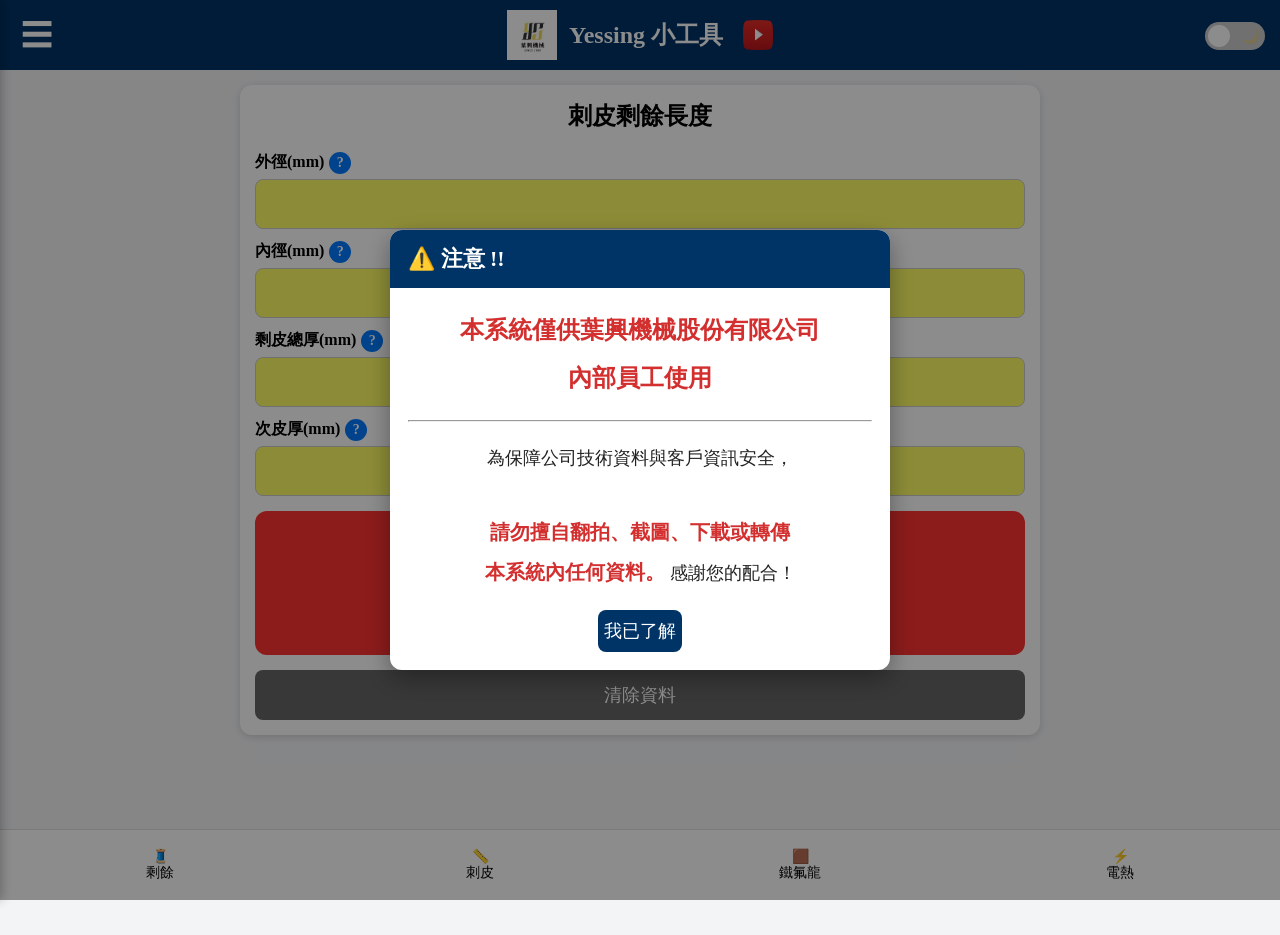
<file: index.html>
<!DOCTYPE html>
<html lang="zh-TW">
<head>
<meta charset="UTF-8">
<meta name="viewport" content="width=device-width,initial-scale=1.0">
<title>Yessing 小工具</title>
<link rel="icon" type="image/png" href="./images/calculator_icon.png">
<link rel="apple-touch-icon" href="./images/calculator_icon.png">

<style>
html,body{
    margin:0;
    width:100%;
    max-width:100%;
    overflow-x:hidden;
    background:#f3f4f6;
    font-family:"Microsoft JhengHei";
}
.header{
    background:#003366;
    color:white;
    padding:10px 15px;
    display:flex;
    align-items:center;
    justify-content:center;
    gap:12px;
    font-size:24px;
    font-weight:bold;
    position:relative;
}
.logo{
    height:50px;
    width:auto;
    display:block;
}
.menu-btn{
    position:absolute;
    left:15px;
    top:13px;
    background:none;
    border:none;
    color:white;
    font-size:32px;
    cursor:pointer;
}
.page{
    max-width:800px;
    margin:auto;
    padding:15px;
    padding-bottom:90px;
    min-height:calc(100vh - 140px);
}
.card{
    background:white;
    border-radius:12px;
    padding:15px;
    margin-bottom:15px;
    box-shadow:0 2px 8px rgba(0,0,0,.15);
}
.card h2{
    text-align:center;
    margin-top:0;
}
input,select{
    width:100%;
    height:50px;
    font-size:22px;
    text-align:center;
    background:#ffff66;
    border:1px solid #ccc;
    border-radius:8px;
    box-sizing:border-box;
}
label{
    display:block;
    margin-bottom:5px;
    margin-top:12px;
    font-weight:bold;
}
.total{
    background:#ff3333;
    color:white;
    text-align:center;
    padding:20px;
    border-radius:12px;
    margin-top:15px;
}
.total-value{
    font-size:42px;
    font-weight:bold;
}
.meter-value{
    font-size:24px;
    font-weight:bold;
    margin-top:8px;
}
.result{
    background:#fafafa;
    border-radius:8px;
    padding:12px;
    margin-top:10px;
    text-align:center;
    font-size:20px;
}
.btn{
    width:100%;
    height:50px;
    margin-top:15px;
    border:none;
    border-radius:8px;
    background:#666;
    color:white;
    font-size:18px;
}
.help-btn{
    display:inline-block;
    width:22px;
    height:22px;
    line-height:22px;
    text-align:center;
    background:#007bff;
    color:white;
    border-radius:50%;
    cursor:pointer;
    font-size:14px;
    margin-left:5px;
}
.note{
    background:#fff3cd;
    color:red;
    padding:10px;
    border-radius:8px;
    text-align:center;
    font-weight:bold;
    margin-bottom:10px;
}
.error-msg{
    color:red;
    font-size:22px;
    font-weight:bold;
    text-align:center;
    margin-top:10px;
}
.hidden{
    display:none !important;
}

/* 底部導航 */
.nav{
    position:fixed;
    bottom:0;
    left:0;
    right:0;
    height:70px;
    background:white;
    display:flex;
    border-top:1px solid #ddd;
    z-index:9000;
}
.nav button{
    flex:1;
    border:none;
    background:white;
    font-size:14px;
}

/* Sidebar */
.sidebar{
    position:fixed;
    top:0;
    left:-280px;
    width:280px;
    height:100%;
    background:white;
    z-index:10001;
    box-shadow:2px 0 10px rgba(0,0,0,.25);
    transition:.3s;
    overflow-y:auto;
}
.sidebar.open{
    left:0;
}
.sidebar-header{
    background:#003366;
    color:white;
    padding:18px;
    font-size:22px;
    font-weight:bold;
    display:flex;
    justify-content:space-between;
    align-items:center;
}
.sidebar-close{
    cursor:pointer;
    font-size:30px;
}
.sidebar-item{
    width:100%;
    padding:18px;
    border:none;
    background:white;
    text-align:left;
    font-size:20px;
    cursor:pointer;
    border-bottom:1px solid #eee;
}
.sidebar-item:hover{
    background:#f3f4f6;
}
.sidebar-mask{
    display:none;
    position:fixed;
    top:0;
    left:0;
    width:100%;
    height:100%;
    background:rgba(0,0,0,.45);
    z-index:10000;
}
.sidebar-mask.show{
    display:block;
}

/* 說明書選單 */
.submenu{
    background:#f7f7f7;
}
.submenu-category{
    width:100%;
    padding:14px 18px 14px 28px;
    border:none;
    background:#ededed;
    text-align:left;
    font-size:18px;
    font-weight:bold;
    cursor:pointer;
    border-bottom:1px solid #ddd;
}
.submenu-category:hover{
    background:#e2e2e2;
}
.submenu-group{
    background:#fafafa;
}
.submenu-item{
    width:100%;
    padding:14px 18px 14px 45px;
    border:none;
    background:#fafafa;
    text-align:left;
    font-size:17px;
    cursor:pointer;
    border-bottom:1px solid #e5e5e5;
}
.submenu-item:hover{
    background:#eeeeee;
}

/* 深色切換 */
.switch {
    position:absolute;
    right:15px;
    top:10px;
    width:60px;
    height:28px;
}
.switch input{
    display:none;
}
.slider {
    position:absolute;
    cursor:pointer;
    top:0; left:0; right:0; bottom:0;
    background-color:#ccc;
    border-radius:34px;
    transition:.3s;
}
.slider:before {
    position:absolute;
    content:"";
    height:22px;
    width:22px;
    left:3px;
    bottom:3px;
    background-color:white;
    border-radius:50%;
    transition:.3s;
    z-index:2;
}
.icon {
    position:absolute;
    top:50%;
    transform:translateY(-50%);
    font-size:14px;
    transition:.3s;
    z-index:1;
}
.sun{left:6px;opacity:1;}
.moon{right:6px;opacity:.3;}
.switch input:checked + .slider{background-color:#4CAF50;}
.switch input:checked + .slider:before{transform:translateX(32px);}
.switch input:checked + .slider .sun{opacity:.3;}
.switch input:checked + .slider .moon{opacity:1;}

/* 圖片彈窗 */
.modal{
    display:none;
    position:fixed;
    z-index:21000;
    left:0;
    top:0;
    width:100%;
    height:100%;
    background:rgba(0,0,0,.7);
}
.modal-content{
    background:white;
    margin:3% auto;
    padding:15px;
    width:92%;
    max-width:1000px;
    border-radius:12px;
    text-align:center;
}
.modal-content img{
    width:100%;
    max-width:100%;
    max-height:85vh;
    object-fit:contain;
}
.close{
    float:right;
    font-size:30px;
    cursor:pointer;
    font-weight:bold;
}

/* 轉速換算 */
.formula-line{
    font-size:20px;
    text-align:center;
    line-height:1.8;
    margin-bottom:15px;
}
.formula-row{
    display:grid;
    grid-template-columns:1fr 40px 1fr;
    gap:10px;
    align-items:center;
}
.formula-equal{
    font-size:28px;
    font-weight:bold;
    text-align:center;
}
.excel-card{
    overflow-x:auto;
}
.sub-title{
    text-align:center;
    font-size:20px;
    font-weight:bold;
    margin:5px 0 10px;
}
.excel-formula{
    min-width:720px;
    border:2px solid #000;
    margin-top:12px;
    background:white;
}
.excel-title{
    text-align:center;
    font-size:20px;
    font-weight:bold;
    padding:6px;
    border-bottom:1px solid #000;
}
.formula-line-excel{
    display:flex;
    align-items:center;
    justify-content:center;
    gap:12px;
    padding:14px 8px;
    flex-wrap:wrap;
}
.frac-box{
    width:360px;
}
.frac-top{
    display:grid;
    grid-template-columns:1fr 26px 1fr 26px 1fr;
    align-items:center;
}
.frac-bottom{
    display:grid;
    grid-template-columns:1fr;
}
.frac-top input,
.frac-bottom input,
.single-input input{
    background:#ffff00;
    border-radius:0;
    border:1px solid #ddd;
    height:44px;
    font-size:22px;
}
.frac-op,
.excel-equal{
    text-align:center;
    font-size:22px;
    font-weight:bold;
}
.frac-line{
    border-top:2px solid #000;
}
.excel-answer{
    min-width:160px;
    font-size:22px;
    font-weight:bold;
    text-align:center;
}
.readonly-cell{
    min-width:150px;
    background:#f5f5f5;
    border:1px solid #ddd;
    height:44px;
    line-height:44px;
    text-align:center;
    font-size:22px;
    font-weight:bold;
}
.red-answer{
    color:red;
    min-width:190px;
}
.excel-note{
    display:block;
    font-size:16px;
    color:#000;
}
.excel-labels{
    min-width:720px;
    display:flex;
    align-items:center;
    justify-content:center;
    gap:10px;
    font-weight:bold;
    margin-top:8px;
}
.excel-label-frac{
    display:flex;
    flex-direction:column;
    align-items:center;
    min-width:420px;
}
.frac-top-label,
.frac-bottom-label{
    font-size:18px;
    font-weight:bold;
    text-align:center;
}
.frac-line-label{
    width:100%;
    border-top:2px solid #000;
    margin:4px 0;
}
.excel-label-answer{
    min-width:160px;
    text-align:center;
}
.excel-label-single{
    width:130px;
    text-align:center;
}
#page6 .single-input{
    width:150px;
    min-width:150px;
}
#page6 #turnSteelDia{
    width:100%;
    min-width:150px;
    height:55px;
    font-size:28px;
    text-align:center;
    box-sizing:border-box;
}

/* 電線小抄 */
.wire-table{
    width:100%;
    max-width:360px;
    margin:20px auto;
    border-collapse:collapse;
    background:white;
    font-size:22px;
    text-align:center;
}
.wire-table th,
.wire-table td{
    border:1px solid #999;
    padding:8px 12px;
}
.wire-table th{
    font-weight:bold;
    background:#f5f5f5;
}
.wire-note{
    text-align:center;
    font-size:20px;
    font-weight:bold;
    margin-top:15px;
}

/* PDF 檢視 */
#page8{
    max-width:none;
    width:100%;
    padding:0;
    margin:0;
    overflow:hidden;
}
.pdf-wrap{
    width:100%;
    height:calc(100dvh - 70px);
    overflow:hidden;
}
.pdf-viewer{
    width:100%;
    height:100%;
    border:none;
    display:block;
}

/* 深色模式 */
body.dark{
    background:#1e1e1e;
    color:white;
}

body.dark .page{
    background:#1e1e1e;
}
body.dark .header,
body.dark .sidebar-header{
    background:#111;
}
body.dark .card,
body.dark .sidebar,
body.dark .nav{
    background:#2a2a2a;
    color:white;
}
body.dark .nav button,
body.dark .sidebar-item{
    background:#2a2a2a;
    color:white;
    border-bottom:1px solid #444;
}
body.dark .sidebar-item:hover{
    background:#333;
}
body.dark input,
body.dark select{
    background:#ffff66 !important;
    color:#000 !important;
    border:1px solid #999 !important;
}
body.dark .result,
body.dark .readonly-cell{
    background:#333;
    color:white;
}
body.dark .excel-formula{
    background:#2a2a2a;
    border-color:#777;
}
body.dark .excel-title{
    border-bottom-color:#777;
}
body.dark .frac-line,
body.dark .frac-line-label{
    border-top:2px solid #fff !important;
}
body.dark .excel-note{
    color:white;
}
body.dark .wire-table{
    background:#2a2a2a;
    color:white;
}
body.dark .wire-table th{
    background:#333;
}
body.dark .wire-table th,
body.dark .wire-table td{
    border-color:#777;
}
body.dark .submenu{
    background:#222;
}
body.dark .submenu-category{
    background:#333;
    color:white;
    border-bottom:1px solid #444;
}
body.dark .submenu-category:hover{
    background:#3a3a3a;
}
body.dark .submenu-group,
body.dark .submenu-item{
    background:#222;
    color:white;
}
body.dark .submenu-item{
    border-bottom:1px solid #444;
}
body.dark .submenu-item:hover{
    background:#333;
}

@media (max-width:768px){
    .header{
        font-size:20px;
        gap:8px;
    }
    .logo{
        height:48px;
    }
    input,select{
        font-size:20px;
        height:55px;
    }
    .total-value{
        font-size:34px;
    }
    .meter-value{
        font-size:22px;
    }
    #page6 .excel-card{
        overflow-x:hidden;
    }
    #page6 .excel-formula,
    #page6 .excel-labels{
        min-width:0;
        width:100%;
    }
    #page6 .formula-line-excel{
        flex-wrap:wrap;
        gap:8px;
        padding:10px 4px;
    }
    #page6 .frac-box{
        width:100%;
        max-width:360px;
    }
    #page6 .frac-top{
        grid-template-columns:1fr 22px 1fr 22px 1fr;
    }
    #page6 .frac-top input,
    #page6 .frac-bottom input{
        height:42px;
        font-size:16px;
    }
    #page6 .frac-op,
    #page6 .excel-equal{
        font-size:18px;
    }
    #page6 .excel-answer,
    #page6 .readonly-cell{
        min-width:120px;
        font-size:18px;
    }
    #page6 .excel-labels{
        flex-wrap:wrap;
        gap:6px;
        font-size:15px;
    }
    #page6 .excel-label-frac{
        min-width:0;
        width:100%;
        max-width:360px;
    }
    #page6 .frac-top-label,
    #page6 .frac-bottom-label{
        font-size:15px;
    }
    #page6 .excel-label-answer{
        min-width:100px;
    }
    #page6 .excel-label-single{
        width:100px;
    }
    #page6 #turnSteelDia{
        min-width:120px;
        font-size:20px;
    }
    #page6 .red-answer{
        min-width:150px;
    }
}

.submenu-category{
    display:flex;
    justify-content:space-between;
    align-items:center;
}

.arrow{
    font-size:18px;
    font-weight:bold;
    transition:.2s;
}

.submenu-category.active{
    background:#dbeafe;
    color:#003366;
    font-weight:bold;
}

body.dark .submenu-category.active{
    background:#1e3a5f;
    color:#ffffff;
}

#videoTitle{
    margin:10px 0;
    text-align:center;
    font-size:28px;
    font-weight:bold;
}

body.dark #videoTitle{
    color:white;
}

#videoPlayer{
    height:calc(100% - 60px);
}

/* 獨立圖片頁面 */
.image-page{
    width:100%;
    height:100%;
    box-sizing:border-box;
    padding:15px;
    overflow:auto;
    text-align:center;
}
.image-page h2{
    margin:0 0 15px;
}
.image-page img{
    display:block;
    width:auto;
    max-width:100%;
    height:auto;
    max-height:calc(100dvh - 150px);
    margin:0 auto;
    object-fit:contain;
}
body.dark .image-page{
    background:#1e1e1e;
    color:white;
}


.youtube-link{
    display:flex;
    align-items:center;
    margin-left:8px;
}

.youtube-icon{
    width:30px;
    height:30px;
    transition:.2s;
}

.youtube-icon:hover{
    transform:scale(1.15);
}

/* 自訂密碼視窗 */
.password-modal{
    display:none;
    position:fixed;
    z-index:20000;
    left:0;
    top:0;
    width:100%;
    height:100%;
    background:rgba(0,0,0,.45);
    align-items:center;
    justify-content:center;
}
.password-modal.show{
    display:flex;
}
.password-box{
    width:90%;
    max-width:500px;

    max-height:85vh;      /* 最大高度 */
    display:flex;
    flex-direction:column;

    background:white;
    color:#222;
    border-radius:12px;
    box-shadow:0 8px 25px rgba(0,0,0,.35);
    overflow:hidden;
}
.password-title{
    background:#003366;
    color:white;
    padding:14px 18px;
    font-size:22px;
    font-weight:bold;
}
.password-body{
    padding:18px;
    overflow-y:auto;
    flex:1;
}
.password-body label{
    margin-top:0;
    font-size:18px;
}
.password-body input{
    margin-top:8px;
}
.password-error{
    color:red;
    font-weight:bold;
    min-height:24px;
    margin-top:8px;
    text-align:center;
}
.password-actions{
    display:flex;
    gap:10px;
    justify-content:flex-end;
    padding:0 18px 18px;
}
.password-actions button{
    min-width:80px;
    height:42px;
    border:none;
    border-radius:8px;
    font-size:18px;
    cursor:pointer;
}
.password-ok{
    background:#003366;
    color:white;
}
.password-cancel{
    background:#e5e7eb;
    color:#222;
}
body.dark .password-box{
    background:#2a2a2a;
    color:white;
}
body.dark .password-title{
    background:#111;
}
body.dark .password-cancel{
    background:#444;
    color:white;
}


/* 膠水覆蓋率 */
.coverage-grid{
    display:grid;
    grid-template-columns:1fr 1fr;
    gap:15px;
}
.coverage-card{
    border:1px solid #ddd;
    border-radius:12px;
    padding:15px;
    background:#fafafa;
}
.coverage-card h3{
    margin:0 0 12px;
    text-align:center;
    font-size:22px;
}
.coverage-formula{
    background:#fff3cd;
    color:#222;
    padding:12px;
    border-radius:8px;
    margin-top:12px;
    text-align:center;
    line-height:1.7;
    font-weight:bold;
}
.coverage-result{
    margin-top:12px;
    display:grid;
    grid-template-columns:1fr 1fr;
    gap:10px;
}
.coverage-result-box{
    background:#ff3333;
    color:white;
    border-radius:10px;
    padding:14px 8px;
    text-align:center;
}
.coverage-result-label{
    font-size:17px;
    font-weight:bold;
}
.coverage-result-value{
    margin-top:6px;
    font-size:28px;
    font-weight:bold;
    word-break:break-word;
}
.lock-icon{
    margin-left:6px;
    font-size:17px;
}
body.dark .coverage-card{
    background:#222;
    border-color:#555;
}
body.dark .coverage-formula{
    background:#fff3cd;
    color:#222 !important;
}
@media (max-width:768px){
    .coverage-grid{
        grid-template-columns:1fr;
    }
    .coverage-result-value{
        font-size:24px;
    }
}

@media (max-width:768px){

    .password-box{
        width:95%;
        max-height:80vh;
    }

    .password-title{
        font-size:22px;
    }

    .password-body{
        font-size:16px !important;
        line-height:1.8 !important;
    }

    .password-actions button{
        width:100%;
    }

}

</style>
</head>

<body>

<!-- sidebar -->
<div id="sidebarMask" class="sidebar-mask" onclick="closeSidebar()"></div>
<div id="sidebar" class="sidebar">
    <div class="sidebar-header">
        功能選單
        <span class="sidebar-close" onclick="closeSidebar()">×</span>
    </div>

    <button class="sidebar-item" onclick="goSidebarPage(5)">功率換算</button>
    <button class="sidebar-item" onclick="goSidebarPage(6)">轉速換算</button>
    <button class="sidebar-item" onclick="goSidebarPage(7)">電線負載</button>
    <button class="sidebar-item" onclick="requestCoverageAccess()">膠水覆蓋率 <span class="lock-icon">🔒</span></button>
	<button class="sidebar-item" onclick="toggleGlueMenu(this)">膠水曲線表 <span class="lock-icon">🔒</span><span class="arrow">▸</span>
</button>

<div id="glueMenu" class="submenu hidden">

    <button class="submenu-item" onclick="openPdf('PUR/PUR2701.pdf')">
        PUR2701 溫度曲線表
    </button>
	
	<button class="submenu-item" onclick="openPdf('PUR/PUR2702.pdf')">
        PUR2702 溫度曲線表
    </button>
	
	<button class="submenu-item" onclick="openPdf('PUR/PUR2703.pdf')">
        PUR2703 溫度曲線表
    </button>
	
	<button class="submenu-item" onclick="openPdf('PUR/PUR215.pdf')">
        PUR215 溫度曲線表
    </button>
	
	<button class="submenu-item" onclick="openPdf('PUR/PUR251.pdf')">
        PUR251 溫度曲線表
    </button>
	
	<button class="submenu-item" onclick="openPdf('PUR/PUR2301F.pdf')">
        PUR2301F 溫度曲線表
    </button>
	
	<button class="submenu-item" onclick="openPdf('PUR/PUR2502U.pdf')">
        PUR2502U 溫度曲線表
    </button>
	
	<button class="submenu-item" onclick="openPdf('PUR/PUR2505.pdf')">
        PUR2505 溫度曲線表
    </button>
	
	
	
</div>
    <button class="sidebar-item" onclick="toggleManualMenu(this)">說明書 <span class="arrow">▸</span></button>
	
<!-- 說明書選單 -->
<div id="manualMenu" class="submenu hidden">

    <button class="submenu-category" onclick="toggleSubMenu(this,'manualCommon')">共用 <span class="arrow">▸</span></button>
    <div id="manualCommon" class="submenu-group hidden">
        
        <button class="submenu-item" onclick="openImagePage('pdf/Shared/Drill_Diameter.jpg','攻牙搭配孔徑')">攻牙搭配孔徑</button>
		
		<button class="submenu-item" onclick="openPdf('Shared/PT_PH.pdf')">PT PH 對照表</button>
		
		<button class="submenu-item" onclick="openPdf('Shared/Automatic_Cutter.pdf')">百世興裁刀</button>
		
		<button class="submenu-item" onclick="openPdf('Shared/International_list.pdf')">各國電壓參考</button>
    </div>
	
	<button class="submenu-category" onclick="toggleSubMenu(this,'manualEton')">一彤(展開輪) <span class="arrow">▸</span></button>
	 
    <div id="manualEton" class="submenu-group hidden">
        <button class="submenu-item" onclick="openPdf('Eton/PN_Manual.pdf')">展開輪說明書</button>
    </div>
	
	<button class="submenu-category" onclick="toggleSubMenu(this,'manualTougu')">東電研(EPC) <span class="arrow">▸</span></button>
	
	 <div id="manualTougu" class="submenu-group hidden">
	 
	    <button class="submenu-item" onclick="openImagePage('pdf/Tougu/DP3_SensorSetting.jpg','DP3電眼設定')">DP3 電眼設定</button>
	 
        <button class="submenu-item" onclick="openPdf('Tougu/UPC_88.pdf')">UPC-88 操作手冊</button>
		
		<button class="submenu-item" onclick="openPdf('Tougu/UPC_93.pdf')">UPC-93 操作手冊</button>
				
    </div>
	
	 <button class="submenu-category" onclick="toggleSubMenu(this,'manualChiangly')">強力(電動缸) <span class="arrow">▸</span></button>
	 
    <div id="manualChiangly" class="submenu-group hidden">
        <button class="submenu-item" onclick="openPdf('Chiangly/PC100.pdf')">電動缸手冊</button>
				
		<button class="submenu-item" onclick="openVideo('Sensor calibration.mp4','Sensor 校正步驟')">校正Sensor步驟(物料)</button>
		
		<button class="submenu-item" onclick="openVideo('Sensor fix.mp4','Sensor 校正步驟')">校正Sensor</button>
		
    </div>
	
	<button class="submenu-category" onclick="toggleSubMenu(this,'manualHes')">皇尚(補膠機) <span class="arrow">▸</span></button>
	 
    <div id="manualHes" class="submenu-group hidden">
        <button class="submenu-item" onclick="openPdf('Hes/HD118AL_Manual.pdf')">HD118AL說明書</button>
		
		<button class="submenu-item" onclick="openPdf('Hes/HS5206B_Manual.pdf')">HS5206B說明書</button>
		
		<button class="submenu-item" onclick="openPdf('Hes/LYS02A-1_Manual.pdf')">LYS02A-1說明書</button>
    </div>
	
	 <button class="submenu-category" onclick="toggleSubMenu(this,'manualGuanPiin')">冠品(泵浦) <span class="arrow">▸</span></button>
	 
    <div id="manualGuanPiin" class="submenu-group hidden">
        <button class="submenu-item" onclick="openPdf('GuanPiin/PSS-311VB.pdf')">氣動泵浦(常用)</button>
		
		<button class="submenu-item" onclick="openPdf('GuanPiin/PSL-130045.pdf')">氣動泵浦</button>
    </div>

    <button class="submenu-category" onclick="toggleSubMenu(this,'manualTAIE')">台儀(溫控) TAIE <span class="arrow">▸</span></button>
    <div id="manualTAIE" class="submenu-group hidden">
        <button class="submenu-item" onclick="openPdf('TAIE/TAIE_PID.pdf')">溫控錶手冊</button>
		
		<button class="submenu-item" onclick="openPdf('TAIE/TAIE_Communication.pdf')">溫控通訊手冊</button>
    </div>
	
	    <button class="submenu-category" onclick="toggleSubMenu(this,'manualKeyence')">吉恩斯Keyence <span class="arrow">▸</span></button>
    <div id="manualKeyence" class="submenu-group hidden">
        <button class="submenu-item" onclick="openPdf('Keyence/FT_Series_Sensor.pdf')">FT系列 溫度感測器</button>
		
		<button class="submenu-item" onclick="openPdf('Keyence/GL-R_Sensor.pdf')">GL-R 安全光閘手冊</button>
		
		<button class="submenu-item" onclick="openPdf('Keyence/GL-V_Sensor.pdf')">GL-V 安全光閘手冊</button>
		
		<button class="submenu-item" onclick="openPdf('Keyence/FSN40_Sensor.pdf')">FSN40 光纖感測器</button>
		
		<button class="submenu-item" onclick="openPdf('Keyence/CMOS_Sensor.pdf')">CMOS 雷射感測器(距離)</button>
    </div>

    <button class="submenu-category" onclick="toggleSubMenu(this,'manualEUNTAY')">運泰 EUNTAY(張力控制器) <span class="arrow">▸</span></button>
    <div id="manualEUNTAY" class="submenu-group hidden">
        <button class="submenu-item" onclick="openPdf('EUNTAY/TC-2050_P_Manual.pdf')">TC-2050 標準</button>
		
        <button class="submenu-item" onclick="openPdf('EUNTAY/TC-2050_Communication_Guide.pdf')">TC-2050 通訊</button>
		
        <button class="submenu-item" onclick="openPdf('EUNTAY/TC-3050_P_Manual.pdf')">TC-3050 標準</button>
		
        <button class="submenu-item" onclick="openPdf('EUNTAY/TC-3050_Communication_Guide.pdf')">TC-3050 通訊</button>
		
		<button class="submenu-item" onclick="openPdf('EUNTAY/PDSManual.pdf')">PDS 說明書</button>
    </div>

    <button class="submenu-category" onclick="toggleSubMenu(this,'manualYASKAWA')">安川 YASKAWA(變頻器) <span class="arrow">▸</span></button>
    <div id="manualYASKAWA" class="submenu-group hidden">
        <button class="submenu-item" onclick="openPdf('YASKAWA/GA500.pdf')">GA500 說明書</button>
		
        <button class="submenu-item" onclick="openPdf('YASKAWA/GA700.pdf')">GA700 說明書</button>
		
        <button class="submenu-item" onclick="openPdf('YASKAWA/V1000.pdf')">V1000 說明書</button>
    </div>
	
	<button class="submenu-category" onclick="toggleSubMenu(this,'manualWATT')">華特 WATT(SCR) <span class="arrow">▸</span></button>
    <div id="manualWATT" class="submenu-group hidden">
	<button class="submenu-item" onclick="openPdf('WATT/W7T.pdf')">W7T 說明書</button>
	</div>
	
	<button class="submenu-category" onclick="toggleSubMenu(this,'manualTOHO')">久德 TOHO(溫控器) <span class="arrow">▸</span></button>
    <div id="manualTOHO" class="submenu-group hidden">
	<button class="submenu-item" onclick="openPdf('TOHO/TTM000_data.pdf')">TTM000 說明書</button>
	</div>
	
	<button class="submenu-category" onclick="toggleSubMenu(this,'manualSiemens')">西門子 Siemens <span class="arrow">▸</span></button>
    <div id="manualSiemens" class="submenu-group hidden">
	<button class="submenu-item" onclick="openPdf('Siemens/PAC1020.pdf')">PAC1020 說明書</button>
	</div>
	
		<button class="submenu-category" onclick="toggleSubMenu(this,'manualOMRON')">歐姆龍 OMRON <span class="arrow">▸</span></button>
    <div id="manualOMRON" class="submenu-group hidden">
	<button class="submenu-item" onclick="openPdf('OMRON/E5EC.pdf')">E5EC 說明書</button>
	<button class="submenu-item" onclick="openPdf('OMRON/E5CC_Communication.pdf')">E5EC 通訊手冊</button>
	</div>
	
	<button class="submenu-category" onclick="toggleSubMenu(this,'manualMitsubishi')">三菱 Mitsubishi <span class="arrow">▸</span></button>
    <div id="manualMitsubishi" class="submenu-group hidden">
	<button class="submenu-item" onclick="openPdf('Mitsubishi/MR-J4_B_TYPE.pdf')">MR-J4_B 伺服驅動資料</button>
	<button class="submenu-item" onclick="openPdf('Mitsubishi/MR-JE_A.pdf')">MR-JE_A 伺服放大資料</button>
	</div>
	
	<button class="submenu-category" onclick="toggleSubMenu(this,'manualMinply')">正綱 Minply(張力控制器) <span class="arrow">▸</span></button>
    <div id="manualMinply" class="submenu-group hidden">
	<button class="submenu-item" onclick="openPdf('Minply/TBA240B.pdf')">TBA2408B 手冊</button>
	<button class="submenu-item" onclick="openPdf('Minply/TCD030T.pdf')">TCD030T 手冊</button>
	</div>

</div>
</div>
<!-- header -->
<div class="header">
    <button class="menu-btn" onclick="openSidebar()">☰</button>

    <img src="./images/logo.jpg"
         class="logo"
         onclick="goHome()"
         style="cursor:pointer;">

    <span>Yessing 小工具</span>

    <a href="https://www.youtube.com/channel/UCAS_UvN6h6G_9gbT3vYNuoQ"
       target="_blank"
       class="youtube-link">
        <img src="./images/YouTube.png" class="youtube-icon" alt="YouTube">
    </a>

    <label class="switch">
        <input type="checkbox" id="themeToggle">
        <span class="slider">
            <span class="icon sun">☀️</span>
            <span class="icon moon">🌙</span>
        </span>
    </label>
</div>

<!-- PAGE 1 -->
<div id="page1" class="page">
    <div class="card">
        <h2>刺皮剩餘長度</h2>

        <label>外徑(mm)<span class="help-btn" onclick="showImage('outer_diameter')">?</span></label>
        <input id="outerDia" type="text" inputmode="decimal" pattern="[0-9]*">

        <label>內徑(mm)<span class="help-btn" onclick="showImage('inner_diameter')">?</span></label>
        <input id="innerDia" type="text" inputmode="decimal" pattern="[0-9]*">

        <label>剩皮總厚(mm)<span class="help-btn" onclick="showImage('total_thickness')">?</span></label>
        <input id="totalThickness" type="text" inputmode="decimal" pattern="[0-9]*">

        <label>次皮厚(mm)<span class="help-btn" onclick="showImage('layer_thickness')">?</span></label>
        <input id="layerThickness" type="text" inputmode="decimal" pattern="[0-9]*">

        <div class="total">
            <div>總長度</div>
            <div id="remainResult" class="total-value">0 mm</div>
            <div id="remainResultM" class="meter-value">0.00 M</div>
        </div>

        <button class="btn" onclick="clearRemain()">清除資料</button>
    </div>
</div>

<!-- PAGE 2 -->
<div id="page2" class="page hidden">
    <div class="card">
        <h2>輪子所需刺皮長度</h2>

        <label>輪面長度(mm)<span class="help-btn" onclick="showImage('surface_length')">?</span></label>
        <input id="faceLength" type="text" inputmode="decimal" pattern="[0-9]*">

        <label>刺皮寬度(mm)<span class="help-btn" onclick="showImage('skin_width')">?</span></label>
        <input id="skinWidth" type="text" inputmode="decimal" pattern="[0-9]*">

        <label>輪子直徑(mm)<span class="help-btn" onclick="showImage('surface_length')">?</span></label>
        <input id="skinDiameter" type="text" inputmode="decimal" pattern="[0-9]*">

        <div class="total">
            <div>刺皮總長度</div>
            <div id="skinResult" class="total-value">0 mm</div>
            <div id="skinResultM" class="meter-value">0.00 M</div>
        </div>

        <button class="btn" onclick="clearSkin()">清除資料</button>
    </div>
</div>

<!-- PAGE 3 -->
<div id="page3" class="page hidden">
    <div class="card">
        <h2>鐵氟龍長度計算</h2>

        <label>輪子直徑(mm)<span class="help-btn" onclick="showImage('surface_length')">?</span></label>
        <input id="teflonDiameter" type="text" inputmode="decimal" pattern="[0-9]*">

        <label>鐵氟龍寬度(mm)</label>
        <input id="teflonWidth" type="text" inputmode="decimal" pattern="[0-9]*">

        <label>輪面長度(mm)<span class="help-btn" onclick="showImage('surface_length')">?</span></label>
        <input id="teflonFace" type="text" inputmode="decimal" pattern="[0-9]*">

        <label>支數</label>
        <input id="qty" type="text" inputmode="decimal" pattern="[0-9]*">

        <div class="total">
            <div>鐵氟龍總長度</div>
            <div id="teflonResult" class="total-value">0 mm</div>
            <div id="teflonResultM" class="meter-value">0.00 M</div>
        </div>

        <button class="btn" onclick="clearTeflon()">清除資料</button>
    </div>
</div>

<!-- PAGE 4 -->
<div id="page4" class="page hidden">
    <div class="card">
        <h2>電熱管電流計算</h2>

        <div class="note">注意是機台電壓，不是電熱管電壓</div>

        <label>瓦特數(W)</label>
        <input id="heaterWatt" type="text" inputmode="decimal" pattern="[0-9]*">

        <label>支數</label>
        <input id="heaterQty" type="text" inputmode="decimal" pattern="[0-9]*">

        <label>機台電壓(V)</label>
        <input id="machineVoltage" type="text" inputmode="decimal" pattern="[0-9]*">

        <label>相數</label>
        <select id="phaseType">
            <option value="3">三相</option>
            <option value="1">單相</option>
        </select>

        <div class="total">
            <div>安培數</div>
            <div id="heaterAmpResult" class="total-value">0.00 A</div>
        </div>

        <div class="result">
            總瓦數：<span id="heaterTotalWatt">0</span> W
        </div>

        <div id="heaterError" class="error-msg"></div>

        <button class="btn" onclick="clearHeater()">清除資料</button>
    </div>
</div>

<!-- PAGE 5 -->
<div id="page5" class="page hidden">
    <div class="card">
        <h2>功率換算</h2>

        <div class="formula-line">電壓(V) × 安培(A) = 瓦特(W)</div>
        <div class="formula-row">
            <div>
                <label>電壓(V)</label>
                <input id="pikachuV1" type="text" inputmode="decimal" pattern="[0-9]*">
            </div>
            <div class="formula-equal">×</div>
            <div>
                <label>安培(A)</label>
                <input id="pikachuA1" type="text" inputmode="decimal" pattern="[0-9]*">
            </div>
        </div>
        <div class="total">
            <div>瓦特(W)</div>
            <div id="pikachuWResult" class="total-value">0 W</div>
        </div>

        <hr>

        <div class="formula-line">瓦特(W) ÷ 電壓(V) ÷ √3 = 安培(A)</div>
        <div class="formula-row">
            <div>
                <label>瓦特(W)</label>
                <input id="pikachuW2" type="text" inputmode="decimal" pattern="[0-9]*">
            </div>
            <div class="formula-equal">÷</div>
            <div>
                <label>電壓(V)</label>
                <input id="pikachuV2" type="text" inputmode="decimal" pattern="[0-9]*">
            </div>
        </div>
        <div class="total">
            <div>安培(A)</div>
            <div id="pikachuAResult" class="total-value">0 A</div>
        </div>

        <hr>

        <div class="formula-line">瓦特(W) ÷ 安培(A) = 電壓(V)</div>
        <div class="formula-row">
            <div>
                <label>瓦特(W)</label>
                <input id="pikachuW3" type="text" inputmode="decimal" pattern="[0-9]*">
            </div>
            <div class="formula-equal">÷</div>
            <div>
                <label>安培(A)</label>
                <input id="pikachuA3" type="text" inputmode="decimal" pattern="[0-9]*">
            </div>
        </div>
        <div class="total">
            <div>電壓(V)</div>
            <div id="pikachuVResult" class="total-value">0 V</div>
        </div>

        <button class="btn" onclick="clearPikachu()">清除資料</button>
    </div>
</div>

<!-- PAGE 6 -->
<div id="page6" class="page hidden">
    <div class="card excel-card">
        <h2>轉速換算</h2>

        <div class="sub-title">馬達轉速 → 鋼輪 RPM</div>

        <div class="excel-labels">
            <div class="excel-label-frac">
                <div class="frac-top-label">（ 馬達 RPM ÷ 減速比 ） × 馬達齒輪數</div>
                <div class="frac-line-label"></div>
                <div class="frac-bottom-label">輪子齒輪數</div>
            </div>
            <div class="excel-equal">=</div>
            <div class="excel-label-answer">鋼輪 RPM</div>
        </div>

        <div class="excel-formula">
            <div class="excel-title">第一段</div>
            <div class="formula-line-excel">
                <div class="frac-box">
                    <div class="frac-top">
                        <input id="turnMotorRpm" type="text" placeholder="馬達rpm">
                        <div class="frac-op">/</div>
                        <input id="turnRatio" type="text" placeholder="減速比">
                        <div class="frac-op">*</div>
                        <input id="turnMotorGear" type="text" placeholder="馬達齒輪">
                    </div>
                    <div class="frac-line"></div>
                    <div class="frac-bottom">
                        <input id="turnWheelGear" type="text" placeholder="輪子齒輪">
                    </div>
                </div>
                <div class="excel-equal">=</div>
                <div id="turnSteelRpmResult" class="excel-answer">0.00</div>
            </div>
        </div>
    </div>

    <div class="card excel-card">
        <div class="sub-title">鋼輪 RPM → 線速度</div>
        <div class="formula-line">鋼輪 RPM × 鋼輪直徑 mm × 3.14 = 鋼輪 mm/min = 鋼輪 M/min</div>

        <div class="excel-formula">
            <div class="excel-title">第二段</div>
            <div class="formula-line-excel">
                <div id="turnSteelRpmDisplay" class="readonly-cell">0</div>
                <div class="excel-equal">*</div>
                <div class="single-input">
                    <input id="turnSteelDia" type="text" inputmode="decimal" pattern="[0-9]*" placeholder="直徑">
                </div>
                <div class="excel-equal">*</div>
                <div class="readonly-cell">3.14</div>
                <div class="excel-equal">=</div>
                <div id="turnMmMinResult" class="excel-answer">0</div>
                <div class="excel-equal">=</div>
                <div id="turnMMinResult" class="excel-answer red-answer">0 M/min<span class="excel-note">(顯示值)</span></div>
            </div>
        </div>

        <button class="btn" onclick="clearTurn()">清除資料</button>
    </div>
</div>

<!-- PAGE 7 -->
<div id="page7" class="page hidden">
    <div class="card">
        <h2>電線負載</h2>

        <table class="wire-table">
            <tr>
                <th>線徑 mm²</th>
                <th>可負載最大電流(A)</th>
            </tr>
            <tr><td>1.25</td><td>&lt; 18</td></tr>
            <tr><td>2.0</td><td>&lt; 25</td></tr>
            <tr><td>3.5</td><td>&lt; 35</td></tr>
            <tr><td>5.5</td><td>&lt; 47</td></tr>
            <tr><td>8</td><td>&lt; 61</td></tr>
            <tr><td>14</td><td>&lt; 91</td></tr>
            <tr><td>22</td><td>&lt; 122</td></tr>
            <tr><td>38</td><td>&lt; 171</td></tr>
            <tr><td>50</td><td>&lt; 203</td></tr>
        </table>

        <div class="wire-note">
            ※ 實際電流容量需依配線方式、環境溫度、線材種類及法規修正。
        </div>
    </div>
</div>


<!-- PAGE 9 -->
<div id="page9" class="page hidden">
    <div class="card">
        <h2>膠水覆蓋率</h2>

        <div class="coverage-grid">
            <div class="coverage-card">
                <h3>圓點算法</h3>

                <label>圓點直徑 (mm)</label>
                <input id="roundDiameter" type="text" inputmode="decimal" pattern="[0-9.]*">

                <label>點數（1"點數）</label>
                <input id="roundDotCount" type="text" inputmode="decimal" pattern="[0-9.]*" value="1156">

                <label>深度 (mm)</label>
                <input id="roundDepth" type="text" inputmode="decimal" pattern="[0-9.]*">

                <div class="coverage-formula">
                    半徑(cm)＝直徑(mm) ÷ 20<br>
                    覆蓋率(%)＝〔半徑² × π × 點數 ÷ 6.4516〕× 100<br>
                    深度(μm)＝深度(mm) × 1000<br>
                    全塗量＝覆蓋率比例 × 深度(μm) × 35%
                </div>

                <div class="coverage-result">
                    <div class="coverage-result-box">
                        <div class="coverage-result-label">覆蓋率</div>
                        <div id="roundCoverageResult" class="coverage-result-value">0.00 %</div>
                    </div>
                    <div class="coverage-result-box">
                        <div class="coverage-result-label">全塗量</div>
                        <div id="roundCoatResult" class="coverage-result-value">0.00 g/m²</div>
                    </div>
                </div>

                <button class="btn" onclick="clearRoundCoverage()">清除資料</button>
            </div>

            <div class="coverage-card">
                <h3>四方點算法</h3>

                <label>邊長 (mm)</label>
                <input id="squareSide" type="text" inputmode="decimal" pattern="[0-9.]*">

                <label>點數（1"點數）</label>
                <input id="squareDotCount" type="text" inputmode="decimal" pattern="[0-9.]*" value="1156">

                <label>深度 (mm)</label>
                <input id="squareDepth" type="text" inputmode="decimal" pattern="[0-9.]*">

                <div class="coverage-formula">
                    邊長(cm)＝邊長(mm) ÷ 10<br>
                    覆蓋率(%)＝〔邊長(cm)² × 點數 ÷ 6.4516〕× 100<br>
                    深度(μm)＝深度(mm) × 1000<br>
                    全塗量＝覆蓋率比例 × 深度(μm) × 35%
                </div>

                <div class="coverage-result">
                    <div class="coverage-result-box">
                        <div class="coverage-result-label">覆蓋率</div>
                        <div id="squareCoverageResult" class="coverage-result-value">0.00 %</div>
                    </div>
                    <div class="coverage-result-box">
                        <div class="coverage-result-label">全塗量</div>
                        <div id="squareCoatResult" class="coverage-result-value">0.00 g/m²</div>
                    </div>
                </div>

                <button class="btn" onclick="clearSquareCoverage()">清除資料</button>
            </div>
        </div>
    </div>
</div>

<!-- PAGE 8 -->
<div id="page8" class="page hidden">
    <div class="pdf-wrap">
	
	    <h2 id="videoTitle" class="hidden"></h2>

        <iframe id="pdfFrame" class="pdf-viewer"></iframe>

        <video id="videoPlayer"
               class="pdf-viewer hidden"
               controls
               autoplay>
        </video>

        <div id="imagePage" class="image-page hidden">
            <h2 id="imagePageTitle"></h2>
            <img id="imagePageViewer" alt="">
        </div>

    </div>
</div>

<!-- bottom nav -->
<div class="nav" id="bottomNav">
    <button onclick="showPage(1)">🧵<br>剩餘</button>
    <button onclick="showPage(2)">📏<br>刺皮</button>
    <button onclick="showPage(3)">🟫<br>鐵氟龍</button>
    <button onclick="showPage(4)">⚡<br>電熱</button>
</div>

<!-- image modal -->
<div id="imgModal" class="modal">
    <div class="modal-content">
        <span class="close" onclick="closeImage()">×</span>
        <img id="helpImage">
    </div>
</div>

<!-- password modal -->
<div id="passwordModal" class="password-modal">
    <div class="password-box">
        <div class="password-title">管理員</div>
        <div class="password-body">
            <label for="passwordInput">請輸入密碼</label>
            <input id="passwordInput" type="password" autocomplete="off">
            <div id="passwordError" class="password-error"></div>
        </div>
        <div class="password-actions">
            <button type="button" class="password-ok" onclick="confirmPassword()">確定</button>
            <button type="button" class="password-cancel" onclick="closePasswordModal()">取消</button>
        </div>
    </div>
</div>


<!-- coverage password modal -->
<div id="coveragePasswordModal" class="password-modal">
    <div class="password-box">
        <div class="password-title">管理員</div>
        <div class="password-body">
            <label for="coveragePasswordInput">請輸入密碼</label>
            <input id="coveragePasswordInput" type="password" autocomplete="off">
            <div id="coveragePasswordError" class="password-error"></div>
        </div>
        <div class="password-actions">
            <button type="button" class="password-ok" onclick="confirmCoveragePassword()">確定</button>
            <button type="button" class="password-cancel" onclick="closeCoveragePasswordModal()">取消</button>
        </div>
    </div>
</div>

<!-- 系統公告 -->
<div id="noticeModal" class="password-modal show">
    <div class="password-box">

        <div class="password-title">
            ⚠️ 注意 !!
        </div>

        <div class="password-body"
             style="text-align:center;line-height:2;font-size:18px;">

            <div style="font-size:24px;font-weight:bold;color:#d32f2f;">
                本系統僅供葉興機械股份有限公司
				<br>
				內部員工使用
            </div>

            <hr style="margin:18px 0;">

            <div>
                為保障公司技術資料與客戶資訊安全，
                <br><br>

                <span style="font-size:20px;font-weight:bold;color:#d32f2f;">
                    請勿擅自翻拍、截圖、下載或轉傳
					<br>
					本系統內任何資料。
                </span>

                感謝您的配合！
            </div>

        </div>

        <div class="password-actions"
             style="justify-content:center;">

            <button class="password-ok"
                    onclick="closeNoticeModal()">
                我已了解
            </button>

        </div>

    </div>
</div>

<script>
function openSidebar(){
    document.getElementById("sidebar").classList.add("open");
    document.getElementById("sidebarMask").classList.add("show");
}

function closeSidebar(){
    document.getElementById("sidebar").classList.remove("open");
    document.getElementById("sidebarMask").classList.remove("show");
}

function goSidebarPage(p){
    showPage(p);
    closeSidebar();
}

function showPage(p){
    document.querySelectorAll(".page").forEach(x=>x.classList.add("hidden"));
    document.getElementById("page"+p).classList.remove("hidden");

    const nav = document.getElementById("bottomNav");
    if(p === 8){
        nav.style.display = "none";
    }else{
        nav.style.display = "flex";
    }
}

function goHome(){
    stopVideo();

    const pdfFrame = document.getElementById("pdfFrame");
    const imagePage = document.getElementById("imagePage");
    const imageViewer = document.getElementById("imagePageViewer");

    pdfFrame.src = "";
    pdfFrame.classList.add("hidden");

    imagePage.classList.add("hidden");
    imageViewer.removeAttribute("src");

    showPage(1);
    closeSidebar();
}

function getValue(id){
    return parseFloat(document.getElementById(id).value) || 0;
}

function calcRemain(){
    let od=getValue("outerDia");
    let id=getValue("innerDia");
    let t=getValue("totalThickness");
    let l=getValue("layerThickness");

    let avg=((od*Math.PI)+(id*Math.PI))/2;
    let turns=l>0?t/l:0;
    let result=avg*turns;

    document.getElementById("remainResult").innerText=result.toFixed(2)+" mm";
    document.getElementById("remainResultM").innerText=(result/1000).toFixed(2)+" M";
}

function calcSkin(){
    let f=getValue("faceLength");
    let w=getValue("skinWidth");
    let d=getValue("skinDiameter");

    let turns=w>0?f/w:0;
    let result=turns*d*Math.PI;

    document.getElementById("skinResult").innerText=result.toFixed(2)+" mm";
    document.getElementById("skinResultM").innerText=(result/1000).toFixed(2)+" M";
}

function calcTeflon(){
    let dia=getValue("teflonDiameter");
    let width=getValue("teflonWidth");
    let face=getValue("teflonFace");
    let qtys=getValue("qty");

    let len=0;
    if(dia>0 && width>0 && face>0 && qtys>0){
        let circumference=dia*Math.PI;
        let sheets=Math.ceil(circumference/width);
        len=face*sheets*qtys;
    }

    document.getElementById("teflonResult").innerText=len.toFixed(0)+" mm";
    document.getElementById("teflonResultM").innerText=(len/1000).toFixed(2)+" M";
}

function calcHeater(){
    let watt=getValue("heaterWatt");
    let qty=getValue("heaterQty");
    let voltage=getValue("machineVoltage");
    let phase=document.getElementById("phaseType").value;

    let totalWatt=watt*qty;
    let amp=0;

    document.getElementById("heaterError").innerHTML="";

    if(phase==="3"){
        if(qty % 3 !== 0 && qty > 0){
            document.getElementById("heaterError").innerHTML="支數錯誤";
        }
    }

    if(voltage>0){
        if(phase==="3"){
            amp=totalWatt/voltage/1.732;
        }else{
            amp=totalWatt/voltage;
        }
    }

    document.getElementById("heaterTotalWatt").innerText=totalWatt;
    document.getElementById("heaterAmpResult").innerText=amp.toFixed(2)+" A";
}

function calcPikachu(){
    let v1=getValue("pikachuV1");
    let a1=getValue("pikachuA1");
    let w2=getValue("pikachuW2");
    let v2=getValue("pikachuV2");
    let w3=getValue("pikachuW3");
    let a3=getValue("pikachuA3");

    let watt=v1*a1;
    let amp=v2>0?w2/v2/1.732:0;
    let volt=a3>0?w3/a3:0;

    document.getElementById("pikachuWResult").innerText=watt.toFixed(2)+" W";
    document.getElementById("pikachuAResult").innerText=amp.toFixed(2)+" A";
    document.getElementById("pikachuVResult").innerText=volt.toFixed(2)+" V";
}

function calcTurn(){
    let motorRpm=getValue("turnMotorRpm");
    let ratio=getValue("turnRatio");
    let motorGear=getValue("turnMotorGear");
    let wheelGear=getValue("turnWheelGear");

    let steelRpm=0;
    if(ratio>0 && wheelGear>0){
        steelRpm=(motorRpm/ratio)*motorGear/wheelGear;
    }

    document.getElementById("turnSteelRpmResult").innerText=steelRpm.toFixed(2);
    document.getElementById("turnSteelRpmDisplay").innerText=steelRpm.toFixed(2);

    let dia=getValue("turnSteelDia");
    let mmMin=steelRpm*dia*3.14;
    let mMin=mmMin/1000;

    document.getElementById("turnMmMinResult").innerText=mmMin.toFixed(2);
    document.getElementById("turnMMinResult").innerHTML=mMin.toFixed(2)+' M/min<span class="excel-note">(顯示值)</span>';
}


function calcCoverage(){
    const roundDiameterMm = getValue("roundDiameter");
    const roundDots = getValue("roundDotCount");
    const roundDepthMm = getValue("roundDepth");

    const roundRadiusCm = roundDiameterMm / 20;
    const roundCoverageRatio =
        (roundRadiusCm * roundRadiusCm * Math.PI * roundDots) / 6.4516;
    const roundCoveragePercent = roundCoverageRatio * 100;
    const roundDepthUm = roundDepthMm * 1000;
    const roundCoat = roundCoverageRatio * roundDepthUm * 0.35;

    const roundCoverageEl = document.getElementById("roundCoverageResult");
    const roundCoatEl = document.getElementById("roundCoatResult");

    if(roundCoverageEl){
        roundCoverageEl.innerText = roundCoveragePercent.toFixed(2) + " %";
    }
    if(roundCoatEl){
        roundCoatEl.innerText = roundCoat.toFixed(2) + " g/m²";
    }

    const squareSideMm = getValue("squareSide");
    const squareDots = getValue("squareDotCount");
    const squareDepthMm = getValue("squareDepth");

    const squareSideCm = squareSideMm / 10;
    const squareCoverageRatio =
        (squareSideCm * squareSideCm * squareDots) / 6.4516;
    const squareCoveragePercent = squareCoverageRatio * 100;
    const squareDepthUm = squareDepthMm * 1000;
    const squareCoat = squareCoverageRatio * squareDepthUm * 0.35;

    const squareCoverageEl = document.getElementById("squareCoverageResult");
    const squareCoatEl = document.getElementById("squareCoatResult");

    if(squareCoverageEl){
        squareCoverageEl.innerText = squareCoveragePercent.toFixed(2) + " %";
    }
    if(squareCoatEl){
        squareCoatEl.innerText = squareCoat.toFixed(2) + " g/m²";
    }
}

function clearRoundCoverage(){
    document.getElementById("roundDiameter").value = "";
    document.getElementById("roundDotCount").value = "1156";
    document.getElementById("roundDepth").value = "";
    calcCoverage();
}

function clearSquareCoverage(){
    document.getElementById("squareSide").value = "";
    document.getElementById("squareDotCount").value = "1156";
    document.getElementById("squareDepth").value = "";
    calcCoverage();
}

function clearRemain(){
    document.getElementById("outerDia").value = "";
    document.getElementById("innerDia").value = "";
    document.getElementById("totalThickness").value = "";
    document.getElementById("layerThickness").value = "";
    calcRemain();
}

function clearSkin(){
    document.getElementById("faceLength").value = "";
    document.getElementById("skinWidth").value = "";
    document.getElementById("skinDiameter").value = "";
    calcSkin();
}

function clearTeflon(){
    document.getElementById("teflonDiameter").value = "";
    document.getElementById("teflonWidth").value = "";
    document.getElementById("teflonFace").value = "";
    document.getElementById("qty").value = "";
    calcTeflon();
}

function clearHeater(){
    document.getElementById("heaterWatt").value = "";
    document.getElementById("heaterQty").value = "";
    document.getElementById("machineVoltage").value = "380";
    document.getElementById("phaseType").value = "3";
    calcHeater();
}

function clearPikachu(){
    document.getElementById("pikachuV1").value = "";
    document.getElementById("pikachuA1").value = "";
    document.getElementById("pikachuW2").value = "";
    document.getElementById("pikachuV2").value = "";
    document.getElementById("pikachuW3").value = "";
    document.getElementById("pikachuA3").value = "";
    calcPikachu();
}

function clearTurn(){
    document.getElementById("turnMotorRpm").value = "";
    document.getElementById("turnRatio").value = "";
    document.getElementById("turnMotorGear").value = "";
    document.getElementById("turnWheelGear").value = "";
    document.getElementById("turnSteelDia").value = "";
    calcTurn();
}

function showImage(name){
    document.getElementById("helpImage").src="./images/"+name+".jpg";
    document.getElementById("imgModal").style.display="block";
}

function closeImage(){
    document.getElementById("imgModal").style.display="none";
}

document.getElementById("imgModal").onclick=function(e){
    if(e.target.id==="imgModal") closeImage();
};

document.querySelectorAll("input,select").forEach(el=>{
    el.addEventListener("input",()=>{calcRemain();calcSkin();calcTeflon();calcHeater();calcPikachu();calcTurn();calcCoverage();});
    el.addEventListener("change",()=>{calcRemain();calcSkin();calcTeflon();calcHeater();calcPikachu();calcTurn();calcCoverage();});
});

const toggle=document.getElementById("themeToggle");

if(localStorage.getItem("theme")==="dark"){
    document.body.classList.add("dark");
    toggle.checked=true;
}

toggle.addEventListener("change",function(){
    if(this.checked){
        document.body.classList.add("dark");
        localStorage.setItem("theme","dark");
    }else{
        document.body.classList.remove("dark");
        localStorage.setItem("theme","light");
    }
});

function toggleManualMenu(btn){

    const menu = document.getElementById("manualMenu");
    const arrow = btn.querySelector(".arrow");

    menu.classList.toggle("hidden");

    if(menu.classList.contains("hidden")){
        arrow.textContent = "▸";
    }else{
        arrow.textContent = "▾";
    }
}

function toggleSubMenu(btn,id){

    const target = document.getElementById(id);
    const isOpen = !target.classList.contains("hidden");

    // 關閉所有群組
    document.querySelectorAll(".submenu-group").forEach(group=>{
        group.classList.add("hidden");
    });

    // 所有箭頭恢復
    document.querySelectorAll(".submenu-category .arrow").forEach(arrow=>{
        arrow.textContent = "▸";
    });

    // 移除所有 active
    document.querySelectorAll(".submenu-category").forEach(item=>{
        item.classList.remove("active");
    });

    // 如果原本沒開啟，則打開
    if(!isOpen){
        target.classList.remove("hidden");
        btn.querySelector(".arrow").textContent = "▾";
        btn.classList.add("active");
    }
}

let glueUnlocked = false;
let coverageUnlocked = false;
let glueButton = null;

const GLUE_PASSWORD_HASH =
"b102a3a1da0a84f6e17fc2d6e4aa8d02a43006e1763fd5636a5d153a2b01498f";

const COVERAGE_PASSWORD_HASH =
"cfbd2849df24dc7bab30f220d5bf50fb34e4a2171b8b54482b7115b84a179155";

function toggleGlueMenu(btn){

    if(!glueUnlocked){
        glueButton = btn;
        openPasswordModal();
        return;
    }

    toggleGlueMenuOpen(btn);
}

function toggleGlueMenuOpen(btn){
    const menu = document.getElementById("glueMenu");
    const arrow = btn.querySelector(".arrow");

    menu.classList.toggle("hidden");

    if(menu.classList.contains("hidden")){
        arrow.textContent = "▸";
        btn.classList.remove("active");
    }else{
        arrow.textContent = "▾";
        btn.classList.add("active");
    }
}

function openPasswordModal(){
    const modal = document.getElementById("passwordModal");
    const input = document.getElementById("passwordInput");
    const error = document.getElementById("passwordError");

    error.innerText = "";
    input.value = "";
    modal.classList.add("show");

    setTimeout(()=>input.focus(),100);
}

function closePasswordModal(){
    document.getElementById("passwordModal").classList.remove("show");
    glueButton = null;
}



async function confirmPassword(){

    const input = document.getElementById("passwordInput");
    const error = document.getElementById("passwordError");

    const inputHash = await sha256Text(input.value);

    if(inputHash !== GLUE_PASSWORD_HASH){
        error.innerText = "密碼錯誤";
        input.select();
        return;
    }

    glueUnlocked = true;

    document.getElementById("passwordModal").classList.remove("show");

    if(glueButton){
        toggleGlueMenuOpen(glueButton);
        glueButton = null;
    }
}

document.addEventListener("keydown",function(e){
    const modal = document.getElementById("passwordModal");
    if(!modal.classList.contains("show")) return;

    if(e.key === "Enter"){
        confirmPassword();
    }

    if(e.key === "Escape"){
        closePasswordModal();
    }
});

document.getElementById("passwordModal").addEventListener("click",function(e){
    if(e.target.id === "passwordModal"){
        closePasswordModal();
    }
});

function requestCoverageAccess(){
    if(coverageUnlocked){
        goSidebarPage(9);
        return;
    }

    const modal = document.getElementById("coveragePasswordModal");
    const input = document.getElementById("coveragePasswordInput");
    const error = document.getElementById("coveragePasswordError");

    error.innerText = "";
    input.value = "";
    modal.classList.add("show");
    setTimeout(()=>input.focus(),100);
}

function closeCoveragePasswordModal(){
    document.getElementById("coveragePasswordModal").classList.remove("show");
}

async function sha256Text(value){
    const data = new TextEncoder().encode(value);
    const hashBuffer = await crypto.subtle.digest("SHA-256", data);
    return Array.from(new Uint8Array(hashBuffer))
        .map(byte => byte.toString(16).padStart(2,"0"))
        .join("");
}

async function confirmCoveragePassword(){
    const input = document.getElementById("coveragePasswordInput");
    const error = document.getElementById("coveragePasswordError");
    const inputHash = await sha256Text(input.value);

    if(inputHash !== COVERAGE_PASSWORD_HASH){
        error.innerText = "密碼錯誤";
        input.select();
        return;
    }

    coverageUnlocked = true;
    closeCoveragePasswordModal();
    goSidebarPage(9);
}

document.getElementById("coveragePasswordModal").addEventListener("click",function(e){
    if(e.target.id === "coveragePasswordModal"){
        closeCoveragePasswordModal();
    }
});

document.getElementById("coveragePasswordInput").addEventListener("keydown",function(e){
    if(e.key === "Enter"){
        confirmCoveragePassword();
    }
    if(e.key === "Escape"){
        closeCoveragePasswordModal();
    }
});

function stopVideo(){
    const video = document.getElementById("videoPlayer");
    if(video){
        video.pause();
        video.currentTime = 0;
        video.removeAttribute("src");
        video.load();
    }
}

function openPdf(fileName){

    stopVideo();

    document.getElementById("imagePage").classList.add("hidden");
    document.getElementById("imagePageViewer").removeAttribute("src");

    // 隱藏影片標題
    document.getElementById("videoTitle").classList.add("hidden");

    // 顯示 PDF、隱藏影片
    document.getElementById("pdfFrame").classList.remove("hidden");
    document.getElementById("videoPlayer").classList.add("hidden");

    const encodedPath = fileName
        .split("/")
        .map(part => encodeURIComponent(part))
        .join("/");

    document.getElementById("pdfFrame").src =
        "./pdfjs/web/viewer.html?file=/toolBox/pdf/" + encodedPath;

    showPage(8);
    closeSidebar();
}

function openVideo(fileName, title){

    document.getElementById("imagePage").classList.add("hidden");
    document.getElementById("imagePageViewer").removeAttribute("src");

    const pdfFrame = document.getElementById("pdfFrame");
    pdfFrame.classList.add("hidden");
    pdfFrame.src = "";

    const video = document.getElementById("videoPlayer");
    const videoTitle = document.getElementById("videoTitle");

    videoTitle.innerText = title;
    videoTitle.classList.remove("hidden");

    video.classList.remove("hidden");
    video.src = "./video/" + encodeURI(fileName);
    video.load();
    video.play().catch(()=>{});

    showPage(8);
    closeSidebar();
}


calcCoverage();


function openImagePage(fileName, title){
    stopVideo();

    const pdfFrame = document.getElementById("pdfFrame");
    const videoPlayer = document.getElementById("videoPlayer");
    const videoTitle = document.getElementById("videoTitle");
    const imagePage = document.getElementById("imagePage");
    const imageTitle = document.getElementById("imagePageTitle");
    const imageViewer = document.getElementById("imagePageViewer");

    pdfFrame.classList.add("hidden");
    pdfFrame.src = "";

    videoPlayer.classList.add("hidden");
    videoTitle.classList.add("hidden");

    imageTitle.innerText = title;
    imageViewer.src = "./" + fileName.replace(/^\.?\//, "");
    imageViewer.alt = title;
    imagePage.classList.remove("hidden");

    showPage(8);
    closeSidebar();
}

function closeNoticeModal(){
    document.getElementById("noticeModal").classList.remove("show");
}


</script>

</body>



</html>
</file>
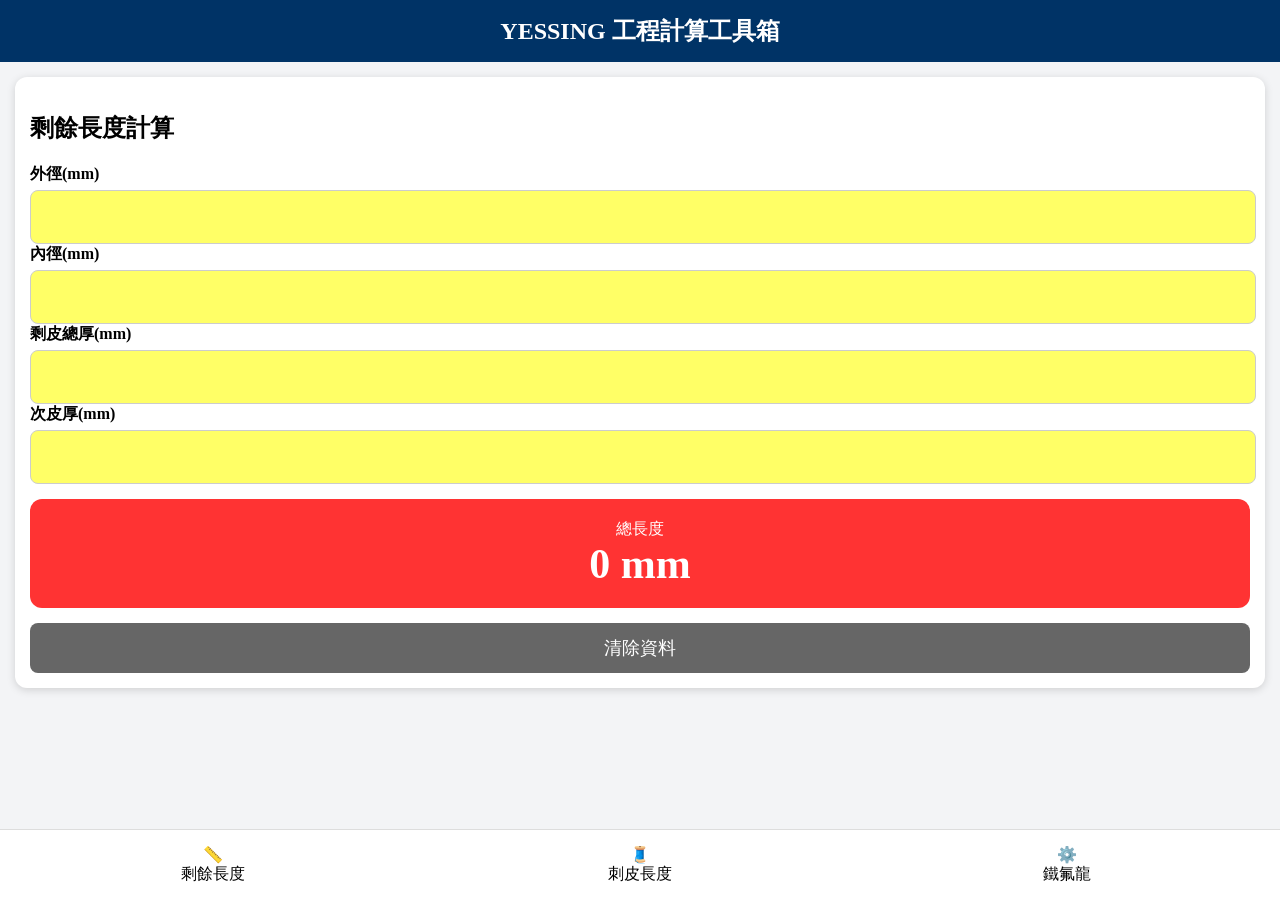
<file: 小工具.html>
<!DOCTYPE html>
<html lang="zh-TW">
<head>
<meta charset="UTF-8">
<meta name="viewport" content="width=device-width,initial-scale=1.0">

<title>YESSING 工程計算工具箱</title>

<style>

/* ===== 全域 ===== */

body{
    margin:0;
    background:#f3f4f6;
    font-family:"Microsoft JhengHei";
}

.header{
    background:#003366;
    color:white;
    text-align:center;
    padding:15px;
    font-size:24px;
    font-weight:bold;
}

.page{
    padding:15px;
    padding-bottom:90px;
}

.card{
    background:white;
    border-radius:12px;
    padding:15px;
    margin-bottom:15px;
    box-shadow:0 2px 8px rgba(0,0,0,.15);
}

input{
    width:100%;
    height:50px;
    font-size:22px;
    text-align:center;
    background:#ffff66;
    border:1px solid #ccc;
    border-radius:8px;
}

label{
    display:block;
    margin-bottom:5px;
    font-weight:bold;
}

.result{
    background:#fafafa;
    border-radius:8px;
    padding:10px;
    margin-top:10px;
}

.result-value{
    font-size:28px;
    font-weight:bold;
}

.total{
    background:#ff3333;
    color:white;
    text-align:center;
    padding:20px;
    border-radius:12px;
    margin-top:15px;
}

.total-value{
    font-size:42px;
    font-weight:bold;
}

.nav{
    position:fixed;
    bottom:0;
    left:0;
    right:0;
    height:70px;
    background:white;
    display:flex;
    border-top:1px solid #ddd;
}

.nav button{
    flex:1;
    border:none;
    background:white;
    font-size:16px;
}

.hidden{
    display:none;
}

.btn{
    width:100%;
    height:50px;
    margin-top:15px;
    border:none;
    border-radius:8px;
    background:#666;
    color:white;
    font-size:18px;
}

</style>
</head>

<body>

<div class="header">
YESSING 工程計算工具箱
</div>

<!-- 剩餘長度 -->
<div id="page1" class="page">

<div class="card">
<h2>剩餘長度計算</h2>

<label>外徑(mm)</label>
<input id="outerDia">

<label>內徑(mm)</label>
<input id="innerDia">

<label>剩皮總厚(mm)</label>
<input id="totalThickness">

<label>次皮厚(mm)</label>
<input id="layerThickness">

<div class="total">
<div>總長度</div>
<div id="remainResult" class="total-value">
0 mm
</div>
</div>

<button class="btn" onclick="clearRemain()">
清除資料
</button>

</div>

</div>

<!-- 刺皮長度 -->
<div id="page2" class="page hidden">

<div class="card">
<h2>刺皮長度計算</h2>

<label>輪面長度(mm)</label>
<input id="faceLength">

<label>刺皮寬度(mm)</label>
<input id="skinWidth">

<label>輪子直徑(mm)</label>
<input id="skinDiameter">

<div class="total">
<div>刺皮總長度</div>
<div id="skinResult" class="total-value">
0 mm
</div>
</div>

<button class="btn" onclick="clearSkin()">
清除資料
</button>

</div>

</div>

<!-- 鐵氟龍 -->
<div id="page3" class="page hidden">

<div class="card">
<h2>鐵氟龍長度計算</h2>

<label>輪子直徑(mm)</label>
<input id="teflonDiameter">

<label>鐵氟龍寬度(mm)</label>
<input id="teflonWidth">

<label>輪面長度(mm)</label>
<input id="teflonFace">

<label>支數</label>
<input id="qty">

<div class="total">
<div>鐵氟龍總長度</div>
<div id="teflonResult" class="total-value">
0 mm
</div>
</div>

<button class="btn" onclick="clearTeflon()">
清除資料
</button>

</div>

</div>

<!-- 底部選單 -->

<div class="nav">

<button onclick="showPage(1)">
📏<br>剩餘長度
</button>

<button onclick="showPage(2)">
🧵<br>刺皮長度
</button>

<button onclick="showPage(3)">
⚙️<br>鐵氟龍
</button>

</div>

<script>

/* 頁面切換 */

function showPage(page){

document.querySelectorAll('.page')
.forEach(p=>p.classList.add('hidden'));

document.getElementById('page'+page)
.classList.remove('hidden');

}

/* 剩餘長度 */

function calcRemain(){

let od=parseFloat(outerDia.value)||0;
let id=parseFloat(innerDia.value)||0;
let total=parseFloat(totalThickness.value)||0;
let layer=parseFloat(layerThickness.value)||0;

let avg=((od*Math.PI)+(id*Math.PI))/2;

let turns=layer>0?total/layer:0;

let len=avg*turns;

remainResult.innerHTML=
len.toFixed(2)+" mm";

}

/* 刺皮 */

function calcSkin(){

let face=parseFloat(faceLength.value)||0;
let width=parseFloat(skinWidth.value)||0;
let dia=parseFloat(skinDiameter.value)||0;

let turns=width>0?face/width:0;

let len=turns*(dia*Math.PI);

skinResult.innerHTML=
len.toFixed(2)+" mm";

}

/* 鐵氟龍 */

function calcTeflon(){

let dia=parseFloat(teflonDiameter.value)||0;
let width=parseFloat(teflonWidth.value)||0;
let face=parseFloat(teflonFace.value)||0;
let qtys=parseFloat(qty.value)||0;

let circumference=dia*3.14;

let sheets=
width>0?
Math.ceil(circumference/width):0;

let len=
face*sheets*qtys;

teflonResult.innerHTML=
len.toFixed(0)+" mm";

}

/* 清除 */

function clearRemain(){
outerDia.value="";
innerDia.value="";
totalThickness.value="";
layerThickness.value="";
calcRemain();
}

function clearSkin(){
faceLength.value="";
skinWidth.value="";
skinDiameter.value="";
calcSkin();
}

function clearTeflon(){
teflonDiameter.value="";
teflonWidth.value="";
teflonFace.value="";
qty.value="";
calcTeflon();
}

/* 即時計算 */

document.querySelectorAll("input")
.forEach(i=>{

i.addEventListener("input",()=>{

calcRemain();
calcSkin();
calcTeflon();

});

});

</script>

</body>
</html>
</file>
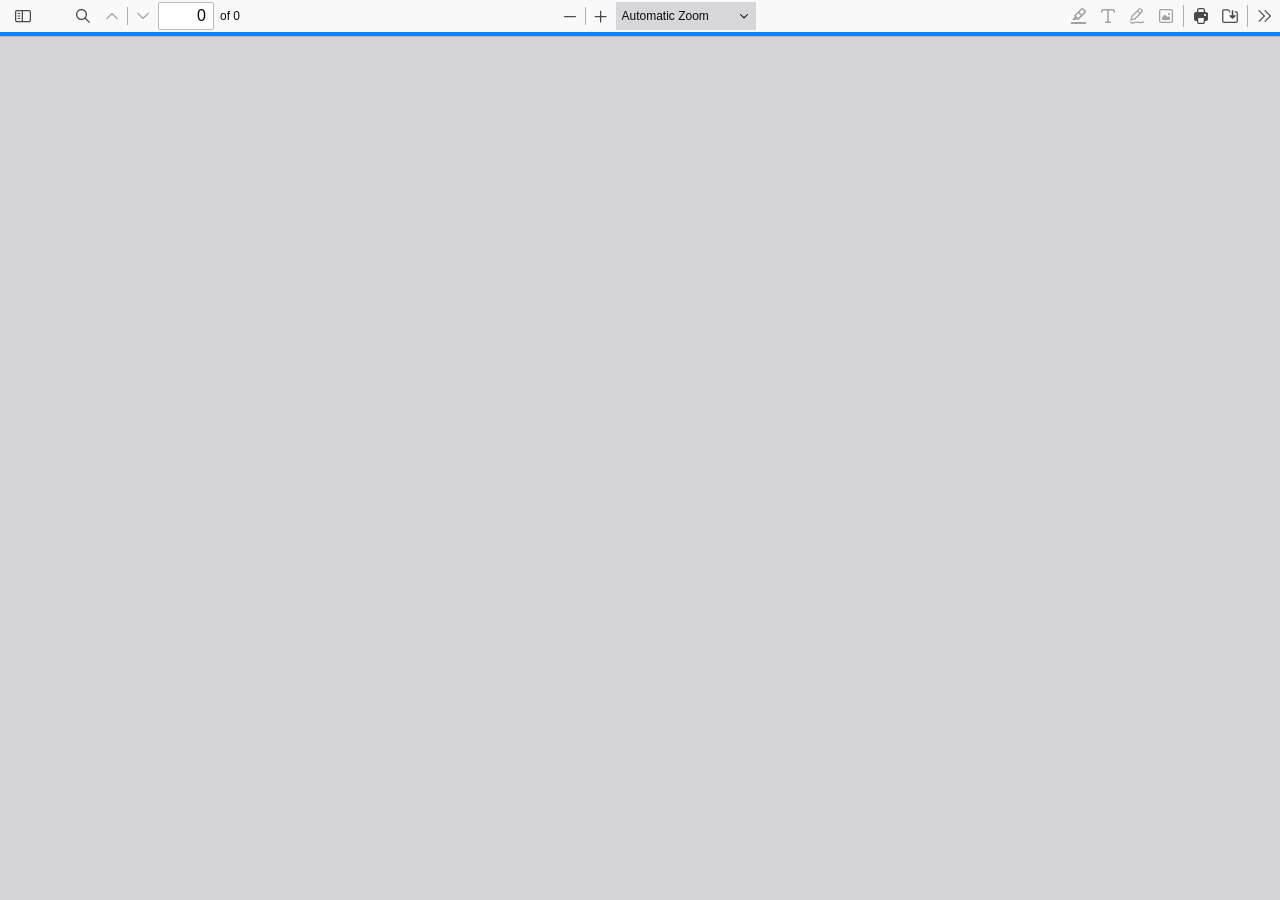
<file: pdfjs/web/viewer.html>
﻿<!doctype html>
<!--
Copyright 2012 Mozilla Foundation

Licensed under the Apache License, Version 2.0 (the "License");
you may not use this file except in compliance with the License.
You may obtain a copy of the License at

    http://www.apache.org/licenses/LICENSE-2.0

Unless required by applicable law or agreed to in writing, software
distributed under the License is distributed on an "AS IS" BASIS,
WITHOUT WARRANTIES OR CONDITIONS OF ANY KIND, either express or implied.
See the License for the specific language governing permissions and
limitations under the License.

Adobe CMap resources are covered by their own copyright but the same license:

    Copyright 1990-2015 Adobe Systems Incorporated.

See https://github.com/adobe-type-tools/cmap-resources
-->
<html dir="ltr" mozdisallowselectionprint>
  <head>
    <meta charset="utf-8" />
    <meta name="viewport" content="width=device-width, initial-scale=1, maximum-scale=1" />
    <meta name="google" content="notranslate" />
    <title>PDF.js viewer</title>

    <!--
      The print service injects an inline <style>@page { size: … }</style>
      at print time (web/pdf_print_service.js, web/firefox_print_service.js)
      to match the PDF's page dimensions. Since the size varies per PDF the
      content can't be pre-hashed, so style-src-elem allows 'unsafe-inline'.
      Inline style="…" attributes stay blocked via style-src (no fallback).
    -->
  <meta
      http-equiv="Content-Security-Policy"
      content="default-src 'none'; script-src 'self' 'wasm-unsafe-eval'; worker-src 'self' blob:; style-src 'self'; style-src-elem 'self' 'unsafe-inline'; img-src 'self' blob: data:; font-src 'self' data:; connect-src * blob: data:; base-uri 'none'; form-action 'none';"
    />

<!-- This snippet is used in production (included from viewer.html) -->
<link rel="resource" type="application/l10n" href="locale/locale.json" />
<script src="../build/pdf.mjs" type="module"></script>

    <link rel="stylesheet" href="viewer.css" />

  <script src="viewer.mjs" type="module"></script>
  </head>

  <body tabindex="0">
    <div id="outerContainer">
      <span id="viewer-alert" class="visuallyHidden" role="alert"></span>

      <div id="mainContainer">
        <div class="toolbar">
          <div id="toolbarContainer">
            <div id="toolbarViewer" class="toolbarHorizontalGroup">
              <div id="toolbarViewerLeft" class="toolbarHorizontalGroup">
                <button
                  id="viewsManagerToggleButton"
                  class="toolbarButton"
                  type="button"
                  tabindex="0"
                  data-l10n-id="pdfjs-toggle-views-manager-button1"
                  aria-expanded="false"
                  aria-haspopup="true"
                  aria-controls="viewsManager"
                >
                  <span data-l10n-id="pdfjs-toggle-views-manager-button1-label"></span>
                </button>
                <div
                  id="viewsManager"
                  class="menuContainer sidebar"
                  hidden="true"
                  role="dialog"
                  aria-describedby="viewsManagerHeaderLabel"
                  data-l10n-id="pdfjs-views-manager-sidebar"
                >
                  <div id="viewsManagerHeader">
                    <div id="viewsManagerTitle">
                      <div id="viewsManagerSelector">
                        <button
                          class="toolbarButton viewsManagerButton hasPopupMenu"
                          type="button"
                          id="viewsManagerSelectorButton"
                          tabindex="0"
                          data-l10n-id="pdfjs-views-manager-view-selector-button"
                          aria-expanded="false"
                          aria-haspopup="listbox"
                          aria-controls="viewsManagerSelectorOptions"
                        >
                          <span data-l10n-id="pdfjs-views-manager-view-selector-button-label"></span>
                        </button>
                        <menu id="viewsManagerSelectorOptions" role="listbox" class="popupMenu withMark">
                          <button id="thumbnailsViewMenu" role="option" type="button" tabindex="-1">
                            <span data-l10n-id="pdfjs-views-manager-pages-option-label"></span>
                          </button>
                          <button id="outlinesViewMenu" role="option" type="button" tabindex="-1">
                            <span data-l10n-id="pdfjs-views-manager-outlines-option-label"></span>
                          </button>
                          <button id="attachmentsViewMenu" role="option" type="button" tabindex="-1">
                            <span data-l10n-id="pdfjs-views-manager-attachments-option-label"></span>
                          </button>
                          <button id="layersViewMenu" role="option" type="button" tabindex="-1">
                            <span data-l10n-id="pdfjs-views-manager-layers-option-label"></span>
                          </button>
                        </menu>
                      </div>
                      <span id="viewsManagerHeaderLabel" class="viewsManagerLabel" role="heading" aria-level="2"></span>
                      <button
                        id="viewsManagerAddFileButton"
                        class="toolbarButton viewsManagerButton"
                        type="button"
                        tabindex="0"
                        data-l10n-id="pdfjs-views-manager-add-file-button"
                        hidden="true"
                      >
                        <span data-l10n-id="pdfjs-views-manager-add-file-button-label"></span>
                        <input id="viewsManagerAddFilePicker" type="file" accept="application/pdf,image/*" multiple />
                      </button>
                      <button
                        id="viewsManagerCurrentOutlineButton"
                        class="toolbarButton viewsManagerButton"
                        type="button"
                        tabindex="0"
                        data-l10n-id="pdfjs-current-outline-item-button"
                        hidden="true"
                      >
                        <span data-l10n-id="pdfjs-current-outline-item-button-label"></span>
                      </button>
                    </div>
                    <div id="viewsManagerStatus">
                      <div id="viewsManagerStatusAction">
                        <span id="viewsManagerStatusActionLabelContainer" class="viewsManagerStatusLabel">
                          <button
                            id="viewsManagerStatusActionDeselectButton"
                            class="hidden"
                            type="button"
                            tabindex="0"
                            role="checkbox"
                            aria-checked="true"
                            aria-labelledby="viewsManagerStatusActionLabel"
                          ></button>
                          <span
                            id="viewsManagerStatusActionLabel"
                            class="viewsManagerStatusLabel"
                            data-l10n-id="pdfjs-views-manager-pages-status-none-action-label"
                          ></span>
                        </span>
                        <div id="actionSelector">
                          <button
                            id="viewsManagerStatusActionButton"
                            class="viewsManagerButton hasPopupMenu"
                            type="button"
                            tabindex="0"
                            aria-haspopup="menu"
                            aria-controls="viewsManagerStatusActionOptions"
                            aria-expanded="false"
                          >
                            <span data-l10n-id="pdfjs-views-manager-pages-status-action-button-label"></span>
                          </button>
                          <menu id="viewsManagerStatusActionOptions" class="popupMenu">
                            <button id="viewsManagerStatusActionCopy" class="noIcon" role="menuitem" type="button" tabindex="-1" disabled>
                              <span data-l10n-id="pdfjs-views-manager-pages-status-copy-button-label"></span>
                            </button>
                            <button id="viewsManagerStatusActionCut" class="noIcon" role="menuitem" type="button" tabindex="-1" disabled>
                              <span data-l10n-id="pdfjs-views-manager-pages-status-cut-button-label"></span>
                            </button>
                            <button id="viewsManagerStatusActionDelete" class="noIcon" role="menuitem" type="button" tabindex="-1" disabled>
                              <span data-l10n-id="pdfjs-views-manager-pages-status-delete-button-label"></span>
                            </button>
                            <button id="viewsManagerStatusActionExport" class="noIcon" role="menuitem" type="button" tabindex="-1" disabled>
                              <span data-l10n-id="pdfjs-views-manager-pages-status-export-selected-button-label"></span>
                            </button>
                          </menu>
                        </div>
                      </div>
                      <div id="viewsManagerStatusUndo" class="hidden">
                        <span id="viewsManagerStatusUndoLabel" class="viewsManagerStatusLabel"></span>
                        <div>
                          <button id="viewsManagerStatusUndoButton" class="viewsManagerButton" type="button" tabindex="0">
                            <span data-l10n-id="pdfjs-views-manager-status-undo-button-label"></span>
                          </button>
                          <button
                            id="viewsManagerStatusUndoCloseButton"
                            class="toolbarButton viewsManagerButton viewsCloseButton"
                            type="button"
                            tabindex="0"
                            data-l10n-id="pdfjs-views-manager-status-close-button"
                          >
                            <span data-l10n-id="pdfjs-views-manager-status-close-button-label"></span>
                          </button>
                        </div>
                      </div>
                      <div id="viewsManagerStatusWarning" class="hidden">
                        <span id="viewsManagerStatusWarningLabel" class="viewsManagerStatusLabel"></span>
                        <button
                          id="viewsManagerStatusWarningCloseButton"
                          class="toolbarButton viewsManagerButton viewsCloseButton"
                          type="button"
                          tabindex="0"
                          data-l10n-id="pdfjs-views-manager-status-close-button"
                        >
                          <span data-l10n-id="pdfjs-views-manager-status-close-button-label"></span>
                        </button>
                      </div>
                      <div id="viewsManagerStatusWaiting" class="hidden">
                        <span id="viewsManagerStatusWaitingLabel" class="viewsManagerStatusLabel"></span>
                        <button
                          id="viewsManagerStatusWaitingCloseButton"
                          class="toolbarButton viewsManagerButton viewsCloseButton"
                          type="button"
                          tabindex="0"
                          data-l10n-id="pdfjs-views-manager-status-close-button"
                        >
                          <span data-l10n-id="pdfjs-views-manager-status-close-button-label"></span>
                        </button>
                      </div>
                    </div>
                  </div>
                  <div id="viewsManagerContent" tabindex="-1">
                    <div id="thumbnailsView" class="thumbnailsView hidden" tabindex="-1"></div>
                    <div id="outlinesView" class="treeView hidden"></div>
                    <div id="attachmentsView" class="hidden"></div>
                    <div id="layersView" class="treeView hidden"></div>
                  </div>
                  <div
                    id="viewsManagerResizer"
                    class="sidebarResizer"
                    role="separator"
                    aria-controls="viewsManager"
                    tabindex="0"
                    data-l10n-id="pdfjs-views-manager-sidebar-resizer"
                  ></div>
                </div>
                <!-- sidebarContainer -->

                <div class="toolbarButtonSpacer"></div>
                <div class="toolbarButtonWithContainer">
                  <button
                    id="viewFindButton"
                    class="toolbarButton"
                    type="button"
                    tabindex="0"
                    data-l10n-id="pdfjs-findbar-button"
                    aria-expanded="false"
                    aria-controls="findbar"
                  >
                    <span data-l10n-id="pdfjs-findbar-button-label"></span>
                  </button>
                  <div class="hidden doorHanger toolbarHorizontalGroup" id="findbar">
                    <div id="findInputContainer" class="toolbarHorizontalGroup">
                      <span class="loadingInput end toolbarHorizontalGroup">
                        <input id="findInput" class="toolbarField" tabindex="0" data-l10n-id="pdfjs-find-input" aria-invalid="false" />
                      </span>
                      <div class="toolbarHorizontalGroup">
                        <button id="findPreviousButton" class="toolbarButton" type="button" tabindex="0" data-l10n-id="pdfjs-find-previous-button">
                          <span data-l10n-id="pdfjs-find-previous-button-label"></span>
                        </button>
                        <div class="splitToolbarButtonSeparator"></div>
                        <button id="findNextButton" class="toolbarButton" type="button" tabindex="0" data-l10n-id="pdfjs-find-next-button">
                          <span data-l10n-id="pdfjs-find-next-button-label"></span>
                        </button>
                      </div>
                    </div>

                    <div id="findbarOptionsOneContainer" class="toolbarHorizontalGroup">
                      <div class="toggleButton toolbarLabel">
                        <input type="checkbox" id="findHighlightAll" tabindex="0" />
                        <label for="findHighlightAll" data-l10n-id="pdfjs-find-highlight-checkbox"></label>
                      </div>
                      <div class="toggleButton toolbarLabel">
                        <input type="checkbox" id="findMatchCase" tabindex="0" />
                        <label for="findMatchCase" data-l10n-id="pdfjs-find-match-case-checkbox-label"></label>
                      </div>
                    </div>
                    <div id="findbarOptionsTwoContainer" class="toolbarHorizontalGroup">
                      <div class="toggleButton toolbarLabel">
                        <input type="checkbox" id="findMatchDiacritics" tabindex="0" />
                        <label for="findMatchDiacritics" data-l10n-id="pdfjs-find-match-diacritics-checkbox-label"></label>
                      </div>
                      <div class="toggleButton toolbarLabel">
                        <input type="checkbox" id="findEntireWord" tabindex="0" />
                        <label for="findEntireWord" data-l10n-id="pdfjs-find-entire-word-checkbox-label"></label>
                      </div>
                    </div>

                    <div id="findbarMessageContainer" class="toolbarHorizontalGroup" aria-live="polite">
                      <span id="findResultsCount" class="toolbarLabel"></span>
                      <span id="findMsg" class="toolbarLabel"></span>
                    </div>
                  </div>
                  <!-- findbar -->
                </div>
                <div class="toolbarHorizontalGroup hiddenSmallView">
                  <button class="toolbarButton" type="button" id="previous" tabindex="0" data-l10n-id="pdfjs-previous-button">
                    <span data-l10n-id="pdfjs-previous-button-label"></span>
                  </button>
                  <div class="splitToolbarButtonSeparator"></div>
                  <button class="toolbarButton" type="button" id="next" tabindex="0" data-l10n-id="pdfjs-next-button">
                    <span data-l10n-id="pdfjs-next-button-label"></span>
                  </button>
                </div>
                <div class="toolbarHorizontalGroup">
                  <span class="loadingInput start toolbarHorizontalGroup">
                    <input
                      type="number"
                      id="pageNumber"
                      class="toolbarField"
                      value="1"
                      min="1"
                      tabindex="0"
                      data-l10n-id="pdfjs-page-input"
                      autocomplete="off"
                    />
                  </span>
                  <span id="numPages" class="toolbarLabel"></span>
                </div>
              </div>
              <div id="toolbarViewerMiddle" class="toolbarHorizontalGroup">
                <div class="toolbarHorizontalGroup">
                  <button id="zoomOutButton" class="toolbarButton" type="button" tabindex="0" data-l10n-id="pdfjs-zoom-out-button">
                    <span data-l10n-id="pdfjs-zoom-out-button-label"></span>
                  </button>
                  <div class="splitToolbarButtonSeparator"></div>
                  <button id="zoomInButton" class="toolbarButton" type="button" tabindex="0" data-l10n-id="pdfjs-zoom-in-button">
                    <span data-l10n-id="pdfjs-zoom-in-button-label"></span>
                  </button>
                </div>
                <span id="scaleSelectContainer" class="dropdownToolbarButton">
                  <select id="scaleSelect" tabindex="0" data-l10n-id="pdfjs-zoom-select">
                    <option id="pageAutoOption" value="auto" selected="selected" data-l10n-id="pdfjs-page-scale-auto"></option>
                    <option id="pageActualOption" value="page-actual" data-l10n-id="pdfjs-page-scale-actual"></option>
                    <option id="pageFitOption" value="page-fit" data-l10n-id="pdfjs-page-scale-fit"></option>
                    <option id="pageWidthOption" value="page-width" data-l10n-id="pdfjs-page-scale-width"></option>
                    <option
                      id="customScaleOption"
                      value="custom"
                      disabled="disabled"
                      hidden="true"
                      data-l10n-id="pdfjs-page-scale-percent"
                      data-l10n-args='{ "scale": 0 }'
                    ></option>
                    <option value="0.5" data-l10n-id="pdfjs-page-scale-percent" data-l10n-args='{ "scale": 50 }'></option>
                    <option value="0.75" data-l10n-id="pdfjs-page-scale-percent" data-l10n-args='{ "scale": 75 }'></option>
                    <option value="1" data-l10n-id="pdfjs-page-scale-percent" data-l10n-args='{ "scale": 100 }'></option>
                    <option value="1.25" data-l10n-id="pdfjs-page-scale-percent" data-l10n-args='{ "scale": 125 }'></option>
                    <option value="1.5" data-l10n-id="pdfjs-page-scale-percent" data-l10n-args='{ "scale": 150 }'></option>
                    <option value="2" data-l10n-id="pdfjs-page-scale-percent" data-l10n-args='{ "scale": 200 }'></option>
                    <option value="3" data-l10n-id="pdfjs-page-scale-percent" data-l10n-args='{ "scale": 300 }'></option>
                    <option value="4" data-l10n-id="pdfjs-page-scale-percent" data-l10n-args='{ "scale": 400 }'></option>
                  </select>
                </span>
              </div>
              <div id="toolbarViewerRight" class="toolbarHorizontalGroup">
                <div id="editorModeButtons" class="toolbarHorizontalGroup">
                  <div id="editorComment" class="toolbarButtonWithContainer" hidden="true">
                    <button
                      id="editorCommentButton"
                      class="toolbarButton"
                      type="button"
                      tabindex="0"
                      disabled="disabled"
                      aria-expanded="false"
                      aria-haspopup="true"
                      aria-controls="editorCommentParamsToolbar"
                      data-l10n-id="pdfjs-editor-comment-button"
                    >
                      <span data-l10n-id="pdfjs-editor-comment-button-label"></span>
                    </button>
                    <div class="editorParamsToolbar hidden menu" id="editorCommentParamsToolbar">
                      <div id="editorCommentsSidebar" class="menuContainer comment sidebar" role="landmark" aria-labelledby="editorCommentsSidebarHeader">
                        <div id="editorCommentsSidebarResizer" class="sidebarResizer" role="separator" aria-controls="editorCommentsSidebar" tabindex="0"></div>
                        <div id="editorCommentsSidebarHeader" role="heading" aria-level="2">
                          <span class="commentCount">
                            <span id="editorCommentsSidebarTitle" data-l10n-id="pdfjs-editor-comments-sidebar-title" data-l10n-args='{ "count": 0 }'></span>
                            <span id="editorCommentsSidebarCount"></span>
                          </span>
                          <button id="editorCommentsSidebarCloseButton" type="button" tabindex="0" data-l10n-id="pdfjs-editor-comments-sidebar-close-button">
                            <span data-l10n-id="pdfjs-editor-comments-sidebar-close-button-label"></span>
                          </button>
                        </div>
                        <div id="editorCommentsSidebarListContainer" tabindex="-1">
                          <ul id="editorCommentsSidebarList"></ul>
                        </div>
                      </div>
                    </div>
                  </div>
                  <div id="editorSignature" class="toolbarButtonWithContainer" hidden="true">
                    <button
                      id="editorSignatureButton"
                      class="toolbarButton"
                      type="button"
                      tabindex="0"
                      disabled="disabled"
                      aria-expanded="false"
                      aria-haspopup="true"
                      aria-controls="editorSignatureParamsToolbar"
                      data-l10n-id="pdfjs-editor-signature-button"
                    >
                      <span data-l10n-id="pdfjs-editor-signature-button-label"></span>
                    </button>
                    <div class="editorParamsToolbar hidden doorHangerRight menu" id="editorSignatureParamsToolbar">
                      <div id="addSignatureDoorHanger" class="menuContainer" role="region" data-l10n-id="pdfjs-editor-add-signature-container">
                        <button
                          id="editorSignatureAddSignature"
                          class="toolbarButton labeled"
                          type="button"
                          tabindex="0"
                          data-l10n-id="pdfjs-editor-signature-add-signature-button"
                        >
                          <span data-l10n-id="pdfjs-editor-signature-add-signature-button-label" class="editorParamsLabel"></span>
                        </button>
                      </div>
                    </div>
                  </div>
                  <div id="editorHighlight" class="toolbarButtonWithContainer">
                    <button
                      id="editorHighlightButton"
                      class="toolbarButton"
                      type="button"
                      disabled="disabled"
                      aria-expanded="false"
                      aria-haspopup="true"
                      aria-controls="editorHighlightParamsToolbar"
                      tabindex="0"
                      data-l10n-id="pdfjs-editor-highlight-button"
                    >
                      <span data-l10n-id="pdfjs-editor-highlight-button-label"></span>
                    </button>
                    <div class="editorParamsToolbar hidden doorHangerRight" id="editorHighlightParamsToolbar">
                      <div id="highlightParamsToolbarContainer" class="editorParamsToolbarContainer">
                        <div id="editorHighlightColorPicker" class="colorPicker">
                          <span id="highlightColorPickerLabel" class="editorParamsLabel" data-l10n-id="pdfjs-editor-highlight-colorpicker-label"></span>
                        </div>
                        <div id="editorHighlightThickness">
                          <label
                            for="editorFreeHighlightThickness"
                            class="editorParamsLabel"
                            data-l10n-id="pdfjs-editor-free-highlight-thickness-input"
                          ></label>
                          <div class="thicknessPicker">
                            <input
                              type="range"
                              id="editorFreeHighlightThickness"
                              class="editorParamsSlider"
                              data-l10n-id="pdfjs-editor-free-highlight-thickness-title"
                              value="12"
                              min="8"
                              max="24"
                              step="1"
                              tabindex="0"
                            />
                          </div>
                        </div>
                        <div id="editorHighlightVisibility">
                          <div class="divider"></div>
                          <div class="toggler">
                            <label for="editorHighlightShowAll" class="editorParamsLabel" data-l10n-id="pdfjs-editor-highlight-show-all-button-label"></label>
                            <button
                              id="editorHighlightShowAll"
                              class="toggle-button"
                              type="button"
                              data-l10n-id="pdfjs-editor-highlight-show-all-button"
                              aria-pressed="true"
                              tabindex="0"
                            ></button>
                          </div>
                        </div>
                      </div>
                    </div>
                  </div>
                  <div id="editorFreeText" class="toolbarButtonWithContainer">
                    <button
                      id="editorFreeTextButton"
                      class="toolbarButton"
                      type="button"
                      disabled="disabled"
                      aria-expanded="false"
                      aria-haspopup="true"
                      aria-controls="editorFreeTextParamsToolbar"
                      tabindex="0"
                      data-l10n-id="pdfjs-editor-free-text-button"
                    >
                      <span data-l10n-id="pdfjs-editor-free-text-button-label"></span>
                    </button>
                    <div class="editorParamsToolbar hidden doorHangerRight" id="editorFreeTextParamsToolbar">
                      <div class="editorParamsToolbarContainer">
                        <div class="editorParamsSetter">
                          <label for="editorFreeTextColor" class="editorParamsLabel" data-l10n-id="pdfjs-editor-free-text-color-input"></label>
                          <input type="color" id="editorFreeTextColor" class="editorParamsColor" tabindex="0" />
                        </div>
                        <div class="editorParamsSetter">
                          <label for="editorFreeTextFontSize" class="editorParamsLabel" data-l10n-id="pdfjs-editor-free-text-size-input"></label>
                          <input type="range" id="editorFreeTextFontSize" class="editorParamsSlider" value="10" min="5" max="100" step="1" tabindex="0" />
                        </div>
                      </div>
                    </div>
                  </div>
                  <div id="editorInk" class="toolbarButtonWithContainer">
                    <button
                      id="editorInkButton"
                      class="toolbarButton"
                      type="button"
                      disabled="disabled"
                      aria-expanded="false"
                      aria-haspopup="true"
                      aria-controls="editorInkParamsToolbar"
                      tabindex="0"
                      data-l10n-id="pdfjs-editor-ink-button"
                    >
                      <span data-l10n-id="pdfjs-editor-ink-button-label"></span>
                    </button>
                    <div class="editorParamsToolbar hidden doorHangerRight" id="editorInkParamsToolbar">
                      <div class="editorParamsToolbarContainer">
                        <div class="editorParamsSetter">
                          <label for="editorInkColor" class="editorParamsLabel" data-l10n-id="pdfjs-editor-ink-color-input"></label>
                          <input type="color" id="editorInkColor" class="editorParamsColor" tabindex="0" />
                        </div>
                        <div class="editorParamsSetter">
                          <label for="editorInkThickness" class="editorParamsLabel" data-l10n-id="pdfjs-editor-ink-thickness-input"></label>
                          <input type="range" id="editorInkThickness" class="editorParamsSlider" value="1" min="1" max="20" step="1" tabindex="0" />
                        </div>
                        <div class="editorParamsSetter">
                          <label for="editorInkOpacity" class="editorParamsLabel" data-l10n-id="pdfjs-editor-ink-opacity-input"></label>
                          <input type="range" id="editorInkOpacity" class="editorParamsSlider" value="1" min="0.05" max="1" step="0.05" tabindex="0" />
                        </div>
                      </div>
                    </div>
                  </div>
                  <div id="editorStamp" class="toolbarButtonWithContainer">
                    <button
                      id="editorStampButton"
                      class="toolbarButton"
                      type="button"
                      disabled="disabled"
                      aria-expanded="false"
                      aria-haspopup="true"
                      aria-controls="editorStampParamsToolbar"
                      tabindex="0"
                      data-l10n-id="pdfjs-editor-stamp-button"
                    >
                      <span data-l10n-id="pdfjs-editor-stamp-button-label"></span>
                    </button>
                    <div class="editorParamsToolbar hidden doorHangerRight menu" id="editorStampParamsToolbar">
                      <div class="menuContainer">
                        <button
                          id="editorStampAddImage"
                          class="toolbarButton labeled"
                          type="button"
                          tabindex="0"
                          data-l10n-id="pdfjs-editor-stamp-add-image-button"
                        >
                          <span class="editorParamsLabel" data-l10n-id="pdfjs-editor-stamp-add-image-button-label"></span>
                        </button>
                      </div>
                    </div>
                  </div>
                </div>

                <div id="editorModeSeparator" class="verticalToolbarSeparator"></div>

                <div class="toolbarHorizontalGroup hiddenMediumView">
                  <button id="printButton" class="toolbarButton" type="button" tabindex="0" data-l10n-id="pdfjs-print-button">
                    <span data-l10n-id="pdfjs-print-button-label"></span>
                  </button>

                  <button id="downloadButton" class="toolbarButton" type="button" tabindex="0" data-l10n-id="pdfjs-save-button">
                    <span data-l10n-id="pdfjs-save-button-label"></span>
                  </button>
                </div>

                <div class="verticalToolbarSeparator hiddenMediumView"></div>

                <div id="secondaryToolbarToggle" class="toolbarButtonWithContainer">
                  <button
                    id="secondaryToolbarToggleButton"
                    class="toolbarButton"
                    type="button"
                    tabindex="0"
                    data-l10n-id="pdfjs-tools-button"
                    aria-expanded="false"
                    aria-haspopup="true"
                    aria-controls="secondaryToolbar"
                  >
                    <span data-l10n-id="pdfjs-tools-button-label"></span>
                  </button>
                  <div id="secondaryToolbar" class="hidden doorHangerRight menu">
                    <div id="secondaryToolbarButtonContainer" class="menuContainer">
                      <button id="secondaryOpenFile" class="toolbarButton labeled" type="button" tabindex="0" data-l10n-id="pdfjs-open-file-button">
                        <span data-l10n-id="pdfjs-open-file-button-label"></span>
                      </button>

                      <div class="visibleMediumView">
                        <button id="secondaryPrint" class="toolbarButton labeled" type="button" tabindex="0" data-l10n-id="pdfjs-print-button">
                          <span data-l10n-id="pdfjs-print-button-label"></span>
                        </button>

                        <button id="secondaryDownload" class="toolbarButton labeled" type="button" tabindex="0" data-l10n-id="pdfjs-save-button">
                          <span data-l10n-id="pdfjs-save-button-label"></span>
                        </button>

                      </div>

                      <div class="horizontalToolbarSeparator"></div>

                      <button id="presentationMode" class="toolbarButton labeled" type="button" tabindex="0" data-l10n-id="pdfjs-presentation-mode-button">
                        <span data-l10n-id="pdfjs-presentation-mode-button-label"></span>
                      </button>

                      <a href="#" id="viewBookmark" class="toolbarButton labeled" tabindex="0" data-l10n-id="pdfjs-bookmark-button">
                        <span data-l10n-id="pdfjs-bookmark-button-label"></span>
                      </a>

                      <div id="viewBookmarkSeparator" class="horizontalToolbarSeparator"></div>

                      <button id="firstPage" class="toolbarButton labeled" type="button" tabindex="0" data-l10n-id="pdfjs-first-page-button">
                        <span data-l10n-id="pdfjs-first-page-button-label"></span>
                      </button>
                      <button id="lastPage" class="toolbarButton labeled" type="button" tabindex="0" data-l10n-id="pdfjs-last-page-button">
                        <span data-l10n-id="pdfjs-last-page-button-label"></span>
                      </button>

                      <div class="horizontalToolbarSeparator"></div>

                      <button id="pageRotateCw" class="toolbarButton labeled" type="button" tabindex="0" data-l10n-id="pdfjs-page-rotate-cw-button">
                        <span data-l10n-id="pdfjs-page-rotate-cw-button-label"></span>
                      </button>
                      <button id="pageRotateCcw" class="toolbarButton labeled" type="button" tabindex="0" data-l10n-id="pdfjs-page-rotate-ccw-button">
                        <span data-l10n-id="pdfjs-page-rotate-ccw-button-label"></span>
                      </button>

                      <div class="horizontalToolbarSeparator"></div>

                      <div id="cursorToolButtons" role="radiogroup">
                        <button
                          id="cursorSelectTool"
                          class="toolbarButton labeled toggled"
                          type="button"
                          tabindex="0"
                          data-l10n-id="pdfjs-cursor-text-select-tool-button"
                          role="radio"
                          aria-checked="true"
                        >
                          <span data-l10n-id="pdfjs-cursor-text-select-tool-button-label"></span>
                        </button>
                        <button
                          id="cursorHandTool"
                          class="toolbarButton labeled"
                          type="button"
                          tabindex="0"
                          data-l10n-id="pdfjs-cursor-hand-tool-button"
                          role="radio"
                          aria-checked="false"
                        >
                          <span data-l10n-id="pdfjs-cursor-hand-tool-button-label"></span>
                        </button>
                      </div>

                      <div class="horizontalToolbarSeparator"></div>

                      <div id="scrollModeButtons" role="radiogroup">
                        <button
                          id="scrollPage"
                          class="toolbarButton labeled"
                          type="button"
                          tabindex="0"
                          data-l10n-id="pdfjs-scroll-page-button"
                          role="radio"
                          aria-checked="false"
                        >
                          <span data-l10n-id="pdfjs-scroll-page-button-label"></span>
                        </button>
                        <button
                          id="scrollVertical"
                          class="toolbarButton labeled toggled"
                          type="button"
                          tabindex="0"
                          data-l10n-id="pdfjs-scroll-vertical-button"
                          role="radio"
                          aria-checked="true"
                        >
                          <span data-l10n-id="pdfjs-scroll-vertical-button-label"></span>
                        </button>
                        <button
                          id="scrollHorizontal"
                          class="toolbarButton labeled"
                          type="button"
                          tabindex="0"
                          data-l10n-id="pdfjs-scroll-horizontal-button"
                          role="radio"
                          aria-checked="false"
                        >
                          <span data-l10n-id="pdfjs-scroll-horizontal-button-label"></span>
                        </button>
                        <button
                          id="scrollWrapped"
                          class="toolbarButton labeled"
                          type="button"
                          tabindex="0"
                          data-l10n-id="pdfjs-scroll-wrapped-button"
                          role="radio"
                          aria-checked="false"
                        >
                          <span data-l10n-id="pdfjs-scroll-wrapped-button-label"></span>
                        </button>
                      </div>

                      <div class="horizontalToolbarSeparator"></div>

                      <div id="spreadModeButtons" role="radiogroup">
                        <button
                          id="spreadNone"
                          class="toolbarButton labeled toggled"
                          type="button"
                          tabindex="0"
                          data-l10n-id="pdfjs-spread-none-button"
                          role="radio"
                          aria-checked="true"
                        >
                          <span data-l10n-id="pdfjs-spread-none-button-label"></span>
                        </button>
                        <button
                          id="spreadOdd"
                          class="toolbarButton labeled"
                          type="button"
                          tabindex="0"
                          data-l10n-id="pdfjs-spread-odd-button"
                          role="radio"
                          aria-checked="false"
                        >
                          <span data-l10n-id="pdfjs-spread-odd-button-label"></span>
                        </button>
                        <button
                          id="spreadEven"
                          class="toolbarButton labeled"
                          type="button"
                          tabindex="0"
                          data-l10n-id="pdfjs-spread-even-button"
                          role="radio"
                          aria-checked="false"
                        >
                          <span data-l10n-id="pdfjs-spread-even-button-label"></span>
                        </button>
                      </div>

                      <div id="imageAltTextSettingsSeparator" class="horizontalToolbarSeparator hidden"></div>
                      <button
                        id="imageAltTextSettings"
                        type="button"
                        class="toolbarButton labeled hidden"
                        tabindex="0"
                        data-l10n-id="pdfjs-image-alt-text-settings-button"
                        aria-controls="altTextSettingsDialog"
                      >
                        <span data-l10n-id="pdfjs-image-alt-text-settings-button-label"></span>
                      </button>

                      <div class="horizontalToolbarSeparator"></div>

                      <button
                        id="documentProperties"
                        class="toolbarButton labeled"
                        type="button"
                        tabindex="0"
                        data-l10n-id="pdfjs-document-properties-button"
                        aria-controls="documentPropertiesDialog"
                      >
                        <span data-l10n-id="pdfjs-document-properties-button-label"></span>
                      </button>
                    </div>
                  </div>
                  <!-- secondaryToolbar -->
                </div>
              </div>
            </div>
            <div id="loadingBar">
              <div class="progress">
                <div class="glimmer"></div>
              </div>
            </div>
          </div>
        </div>

        <div id="viewerContainer" tabindex="0">
          <div id="viewer" class="pdfViewer"></div>
        </div>
      </div>
      <!-- mainContainer -->

      <div id="dialogContainer">
        <dialog id="passwordDialog">
          <div class="row">
            <label for="password" id="passwordText" data-l10n-id="pdfjs-password-label"></label>
          </div>
          <div class="row">
            <input type="password" id="password" class="toolbarField" />
          </div>
          <div class="buttonRow">
            <button id="passwordCancel" class="dialogButton" type="button"><span data-l10n-id="pdfjs-password-cancel-button"></span></button>
            <button id="passwordSubmit" class="dialogButton" type="button"><span data-l10n-id="pdfjs-password-ok-button"></span></button>
          </div>
        </dialog>
        <dialog id="documentPropertiesDialog">
          <div class="row">
            <span id="fileNameLabel" data-l10n-id="pdfjs-document-properties-file-name"></span>
            <p id="fileNameField" aria-labelledby="fileNameLabel">-</p>
          </div>
          <div class="row">
            <span id="fileSizeLabel" data-l10n-id="pdfjs-document-properties-file-size"></span>
            <p id="fileSizeField" aria-labelledby="fileSizeLabel">-</p>
          </div>
          <div class="separator"></div>
          <div class="row">
            <span id="titleLabel" data-l10n-id="pdfjs-document-properties-title"></span>
            <p id="titleField" aria-labelledby="titleLabel">-</p>
          </div>
          <div class="row">
            <span id="authorLabel" data-l10n-id="pdfjs-document-properties-author"></span>
            <p id="authorField" aria-labelledby="authorLabel">-</p>
          </div>
          <div class="row">
            <span id="subjectLabel" data-l10n-id="pdfjs-document-properties-subject"></span>
            <p id="subjectField" aria-labelledby="subjectLabel">-</p>
          </div>
          <div class="row">
            <span id="keywordsLabel" data-l10n-id="pdfjs-document-properties-keywords"></span>
            <p id="keywordsField" aria-labelledby="keywordsLabel">-</p>
          </div>
          <div class="row">
            <span id="creationDateLabel" data-l10n-id="pdfjs-document-properties-creation-date"></span>
            <p id="creationDateField" aria-labelledby="creationDateLabel">-</p>
          </div>
          <div class="row">
            <span id="modificationDateLabel" data-l10n-id="pdfjs-document-properties-modification-date"></span>
            <p id="modificationDateField" aria-labelledby="modificationDateLabel">-</p>
          </div>
          <div class="row">
            <span id="creatorLabel" data-l10n-id="pdfjs-document-properties-creator"></span>
            <p id="creatorField" aria-labelledby="creatorLabel">-</p>
          </div>
          <div class="separator"></div>
          <div class="row">
            <span id="producerLabel" data-l10n-id="pdfjs-document-properties-producer"></span>
            <p id="producerField" aria-labelledby="producerLabel">-</p>
          </div>
          <div class="row">
            <span id="versionLabel" data-l10n-id="pdfjs-document-properties-version"></span>
            <p id="versionField" aria-labelledby="versionLabel">-</p>
          </div>
          <div class="row">
            <span id="pageCountLabel" data-l10n-id="pdfjs-document-properties-page-count"></span>
            <p id="pageCountField" aria-labelledby="pageCountLabel">-</p>
          </div>
          <div class="row">
            <span id="pageSizeLabel" data-l10n-id="pdfjs-document-properties-page-size"></span>
            <p id="pageSizeField" aria-labelledby="pageSizeLabel">-</p>
          </div>
          <div class="separator"></div>
          <div class="row">
            <span id="linearizedLabel" data-l10n-id="pdfjs-document-properties-linearized"></span>
            <p id="linearizedField" aria-labelledby="linearizedLabel">-</p>
          </div>
          <div class="buttonRow">
            <button id="documentPropertiesClose" class="dialogButton" type="button"><span data-l10n-id="pdfjs-document-properties-close-button"></span></button>
          </div>
        </dialog>
        <dialog class="dialog altText" id="altTextDialog" aria-labelledby="dialogLabel" aria-describedby="dialogDescription">
          <div id="altTextContainer" class="mainContainer">
            <div id="overallDescription">
              <span id="dialogLabel" data-l10n-id="pdfjs-editor-alt-text-dialog-label" class="title"></span>
              <span id="dialogDescription" data-l10n-id="pdfjs-editor-alt-text-dialog-description"></span>
            </div>
            <div id="addDescription">
              <div class="radio">
                <div class="radioButton">
                  <input type="radio" id="descriptionButton" name="altTextOption" tabindex="0" aria-describedby="descriptionAreaLabel" checked />
                  <label for="descriptionButton" data-l10n-id="pdfjs-editor-alt-text-add-description-label"></label>
                </div>
                <div class="radioLabel">
                  <span id="descriptionAreaLabel" data-l10n-id="pdfjs-editor-alt-text-add-description-description"></span>
                </div>
              </div>
              <div class="descriptionArea">
                <textarea id="descriptionTextarea" aria-labelledby="descriptionAreaLabel" data-l10n-id="pdfjs-editor-alt-text-textarea" tabindex="0"></textarea>
              </div>
            </div>
            <div id="markAsDecorative">
              <div class="radio">
                <div class="radioButton">
                  <input type="radio" id="decorativeButton" name="altTextOption" aria-describedby="decorativeLabel" />
                  <label for="decorativeButton" data-l10n-id="pdfjs-editor-alt-text-mark-decorative-label"></label>
                </div>
                <div class="radioLabel">
                  <span id="decorativeLabel" data-l10n-id="pdfjs-editor-alt-text-mark-decorative-description"></span>
                </div>
              </div>
            </div>
            <div id="buttons">
              <button id="altTextCancel" class="secondaryButton" type="button" tabindex="0">
                <span data-l10n-id="pdfjs-editor-alt-text-cancel-button"></span>
              </button>
              <button id="altTextSave" class="primaryButton" type="button" tabindex="0"><span data-l10n-id="pdfjs-editor-alt-text-save-button"></span></button>
            </div>
          </div>
        </dialog>
        <dialog class="dialog newAltText" id="newAltTextDialog" aria-labelledby="newAltTextTitle" aria-describedby="newAltTextDescription" tabindex="0">
          <div id="newAltTextContainer" class="mainContainer">
            <div class="title">
              <span id="newAltTextTitle" data-l10n-id="pdfjs-editor-new-alt-text-dialog-edit-label" role="sectionhead" tabindex="0"></span>
            </div>
            <div id="mainContent">
              <div id="descriptionAndSettings">
                <div id="descriptionInstruction">
                  <div id="newAltTextDescriptionContainer">
                    <div class="altTextSpinner" role="status" aria-live="polite"></div>
                    <textarea
                      id="newAltTextDescriptionTextarea"
                      aria-labelledby="descriptionAreaLabel"
                      data-l10n-id="pdfjs-editor-new-alt-text-textarea"
                      tabindex="0"
                    ></textarea>
                  </div>
                  <span id="newAltTextDescription" role="note" data-l10n-id="pdfjs-editor-new-alt-text-description"></span>
                  <div id="newAltTextDisclaimer" role="note">
                    <div>
                      <span data-l10n-id="pdfjs-editor-new-alt-text-disclaimer1"></span>
                      <a
                        href="https://support.mozilla.org/en-US/kb/pdf-alt-text"
                        target="_blank"
                        rel="noopener noreferrer"
                        id="newAltTextLearnMore"
                        data-l10n-id="pdfjs-editor-new-alt-text-disclaimer-learn-more-url"
                        tabindex="0"
                      ></a>
                    </div>
                  </div>
                </div>
                <div id="newAltTextCreateAutomatically" class="toggler">
                  <button id="newAltTextCreateAutomaticallyButton" class="toggle-button" type="button" aria-pressed="true" tabindex="0"></button>
                  <label
                    for="newAltTextCreateAutomaticallyButton"
                    class="togglerLabel"
                    data-l10n-id="pdfjs-editor-new-alt-text-create-automatically-button-label"
                  ></label>
                </div>
                <div id="newAltTextDownloadModel" class="hidden">
                  <span
                    id="newAltTextDownloadModelDescription"
                    data-l10n-id="pdfjs-editor-new-alt-text-ai-model-downloading-progress"
                    aria-valuemin="0"
                    data-l10n-args='{ "totalSize": 0, "downloadedSize": 0 }'
                  ></span>
                </div>
              </div>
              <div id="newAltTextImagePreview"></div>
            </div>
            <div id="newAltTextError" class="messageBar">
              <div>
                <div>
                  <span class="title" data-l10n-id="pdfjs-editor-new-alt-text-error-title"></span>
                  <span class="description" data-l10n-id="pdfjs-editor-new-alt-text-error-description"></span>
                </div>
                <button id="newAltTextCloseButton" class="closeButton" type="button" tabindex="0">
                  <span data-l10n-id="pdfjs-editor-new-alt-text-error-close-button"></span>
                </button>
              </div>
            </div>
            <div id="newAltTextButtons" class="dialogButtonsGroup">
              <button id="newAltTextCancel" type="button" class="secondaryButton hidden" tabindex="0">
                <span data-l10n-id="pdfjs-editor-alt-text-cancel-button"></span>
              </button>
              <button id="newAltTextNotNow" type="button" class="secondaryButton" tabindex="0">
                <span data-l10n-id="pdfjs-editor-new-alt-text-not-now-button"></span>
              </button>
              <button id="newAltTextSave" type="button" class="primaryButton" tabindex="0">
                <span data-l10n-id="pdfjs-editor-alt-text-save-button"></span>
              </button>
            </div>
          </div>
        </dialog>

        <dialog class="dialog" id="altTextSettingsDialog" aria-labelledby="altTextSettingsTitle">
          <div id="altTextSettingsContainer" class="mainContainer">
            <div class="title">
              <span id="altTextSettingsTitle" data-l10n-id="pdfjs-editor-alt-text-settings-dialog-label" role="sectionhead" tabindex="0" class="title"></span>
            </div>
            <div id="automaticAltText">
              <span data-l10n-id="pdfjs-editor-alt-text-settings-automatic-title"></span>
              <div id="automaticSettings">
                <div id="createModelSetting">
                  <div class="toggler">
                    <button id="createModelButton" type="button" class="toggle-button" aria-pressed="true" tabindex="0"></button>
                    <label for="createModelButton" class="togglerLabel" data-l10n-id="pdfjs-editor-alt-text-settings-create-model-button-label"></label>
                  </div>
                  <div id="createModelDescription" class="description">
                    <span data-l10n-id="pdfjs-editor-alt-text-settings-create-model-description"></span>
                    <a
                      href="https://support.mozilla.org/en-US/kb/pdf-alt-text"
                      target="_blank"
                      rel="noopener noreferrer"
                      id="altTextSettingsLearnMore"
                      data-l10n-id="pdfjs-editor-new-alt-text-disclaimer-learn-more-url"
                      tabindex="0"
                    ></a>
                  </div>
                </div>
              </div>
            </div>
            <div class="dialogSeparator"></div>
            <div id="altTextEditor">
              <span data-l10n-id="pdfjs-editor-alt-text-settings-editor-title"></span>
              <div id="showAltTextEditor">
                <div class="toggler">
                  <button id="showAltTextDialogButton" type="button" class="toggle-button" aria-pressed="true" tabindex="0"></button>
                  <label for="showAltTextDialogButton" class="togglerLabel" data-l10n-id="pdfjs-editor-alt-text-settings-show-dialog-button-label"></label>
                </div>
                <div id="showAltTextDialogDescription" class="description">
                  <span data-l10n-id="pdfjs-editor-alt-text-settings-show-dialog-description"></span>
                </div>
              </div>
            </div>
            <div id="buttons" class="dialogButtonsGroup">
              <button id="altTextSettingsCloseButton" type="button" class="primaryButton" tabindex="0">
                <span data-l10n-id="pdfjs-editor-alt-text-settings-close-button"></span>
              </button>
            </div>
          </div>
        </dialog>

        <dialog class="dialog signatureDialog" id="addSignatureDialog" aria-labelledby="addSignatureDialogLabel">
          <span id="addSignatureDialogLabel" data-l10n-id="pdfjs-editor-add-signature-dialog-label"></span>
          <div id="addSignatureContainer" class="mainContainer">
            <div class="title">
              <span role="sectionhead" data-l10n-id="pdfjs-editor-add-signature-dialog-title" tabindex="0"></span>
            </div>
            <div role="tablist" id="addSignatureOptions">
              <button
                id="addSignatureTypeButton"
                type="button"
                role="tab"
                aria-selected="true"
                aria-controls="addSignatureTypeContainer"
                data-l10n-id="pdfjs-editor-add-signature-type-button"
                tabindex="0"
              ></button>
              <button
                id="addSignatureDrawButton"
                type="button"
                role="tab"
                aria-selected="false"
                aria-controls="addSignatureDrawContainer"
                data-l10n-id="pdfjs-editor-add-signature-draw-button"
                tabindex="0"
              ></button>
              <button
                id="addSignatureImageButton"
                type="button"
                role="tab"
                aria-selected="false"
                aria-controls="addSignatureImageContainer"
                data-l10n-id="pdfjs-editor-add-signature-image-button"
                tabindex="-1"
              ></button>
            </div>
            <div id="addSignatureActionContainer" data-selected="type">
              <div id="addSignatureTypeContainer" role="tabpanel" aria-labelledby="addSignatureTypeButton">
                <input id="addSignatureTypeInput" type="text" data-l10n-id="pdfjs-editor-add-signature-type-input" tabindex="0" />
              </div>
              <div id="addSignatureDrawContainer" role="tabpanel" aria-labelledby="addSignatureDrawButton" tabindex="-1">
                <svg id="addSignatureDraw" xmlns="http://www.w3.org/2000/svg" aria-labelledby="addSignatureDrawPlaceholder"></svg>
                <span id="addSignatureDrawPlaceholder" data-l10n-id="pdfjs-editor-add-signature-draw-placeholder"></span>
                <div id="thickness">
                  <div>
                    <label for="addSignatureDrawThickness" data-l10n-id="pdfjs-editor-add-signature-draw-thickness-range-label"></label>
                    <input
                      type="range"
                      id="addSignatureDrawThickness"
                      min="1"
                      max="5"
                      step="1"
                      value="1"
                      data-l10n-id="pdfjs-editor-add-signature-draw-thickness-range"
                      data-l10n-args='{ "thickness": 1 }'
                      tabindex="0"
                    />
                  </div>
                </div>
              </div>
              <div id="addSignatureImageContainer" role="tabpanel" aria-labelledby="addSignatureImageButton" tabindex="-1">
                <svg id="addSignatureImage" xmlns="http://www.w3.org/2000/svg" aria-labelledby="addSignatureImagePlaceholder"></svg>
                <div id="addSignatureImagePlaceholder">
                  <span data-l10n-id="pdfjs-editor-add-signature-image-placeholder"></span>
                  <label id="addSignatureImageBrowse" for="addSignatureFilePicker" tabindex="0">
                    <a data-l10n-id="pdfjs-editor-add-signature-image-browse-link"></a>
                  </label>
                  <input id="addSignatureFilePicker" type="file" />
                </div>
              </div>
              <div id="addSignatureControls">
                <div id="horizontalContainer">
                  <div id="addSignatureDescriptionContainer">
                    <label for="addSignatureDescInput" data-l10n-id="pdfjs-editor-add-signature-description-label"></label>
                    <span id="addSignatureDescription" class="inputWithClearButton">
                      <input id="addSignatureDescInput" type="text" data-l10n-id="pdfjs-editor-add-signature-description-input" tabindex="0" />
                      <button class="clearInputButton" type="button" tabindex="0" aria-hidden="true"></button>
                    </span>
                  </div>
                  <button id="clearSignatureButton" type="button" data-l10n-id="pdfjs-editor-add-signature-clear-button" tabindex="0">
                    <span data-l10n-id="pdfjs-editor-add-signature-clear-button-label"></span>
                  </button>
                </div>
                <div id="addSignatureSaveContainer">
                  <input type="checkbox" id="addSignatureSaveCheckbox" />
                  <label for="addSignatureSaveCheckbox" data-l10n-id="pdfjs-editor-add-signature-save-checkbox"></label>
                  <span></span>
                  <span id="addSignatureSaveWarning" data-l10n-id="pdfjs-editor-add-signature-save-warning-message"></span>
                </div>
              </div>
              <div id="addSignatureError" hidden="true" class="messageBar">
                <div>
                  <div>
                    <span id="addSignatureErrorTitle" class="title" data-l10n-id="pdfjs-editor-add-signature-image-upload-error-title"></span>
                    <span id="addSignatureErrorDescription" class="description" data-l10n-id="pdfjs-editor-add-signature-image-upload-error-description"></span>
                  </div>
                  <button id="addSignatureErrorCloseButton" class="closeButton" type="button" tabindex="0">
                    <span data-l10n-id="pdfjs-editor-add-signature-error-close-button"></span>
                  </button>
                </div>
              </div>
              <div class="dialogButtonsGroup">
                <button id="addSignatureCancelButton" type="button" class="secondaryButton" tabindex="0">
                  <span data-l10n-id="pdfjs-editor-add-signature-cancel-button"></span>
                </button>
                <button id="addSignatureAddButton" type="button" class="primaryButton" disabled tabindex="0">
                  <span data-l10n-id="pdfjs-editor-add-signature-add-button"></span>
                </button>
              </div>
            </div>
          </div>
        </dialog>

        <dialog class="dialog signatureDialog" id="editSignatureDescriptionDialog" aria-labelledby="editSignatureDescriptionTitle">
          <div class="mainContainer">
            <div class="title">
              <span id="editSignatureDescriptionTitle" role="sectionhead" data-l10n-id="pdfjs-editor-edit-signature-dialog-title" tabindex="0"></span>
            </div>
            <div id="editSignatureDescriptionAndView">
              <div id="editSignatureDescriptionContainer">
                <label for="editSignatureDescInput" data-l10n-id="pdfjs-editor-add-signature-description-label"></label>
                <span id="editSignatureDescription" class="inputWithClearButton">
                  <input id="editSignatureDescInput" type="text" data-l10n-id="pdfjs-editor-add-signature-description-input" tabindex="0" />
                  <button class="clearInputButton" type="button" tabindex="0" aria-hidden="true"></button>
                </span>
              </div>
              <svg id="editSignatureView" xmlns="http://www.w3.org/2000/svg"></svg>
            </div>
            <div class="dialogButtonsGroup">
              <button id="editSignatureCancelButton" type="button" class="secondaryButton" tabindex="0">
                <span data-l10n-id="pdfjs-editor-add-signature-cancel-button"></span>
              </button>
              <button id="editSignatureUpdateButton" type="button" class="primaryButton" disabled tabindex="0">
                <span data-l10n-id="pdfjs-editor-edit-signature-update-button"></span>
              </button>
            </div>
          </div>
        </dialog>

        <dialog class="dialog commentManager" id="commentManagerDialog" aria-labelledby="commentManagerTitle">
          <div class="mainContainer">
            <div class="title" id="commentManagerToolbar">
              <span id="commentManagerTitle" role="sectionhead" data-l10n-id="pdfjs-editor-edit-comment-dialog-title-when-adding"></span>
            </div>
            <textarea id="commentManagerTextInput" data-l10n-id="pdfjs-editor-edit-comment-dialog-text-input" tabindex="0"></textarea>
            <div class="dialogButtonsGroup">
              <button id="commentManagerCancelButton" type="button" class="secondaryButton" tabindex="0">
                <span data-l10n-id="pdfjs-editor-edit-comment-dialog-cancel-button"></span>
              </button>
              <button id="commentManagerSaveButton" type="button" class="primaryButton" disabled tabindex="0">
                <span data-l10n-id="pdfjs-editor-edit-comment-dialog-save-button-when-adding"></span>
              </button>
            </div>
          </div>
        </dialog>

        <dialog id="printServiceDialog">
          <div class="row">
            <span data-l10n-id="pdfjs-print-progress-message"></span>
          </div>
          <div class="row">
            <progress value="0" max="100"></progress>
            <span data-l10n-id="pdfjs-print-progress-percent" data-l10n-args='{ "progress": 0 }' class="relative-progress">0%</span>
          </div>
          <div class="buttonRow">
            <button id="printCancel" class="dialogButton" type="button"><span data-l10n-id="pdfjs-print-progress-close-button"></span></button>
          </div>
        </dialog>
      </div>
      <!-- dialogContainer -->

      <div id="editorUndoBar" class="messageBar" role="status" aria-labelledby="editorUndoBarMessage" tabindex="-1" hidden>
        <div>
          <div>
            <span id="editorUndoBarMessage" class="description"></span>
          </div>
          <button id="editorUndoBarUndoButton" class="undoButton" type="button" tabindex="0" data-l10n-id="pdfjs-editor-undo-bar-undo-button">
            <span data-l10n-id="pdfjs-editor-undo-bar-undo-button-label"></span>
          </button>
          <button id="editorUndoBarCloseButton" class="closeButton" type="button" tabindex="0" data-l10n-id="pdfjs-editor-undo-bar-close-button">
            <span data-l10n-id="pdfjs-editor-undo-bar-close-button-label"></span>
          </button>
        </div>
      </div>
      <!-- editorUndoBar -->
    </div>
    <!-- outerContainer -->
    <div id="printContainer"></div>
	
  </body>
</html>
</file>
<file: pdfjs/web/viewer.css>
/* Copyright 2014 Mozilla Foundation
 *
 * Licensed under the Apache License, Version 2.0 (the "License");
 * you may not use this file except in compliance with the License.
 * You may obtain a copy of the License at
 *
 *     http://www.apache.org/licenses/LICENSE-2.0
 *
 * Unless required by applicable law or agreed to in writing, software
 * distributed under the License is distributed on an "AS IS" BASIS,
 * WITHOUT WARRANTIES OR CONDITIONS OF ANY KIND, either express or implied.
 * See the License for the specific language governing permissions and
 * limitations under the License.
 */

.messageBar{
  --closing-button-icon:url(images/messageBar_closingButton.svg);
  --message-bar-close-button-color:var(--text-primary-color);
  --message-bar-close-button-color-hover:var(--text-primary-color);
  --message-bar-close-button-border-radius:4px;
  --message-bar-close-button-border:none;
  --message-bar-close-button-hover-bg-color:light-dark(
    rgb(21 20 26 / 0.14),
    rgb(251 251 254 / 0.14)
  );
  --message-bar-close-button-active-bg-color:light-dark(
    rgb(21 20 26 / 0.21),
    rgb(251 251 254 / 0.21)
  );
  --message-bar-close-button-focus-bg-color:light-dark(
    rgb(21 20 26 / 0.07),
    rgb(251 251 254 / 0.07)
  );

  @media screen and (forced-colors: active){
    --message-bar-close-button-color:ButtonText;
    --message-bar-close-button-border:1px solid ButtonText;
    --message-bar-close-button-hover-bg-color:ButtonText;
    --message-bar-close-button-active-bg-color:ButtonText;
    --message-bar-close-button-focus-bg-color:ButtonText;
    --message-bar-close-button-color-hover:HighlightText;
  }

  display:flex;
  position:relative;
  padding:8px 8px 8px 16px;
  flex-direction:column;
  justify-content:center;
  align-items:center;
  gap:8px;
  -webkit-user-select:none;
     -moz-user-select:none;
          user-select:none;

  border-radius:4px;

  border:1px solid var(--message-bar-border-color);
  background:var(--message-bar-bg-color);
  color:var(--message-bar-fg-color);

  > div{
    display:flex;
    align-items:flex-start;
    gap:8px;
    align-self:stretch;

    &::before{
      content:"";
      display:inline-block;
      width:16px;
      height:16px;
      -webkit-mask-image:var(--message-bar-icon);
              mask-image:var(--message-bar-icon);
      -webkit-mask-size:cover;
              mask-size:cover;
      background-color:var(--message-bar-icon-color);
      flex-shrink:0;
    }
  }

  button{
    cursor:pointer;

    &:focus-visible{
      outline:var(--focus-ring-outline);
      outline-offset:2px;
    }
  }

  .closeButton{
    width:32px;
    height:32px;
    background:none;
    border-radius:var(--message-bar-close-button-border-radius);
    border:var(--message-bar-close-button-border);

    display:flex;
    align-items:center;
    justify-content:center;

    &::before{
      content:"";
      display:inline-block;
      width:16px;
      height:16px;
      -webkit-mask-image:var(--closing-button-icon);
              mask-image:var(--closing-button-icon);
      -webkit-mask-size:cover;
              mask-size:cover;
      background-color:var(--message-bar-close-button-color);
    }

    &:is(:hover, :active, :focus)::before{
      background-color:var(--message-bar-close-button-color-hover);
    }

    &:hover{
      background-color:var(--message-bar-close-button-hover-bg-color);
    }

    &:active{
      background-color:var(--message-bar-close-button-active-bg-color);
    }

    &:focus{
      background-color:var(--message-bar-close-button-focus-bg-color);
    }

    > span{
      display:inline-block;
      width:0;
      height:0;
      overflow:hidden;
    }
  }
}

#editorUndoBar{
  --text-primary-color:light-dark(#15141a, #fbfbfe);

  --message-bar-icon:url(images/messageBar_info.svg);
  --message-bar-icon-color:light-dark(#0060df, #73a7f3);
  --message-bar-bg-color:light-dark(#deeafc, #003070);
  --message-bar-fg-color:var(--text-primary-color);
  --message-bar-border-color:light-dark(
    rgb(0 0 0 / 0.08),
    rgb(255 255 255 / 0.08)
  );

  --undo-button-bg-color:light-dark(
    rgb(21 20 26 / 0.07),
    rgb(255 255 255 / 0.08)
  );
  --undo-button-bg-color-hover:light-dark(
    rgb(21 20 26 / 0.14),
    rgb(255 255 255 / 0.14)
  );
  --undo-button-bg-color-active:light-dark(
    rgb(21 20 26 / 0.21),
    rgb(255 255 255 / 0.21)
  );

  --undo-button-border:1px solid light-dark(#0060df, #0df);

  --undo-button-fg-color:var(--message-bar-fg-color);
  --undo-button-fg-color-hover:var(--undo-button-fg-color);
  --undo-button-fg-color-active:var(--undo-button-fg-color);

  @media screen and (forced-colors: active){
    --text-primary-color:CanvasText;

    --message-bar-icon-color:CanvasText;
    --message-bar-bg-color:Canvas;
    --message-bar-border-color:CanvasText;

    --undo-button-bg-color:ButtonText;
    --undo-button-bg-color-hover:SelectedItem;
    --undo-button-bg-color-active:SelectedItem;

    --undo-button-fg-color:ButtonFace;
    --undo-button-fg-color-hover:SelectedItemText;
    --undo-button-fg-color-active:SelectedItemText;

    --undo-button-border:none;
  }

  position:fixed;
  top:50px;
  left:50%;
  transform:translateX(-50%);
  z-index:10;

  padding-block:8px;
  padding-inline:16px 8px;

  font:menu;
  font-size:15px;

  cursor:default;

  button{
    cursor:pointer;
  }

  #editorUndoBarUndoButton{
    border-radius:4px;
    font-weight:590;
    line-height:19.5px;
    color:var(--undo-button-fg-color);
    border:var(--undo-button-border);
    padding:4px 16px;
    margin-inline-start:8px;
    height:32px;

    background-color:var(--undo-button-bg-color);

    &:hover{
      background-color:var(--undo-button-bg-color-hover);
      color:var(--undo-button-fg-color-hover);
    }

    &:active{
      background-color:var(--undo-button-bg-color-active);
      color:var(--undo-button-fg-color-active);
    }
  }

  > div{
    align-items:center;
  }
}

.dialog{
  --dialog-bg-color:light-dark(white, #1c1b22);
  --dialog-border-color:light-dark(white, #1c1b22);
  --dialog-shadow:0 2px 14px 0 light-dark(rgb(58 57 68 / 0.2), #15141a);
  --text-primary-color:light-dark(#15141a, #fbfbfe);
  --text-secondary-color:light-dark(#5b5b66, #cfcfd8);
  --hover-filter:brightness(0.9);
  --link-fg-color:light-dark(#0060df, #0df);
  --link-hover-fg-color:light-dark(#0250bb, #80ebff);
  --separator-color:light-dark(#f0f0f4, #52525e);

  --textarea-border-color:#8f8f9d;
  --textarea-bg-color:light-dark(white, #42414d);
  --textarea-fg-color:var(--text-secondary-color);

  --radio-bg-color:light-dark(#f0f0f4, #2b2a33);
  --radio-checked-bg-color:light-dark(#fbfbfe, #15141a);
  --radio-border-color:#8f8f9d;
  --radio-checked-border-color:light-dark(#0060df, #0df);

  --button-secondary-bg-color:light-dark(
    rgb(21 20 26 / 0.07),
    rgb(251 251 254 / 0.07)
  );
  --button-secondary-fg-color:var(--text-primary-color);
  --button-secondary-border-color:var(--button-secondary-bg-color);
  --button-secondary-active-bg-color:light-dark(
    rgb(21 20 26 / 0.21),
    rgb(251 251 254 / 0.21)
  );
  --button-secondary-active-fg-color:var(--button-secondary-fg-color);
  --button-secondary-active-border-color:var(--button-secondary-bg-color);
  --button-secondary-hover-bg-color:light-dark(
    rgb(21 20 26 / 0.14),
    rgb(251 251 254 / 0.14)
  );
  --button-secondary-hover-fg-color:var(--button-secondary-fg-color);
  --button-secondary-hover-border-color:var(--button-secondary-hover-bg-color);
  --button-secondary-disabled-bg-color:var(--button-secondary-bg-color);
  --button-secondary-disabled-border-color:var(
    --button-secondary-border-color
  );
  --button-secondary-disabled-fg-color:var(--button-secondary-fg-color);

  --button-primary-bg-color:light-dark(#0060df, #0df);
  --button-primary-fg-color:light-dark(#fbfbfe, #15141a);
  --button-primary-border-color:var(--button-primary-bg-color);
  --button-primary-active-bg-color:light-dark(#054096, #aaf2ff);
  --button-primary-active-fg-color:var(--button-primary-fg-color);
  --button-primary-active-border-color:var(--button-primary-active-bg-color);
  --button-primary-hover-bg-color:light-dark(#0250bb, #80ebff);
  --button-primary-hover-fg-color:var(--button-primary-fg-color);
  --button-primary-hover-border-color:var(--button-primary-hover-bg-color);
  --button-primary-disabled-bg-color:var(--button-primary-bg-color);
  --button-primary-disabled-border-color:var(--button-primary-border-color);
  --button-primary-disabled-fg-color:var(--button-primary-fg-color);
  --button-disabled-opacity:0.4;

  --input-text-bg-color:light-dark(white, #42414d);
  --input-text-fg-color:var(--text-primary-color);

  @media (prefers-color-scheme: dark){
    --hover-filter:brightness(1.4);
    --button-disabled-opacity:0.6;
  }

  @media screen and (forced-colors: active){
    --dialog-bg-color:Canvas;
    --dialog-border-color:CanvasText;
    --dialog-shadow:none;
    --text-primary-color:CanvasText;
    --text-secondary-color:CanvasText;
    --hover-filter:none;
    --link-fg-color:LinkText;
    --link-hover-fg-color:LinkText;
    --separator-color:CanvasText;

    --textarea-border-color:ButtonBorder;
    --textarea-bg-color:Field;
    --textarea-fg-color:ButtonText;

    --radio-bg-color:ButtonFace;
    --radio-checked-bg-color:ButtonFace;
    --radio-border-color:ButtonText;
    --radio-checked-border-color:ButtonText;

    --button-secondary-bg-color:ButtonFace;
    --button-secondary-fg-color:ButtonText;
    --button-secondary-border-color:ButtonText;
    --button-secondary-active-bg-color:HighlightText;
    --button-secondary-active-fg-color:SelectedItem;
    --button-secondary-active-border-color:ButtonText;
    --button-secondary-hover-bg-color:HighlightText;
    --button-secondary-hover-fg-color:SelectedItem;
    --button-secondary-hover-border-color:SelectedItem;
    --button-secondary-disabled-fg-color:GrayText;
    --button-secondary-disabled-border-color:GrayText;

    --button-primary-bg-color:ButtonText;
    --button-primary-fg-color:ButtonFace;
    --button-primary-border-color:ButtonText;
    --button-primary-active-bg-color:SelectedItem;
    --button-primary-active-fg-color:HighlightText;
    --button-primary-active-border-color:ButtonText;
    --button-primary-hover-bg-color:SelectedItem;
    --button-primary-hover-fg-color:HighlightText;
    --button-primary-hover-border-color:SelectedItem;
    --button-primary-disabled-bg-color:GrayText;
    --button-primary-disabled-fg-color:ButtonFace;
    --button-primary-disabled-border-color:GrayText;
    --button-disabled-opacity:1;

    --input-text-bg-color:Field;
    --input-text-fg-color:FieldText;
  }

  font:message-box;
  font-size:13px;
  font-weight:400;
  line-height:150%;
  border-radius:4px;
  padding:12px 16px;
  border:1px solid var(--dialog-border-color);
  background:var(--dialog-bg-color);
  color:var(--text-primary-color);
  box-shadow:var(--dialog-shadow);

  .mainContainer{
    *:focus-visible{
      outline:var(--focus-ring-outline);
      outline-offset:2px;
    }

    .title{
      display:flex;
      width:auto;
      flex-direction:column;
      justify-content:flex-end;
      align-items:flex-start;
      gap:12px;

      > span{
        font-size:13px;
        font-style:normal;
        font-weight:590;
        line-height:150%;
      }
    }

    .dialogSeparator{
      width:100%;
      height:0;
      margin-block:4px;
      border-top:1px solid var(--separator-color);
      border-bottom:none;
    }

    .dialogButtonsGroup{
      display:flex;
      gap:12px;
      align-self:flex-end;
    }

    .radio{
      display:flex;
      flex-direction:column;
      align-items:flex-start;
      gap:4px;

      > .radioButton{
        display:flex;
        gap:8px;
        align-self:stretch;
        align-items:center;

        input{
          -webkit-appearance:none;
             -moz-appearance:none;
                  appearance:none;
          box-sizing:border-box;
          width:16px;
          height:16px;
          border-radius:50%;
          background-color:var(--radio-bg-color);
          border:1px solid var(--radio-border-color);

          &:hover{
            filter:var(--hover-filter);
          }

          &:checked{
            background-color:var(--radio-checked-bg-color);
            border:4px solid var(--radio-checked-border-color);
          }
        }
      }

      > .radioLabel{
        display:flex;
        padding-inline-start:24px;
        align-items:flex-start;
        gap:10px;
        align-self:stretch;

        > span{
          flex:1 0 0;
          font-size:11px;
          color:var(--text-secondary-color);
        }
      }
    }

    button:not(:is(.toggle-button, .closeButton, .clearInputButton)){
      border-radius:4px;
      border:1px solid;
      font:menu;
      font-weight:590;
      font-size:13px;
      padding:4px 16px;
      width:auto;
      height:32px;

      &:hover{
        cursor:pointer;
        filter:var(--hover-filter);
      }

      > span{
        color:inherit;
        font:inherit;
      }

      &.secondaryButton{
        color:var(--button-secondary-fg-color);
        background-color:var(--button-secondary-bg-color);
        border-color:var(--button-secondary-border-color);

        &:hover{
          color:var(--button-secondary-hover-fg-color);
          background-color:var(--button-secondary-hover-bg-color);
          border-color:var(--button-secondary-hover-border-color);
        }

        &:active{
          color:var(--button-secondary-active-fg-color);
          background-color:var(--button-secondary-active-bg-color);
          border-color:var(--button-secondary-active-border-color);
        }

        &:disabled{
          background-color:var(--button-secondary-disabled-bg-color);
          border-color:var(--button-secondary-disabled-border-color);
          color:var(--button-secondary-disabled-fg-color);
          opacity:var(--button-disabled-opacity);
        }
      }

      &.primaryButton{
        color:var(--button-primary-fg-color);
        background-color:var(--button-primary-bg-color);
        border-color:var(--button-primary-border-color);
        opacity:1;

        &:hover{
          color:var(--button-primary-hover-fg-color);
          background-color:var(--button-primary-hover-bg-color);
          border-color:var(--button-primary-hover-border-color);
        }

        &:active{
          color:var(--button-primary-active-fg-color);
          background-color:var(--button-primary-active-bg-color);
          border-color:var(--button-primary-active-border-color);
        }

        &:disabled{
          background-color:var(--button-primary-disabled-bg-color);
          border-color:var(--button-primary-disabled-border-color);
          color:var(--button-primary-disabled-fg-color);
          opacity:var(--button-disabled-opacity);
        }
      }

      &:disabled{
        pointer-events:none;
      }
    }

    a{
      color:var(--link-fg-color);

      &:hover{
        color:var(--link-hover-fg-color);
      }
    }

    textarea{
      font:inherit;
      padding:8px;
      resize:none;
      margin:0;
      box-sizing:border-box;
      border-radius:4px;
      border:1px solid var(--textarea-border-color);
      background:var(--textarea-bg-color);
      color:var(--textarea-fg-color);

      &:focus{
        outline-offset:0;
        border-color:transparent;
      }

      &:disabled{
        pointer-events:none;
        opacity:0.4;
      }
    }

    input[type="text"]{
      background-color:var(--input-text-bg-color);
      color:var(--input-text-fg-color);
    }

    .messageBar{
      --message-bar-bg-color:light-dark(#ffebcd, #5a3100);
      --message-bar-fg-color:light-dark(#15141a, #fbfbfe);
      --message-bar-border-color:light-dark(
        rgb(0 0 0 / 0.08),
        rgb(255 255 255 / 0.08)
      );
      --message-bar-icon:url(images/messageBar_warning.svg);
      --message-bar-icon-color:light-dark(#cd411e, #e49c49);

      @media screen and (forced-colors: active){
        --message-bar-bg-color:HighlightText;
        --message-bar-fg-color:CanvasText;
        --message-bar-border-color:CanvasText;
        --message-bar-icon-color:CanvasText;
      }

      align-self:stretch;

      > div{
        &::before,
        > div{
          margin-block:4px;
        }

        > div{
          display:flex;
          flex-direction:column;
          align-items:flex-start;
          gap:8px;
          flex:1 0 0;

          .title{
            font-size:13px;
            font-weight:590;
          }

          .description{
            font-size:13px;
          }
        }
      }
    }

    .toggler{
      display:flex;
      align-items:center;
      gap:8px;
      align-self:stretch;

      > .togglerLabel{
        -webkit-user-select:none;
           -moz-user-select:none;
                user-select:none;
      }
    }
  }
}

.textLayer{
  color-scheme:only light;

  position:absolute;
  text-align:initial;
  inset:0;
  overflow:clip;
  opacity:1;
  line-height:1;
  letter-spacing:normal;
  word-spacing:normal;
  -webkit-text-size-adjust:none;
     -moz-text-size-adjust:none;
          text-size-adjust:none;
  forced-color-adjust:none;
  transform-origin:0 0;
  caret-color:CanvasText;
  z-index:0;

  &.highlighting{
    touch-action:none;
  }

  :is(span, br){
    color:transparent;
    position:absolute;
    white-space:pre;
    cursor:text;
    transform-origin:0% 0%;
    -webkit-user-select:text;
       -moz-user-select:text;
            user-select:text;
  }
  --min-font-size:1;
  --text-scale-factor:calc(var(--total-scale-factor) * var(--min-font-size));
  --min-font-size-inv:calc(1 / var(--min-font-size));

  > :not(.markedContent),
  .markedContent span:not(.markedContent){
    z-index:1;

    --font-height:0;
    font-size:calc(var(--text-scale-factor) * var(--font-height));

    --scale-x:1;
    --rotate:0deg;
    transform:rotate(var(--rotate)) scaleX(var(--scale-x)) scale(var(--min-font-size-inv));
  }

  .markedContent{
    display:contents;
  }

  span[role="img"]{
    -webkit-user-select:none;
       -moz-user-select:none;
            user-select:none;
    cursor:default;
  }

  .highlight{
    --highlight-bg-color:rgb(180 0 170 / 0.25);
    --highlight-selected-bg-color:rgb(0 100 0 / 0.25);
    --highlight-backdrop-filter:none;
    --highlight-selected-backdrop-filter:none;

    @media screen and (forced-colors: active){
      --highlight-bg-color:transparent;
      --highlight-selected-bg-color:transparent;
      --highlight-backdrop-filter:var(--hcm-highlight-filter);
      --highlight-selected-backdrop-filter:var(
        --hcm-highlight-selected-filter
      );
    }

    margin:-1px;
    padding:1px;
    background-color:var(--highlight-bg-color);
    backdrop-filter:var(--highlight-backdrop-filter);
    border-radius:4px;

    &.appended{
      position:initial;
    }

    &.begin{
      border-radius:4px 0 0 4px;
    }

    &.end{
      border-radius:0 4px 4px 0;
    }

    &.middle{
      border-radius:0;
    }

    &.selected{
      background-color:var(--highlight-selected-bg-color);
      backdrop-filter:var(--highlight-selected-backdrop-filter);
      scroll-margin-top:50px;
    }
  }

  ::-moz-selection{
    background:transparent;
  }

  ::selection{
    background:transparent;
  }
  br::-moz-selection{
    background:transparent;
  }
  br::selection{
    background:transparent;
  }

  .endOfContent{
    display:block;
    position:absolute;
    inset:100% 0 0;
    z-index:0;
    cursor:default;
    -webkit-user-select:none;
       -moz-user-select:none;
            user-select:none;
  }

  &.selecting .endOfContent{
    top:0;
  }
}

.textLayerImages{
  position:absolute;
  inset:0;
  -webkit-user-select:none;
     -moz-user-select:none;
          user-select:none;

  canvas{
    position:absolute;
    transform-origin:0% 0%;
  }
}

.annotationLayer{
  color-scheme:only light;

  --annotation-unfocused-field-background:url("data:image/svg+xml;charset=UTF-8,<svg width='1px' height='1px' xmlns='http://www.w3.org/2000/svg'><rect width='100%' height='100%' style='fill:rgba(0, 54, 255, 0.13);'/></svg>");
  --input-focus-border-color:Highlight;
  --input-focus-outline:1px solid Canvas;
  --input-unfocused-border-color:transparent;
  --input-disabled-border-color:transparent;
  --input-hover-border-color:black;
  --link-outline:none;

  @media screen and (forced-colors: active){
    --input-focus-border-color:CanvasText;
    --input-unfocused-border-color:ActiveText;
    --input-disabled-border-color:GrayText;
    --input-hover-border-color:Highlight;
    --link-outline:1.5px solid LinkText;

    .textWidgetAnnotation :is(input, textarea):required,
    .choiceWidgetAnnotation select:required,
    .buttonWidgetAnnotation:is(.checkBox, .radioButton) input:required{
      outline:1.5px solid selectedItem;
    }

    .linkAnnotation{
      outline:var(--link-outline);

      &:hover{
        backdrop-filter:var(--hcm-highlight-filter);
      }

      & > a:hover{
        opacity:0 !important;
        background:none !important;
        box-shadow:none;
      }
    }

    .popupAnnotation .popup{
      outline:calc(1.5px * var(--total-scale-factor)) solid CanvasText !important;
      background-color:ButtonFace !important;
      color:ButtonText !important;
    }

    .highlightArea:hover::after{
      position:absolute;
      top:0;
      left:0;
      width:100%;
      height:100%;
      backdrop-filter:var(--hcm-highlight-filter);
      content:"";
      pointer-events:none;
    }

    .popupAnnotation.focused .popup{
      outline:calc(3px * var(--total-scale-factor)) solid Highlight !important;
    }
  }

  position:absolute;
  top:0;
  left:0;
  pointer-events:none;
  transform-origin:0 0;

  &[data-main-rotation="90"] .norotate{
    transform:rotate(270deg) translateX(-100%);
  }
  &[data-main-rotation="180"] .norotate{
    transform:rotate(180deg) translate(-100%, -100%);
  }
  &[data-main-rotation="270"] .norotate{
    transform:rotate(90deg) translateY(-100%);
  }

  &.disabled{
    section,
    .popup{
      pointer-events:none;
    }
  }

  .annotationContent{
    position:absolute;
    width:100%;
    height:100%;
    pointer-events:none;

    &.freetext{
      background:transparent;
      border:none;
      inset:0;
      overflow:visible;
      white-space:nowrap;
      font:10px sans-serif;
      line-height:1.35;
    }
  }

  section{
    position:absolute;
    text-align:initial;
    pointer-events:auto;
    box-sizing:border-box;
    transform-origin:0 0;
    -webkit-user-select:none;
       -moz-user-select:none;
            user-select:none;

    &:has(div.annotationContent){
      canvas.annotationContent{
        display:none;
      }
    }

    .overlaidText{
      position:absolute;
      top:0;
      left:0;
      width:0;
      height:0;
      display:inline-block;
      overflow:hidden;
    }
  }

  .textLayer.selecting ~ & section{
    pointer-events:none;
  }

  :is(.linkAnnotation, .buttonWidgetAnnotation.pushButton) > a{
    position:absolute;
    font-size:1em;
    top:0;
    left:0;
    width:100%;
    height:100%;
  }

  :is(.linkAnnotation, .buttonWidgetAnnotation.pushButton):not(.hasBorder)
    > a:hover{
    opacity:0.2;
    background-color:rgb(255 255 0);
  }

  .linkAnnotation.hasBorder:hover{
    background-color:rgb(255 255 0 / 0.2);
  }

  .hasBorder{
    background-size:100% 100%;
  }

  .textAnnotation img{
    position:absolute;
    cursor:pointer;
    width:100%;
    height:100%;
    top:0;
    left:0;
  }

  .textWidgetAnnotation :is(input, textarea),
  .choiceWidgetAnnotation select,
  .buttonWidgetAnnotation:is(.checkBox, .radioButton) input{
    background-image:var(--annotation-unfocused-field-background);
    border:2px solid var(--input-unfocused-border-color);
    box-sizing:border-box;
    font:calc(9px * var(--total-scale-factor)) sans-serif;
    height:100%;
    margin:0;
    vertical-align:top;
    width:100%;
  }

  .textWidgetAnnotation :is(input, textarea):required,
  .choiceWidgetAnnotation select:required,
  .buttonWidgetAnnotation:is(.checkBox, .radioButton) input:required{
    outline:1.5px solid red;
  }

  .choiceWidgetAnnotation select option{
    padding:0;
  }

  .buttonWidgetAnnotation.radioButton input{
    border-radius:50%;
  }

  .textWidgetAnnotation textarea{
    resize:none;
  }

  .textWidgetAnnotation :is(input, textarea)[disabled],
  .choiceWidgetAnnotation select[disabled],
  .buttonWidgetAnnotation:is(.checkBox, .radioButton) input[disabled]{
    background:none;
    border:2px solid var(--input-disabled-border-color);
    cursor:not-allowed;
  }

  .textWidgetAnnotation :is(input, textarea):hover,
  .choiceWidgetAnnotation select:hover,
  .buttonWidgetAnnotation:is(.checkBox, .radioButton) input:hover{
    border:2px solid var(--input-hover-border-color);
  }
  .textWidgetAnnotation :is(input, textarea):hover,
  .choiceWidgetAnnotation select:hover,
  .buttonWidgetAnnotation.checkBox input:hover{
    border-radius:2px;
  }

  .textWidgetAnnotation :is(input, textarea):focus,
  .choiceWidgetAnnotation select:focus{
    background:none;
    border:2px solid var(--input-focus-border-color);
    border-radius:2px;
    outline:var(--input-focus-outline);
  }

  .buttonWidgetAnnotation:is(.checkBox, .radioButton) :focus{
    background-image:none;
    background-color:transparent;
  }

  .buttonWidgetAnnotation.checkBox :focus{
    border:2px solid var(--input-focus-border-color);
    border-radius:2px;
    outline:var(--input-focus-outline);
  }

  .buttonWidgetAnnotation.radioButton :focus{
    border:2px solid var(--input-focus-border-color);
    outline:var(--input-focus-outline);
  }

  .buttonWidgetAnnotation.checkBox input:checked::before,
  .buttonWidgetAnnotation.checkBox input:checked::after,
  .buttonWidgetAnnotation.radioButton input:checked::before{
    background-color:CanvasText;
    content:"";
    display:block;
    position:absolute;
  }

  .buttonWidgetAnnotation.checkBox input:checked::before,
  .buttonWidgetAnnotation.checkBox input:checked::after{
    height:80%;
    left:45%;
    width:1px;
  }

  .buttonWidgetAnnotation.checkBox input:checked::before{
    transform:rotate(45deg);
  }

  .buttonWidgetAnnotation.checkBox input:checked::after{
    transform:rotate(-45deg);
  }

  .buttonWidgetAnnotation.radioButton input:checked::before{
    border-radius:50%;
    height:50%;
    left:25%;
    top:25%;
    width:50%;
  }

  .textWidgetAnnotation input.comb{
    font-family:monospace;
    padding-left:2px;
    padding-right:0;
  }

  .textWidgetAnnotation input.comb:focus{
    width:103%;
  }

  .buttonWidgetAnnotation:is(.checkBox, .radioButton) input{
    -webkit-appearance:none;
       -moz-appearance:none;
            appearance:none;
  }

  .fileAttachmentAnnotation .popupTriggerArea{
    height:100%;
    width:100%;
  }

  .popupAnnotation{
    position:absolute;
    font-size:calc(9px * var(--total-scale-factor));
    pointer-events:none;
    width:-moz-max-content;
    width:max-content;
    max-width:45%;
    height:auto;
  }

  .popup{
    background-color:rgb(255 255 153);
    color:black;
    box-shadow:0 calc(2px * var(--total-scale-factor)) calc(5px * var(--total-scale-factor)) rgb(136 136 136);
    border-radius:calc(2px * var(--total-scale-factor));
    outline:1.5px solid rgb(255 255 74);
    padding:calc(6px * var(--total-scale-factor));
    cursor:pointer;
    font:message-box;
    white-space:normal;
    word-wrap:break-word;
    pointer-events:auto;
    -webkit-user-select:text;
       -moz-user-select:text;
            user-select:text;
  }

  .popupAnnotation.focused .popup{
    outline-width:3px;
  }

  .popup *{
    font-size:calc(9px * var(--total-scale-factor));
  }

  .popup > .header{
    display:inline-block;
  }

  .popup > .header > .title{
    display:inline;
    font-weight:bold;
  }

  .popup > .header .popupDate{
    display:inline-block;
    margin-left:calc(5px * var(--total-scale-factor));
    width:-moz-fit-content;
    width:fit-content;
  }

  .popupContent{
    border-top:1px solid rgb(51 51 51);
    margin-top:calc(2px * var(--total-scale-factor));
    padding-top:calc(2px * var(--total-scale-factor));
  }

  .richText > *{
    white-space:pre-wrap;
    font-size:calc(9px * var(--total-scale-factor));
  }

  .popupTriggerArea{
    cursor:pointer;

    &:hover{
      backdrop-filter:var(--hcm-highlight-filter);
    }
  }

  section svg{
    position:absolute;
    width:100%;
    height:100%;
    top:0;
    left:0;
  }

  .annotationTextContent{
    position:absolute;
    width:100%;
    height:100%;
    opacity:0;
    color:transparent;
    -webkit-user-select:none;
       -moz-user-select:none;
            user-select:none;
    pointer-events:none;

    span{
      width:100%;
      display:inline-block;
    }
  }

  svg.quadrilateralsContainer{
    contain:strict;
    width:0;
    height:0;
    position:absolute;
    top:0;
    left:0;
    z-index:-1;
  }
}

:root{
  --xfa-unfocused-field-background:url("data:image/svg+xml;charset=UTF-8,<svg width='1px' height='1px' xmlns='http://www.w3.org/2000/svg'><rect width='100%' height='100%' style='fill:rgba(0, 54, 255, 0.13);'/></svg>");
  --xfa-focus-outline:auto;
}

@media screen and (forced-colors: active){
  :root{
    --xfa-focus-outline:2px solid CanvasText;
  }
  .xfaLayer *:required{
    outline:1.5px solid selectedItem;
  }
}

.xfaLayer{
  color-scheme:only light;

  background-color:transparent;
}

.xfaLayer .highlight{
  margin:-1px;
  padding:1px;
  background-color:rgb(239 203 237);
  border-radius:4px;
}

.xfaLayer .highlight.appended{
  position:initial;
}

.xfaLayer .highlight.begin{
  border-radius:4px 0 0 4px;
}

.xfaLayer .highlight.end{
  border-radius:0 4px 4px 0;
}

.xfaLayer .highlight.middle{
  border-radius:0;
}

.xfaLayer .highlight.selected{
  background-color:rgb(203 223 203);
}

.xfaPage{
  overflow:hidden;
  position:relative;
}

.xfaContentarea{
  position:absolute;
}

.xfaPrintOnly{
  display:none;
}

.xfaLayer{
  position:absolute;
  text-align:initial;
  top:0;
  left:0;
  transform-origin:0 0;
  line-height:1.2;
}

.xfaLayer *{
  color:inherit;
  font:inherit;
  font-style:inherit;
  font-weight:inherit;
  font-kerning:inherit;
  letter-spacing:-0.01px;
  text-align:inherit;
  text-decoration:inherit;
  box-sizing:border-box;
  background-color:transparent;
  padding:0;
  margin:0;
  pointer-events:auto;
  line-height:inherit;
}

.xfaLayer *:required{
  outline:1.5px solid red;
}

.xfaLayer div,
.xfaLayer svg,
.xfaLayer svg *{
  pointer-events:none;
}

.xfaLayer a{
  color:blue;
}

.xfaRich li{
  margin-left:3em;
}

.xfaFont{
  color:black;
  font-weight:normal;
  font-kerning:none;
  font-size:10px;
  font-style:normal;
  letter-spacing:0;
  text-decoration:none;
  vertical-align:0;
}

.xfaCaption{
  overflow:hidden;
  flex:0 0 auto;
}

.xfaCaptionForCheckButton{
  overflow:hidden;
  flex:1 1 auto;
}

.xfaLabel{
  height:100%;
  width:100%;
}

.xfaLeft{
  display:flex;
  flex-direction:row;
  align-items:center;
}

.xfaRight{
  display:flex;
  flex-direction:row-reverse;
  align-items:center;
}

:is(.xfaLeft, .xfaRight) > :is(.xfaCaption, .xfaCaptionForCheckButton){
  max-height:100%;
}

.xfaTop{
  display:flex;
  flex-direction:column;
  align-items:flex-start;
}

.xfaBottom{
  display:flex;
  flex-direction:column-reverse;
  align-items:flex-start;
}

:is(.xfaTop, .xfaBottom) > :is(.xfaCaption, .xfaCaptionForCheckButton){
  width:100%;
}

.xfaBorder{
  background-color:transparent;
  position:absolute;
  pointer-events:none;
}

.xfaWrapped{
  width:100%;
  height:100%;
}

:is(.xfaTextfield, .xfaSelect):focus{
  background-image:none;
  background-color:transparent;
  outline:var(--xfa-focus-outline);
  outline-offset:-1px;
}

:is(.xfaCheckbox, .xfaRadio):focus{
  outline:var(--xfa-focus-outline);
}

.xfaTextfield,
.xfaSelect{
  height:100%;
  width:100%;
  flex:1 1 auto;
  border:none;
  resize:none;
  background-image:var(--xfa-unfocused-field-background);
}

.xfaSelect{
  padding-inline:2px;
}

:is(.xfaTop, .xfaBottom) > :is(.xfaTextfield, .xfaSelect){
  flex:0 1 auto;
}

.xfaButton{
  cursor:pointer;
  width:100%;
  height:100%;
  border:none;
  text-align:center;
}

.xfaLink{
  width:100%;
  height:100%;
  position:absolute;
  top:0;
  left:0;
}

.xfaCheckbox,
.xfaRadio{
  width:100%;
  height:100%;
  flex:0 0 auto;
  border:none;
}

.xfaRich{
  white-space:pre-wrap;
  width:100%;
  height:100%;
}

.xfaImage{
  -o-object-position:left top;
     object-position:left top;
  -o-object-fit:contain;
     object-fit:contain;
  width:100%;
  height:100%;
}

.xfaLrTb,
.xfaRlTb,
.xfaTb{
  display:flex;
  flex-direction:column;
  align-items:stretch;
}

.xfaLr{
  display:flex;
  flex-direction:row;
  align-items:stretch;
}

.xfaRl{
  display:flex;
  flex-direction:row-reverse;
  align-items:stretch;
}

.xfaTb > div{
  justify-content:left;
}

.xfaPosition{
  position:relative;
}

.xfaArea{
  position:relative;
}

.xfaValignMiddle{
  display:flex;
  align-items:center;
}

.xfaTable{
  display:flex;
  flex-direction:column;
  align-items:stretch;
}

.xfaTable .xfaRow{
  display:flex;
  flex-direction:row;
  align-items:stretch;
}

.xfaTable .xfaRlRow{
  display:flex;
  flex-direction:row-reverse;
  align-items:stretch;
  flex:1;
}

.xfaTable .xfaRlRow > div{
  flex:1;
}

:is(.xfaNonInteractive, .xfaDisabled, .xfaReadOnly) :is(input, textarea){
  background:initial;
}

@media print{
  .xfaTextfield,
  .xfaSelect{
    background:transparent;
  }

  .xfaSelect{
    -webkit-appearance:none;
       -moz-appearance:none;
            appearance:none;
    text-indent:1px;
    text-overflow:"";
  }
}

.canvasWrapper{
  .selection{
    position:absolute;
    top:0;
    left:0;
    width:100%;
    height:100%;
    pointer-events:none;
    background:rgb(0 90 255 / 0.22);
  }

  svg{
    transform:none;

    &.moving{
      z-index:100000;
    }

    &.highlight,
    &.highlightOutline{
      &[data-main-rotation="90"]{
        mask,
        use:not(.clip, .mask){
          transform:matrix(0, 1, -1, 0, 1, 0);
        }
      }

      &[data-main-rotation="180"]{
        mask,
        use:not(.clip, .mask){
          transform:matrix(-1, 0, 0, -1, 1, 1);
        }
      }

      &[data-main-rotation="270"]{
        mask,
        use:not(.clip, .mask){
          transform:matrix(0, -1, 1, 0, 0, 1);
        }
      }
    }

    &.draw{
      position:absolute;
      mix-blend-mode:normal;

      &[data-draw-rotation="90"]{
        transform:rotate(90deg);
      }

      &[data-draw-rotation="180"]{
        transform:rotate(180deg);
      }

      &[data-draw-rotation="270"]{
        transform:rotate(270deg);
      }
    }

    &.highlight{
      --blend-mode:multiply;

      @media screen and (forced-colors: active){
        --blend-mode:difference;
      }

      position:absolute;
      mix-blend-mode:var(--blend-mode);

      &:not(.free){
        fill-rule:evenodd;
      }
    }

    &.highlightOutline{
      position:absolute;
      mix-blend-mode:normal;
      fill-rule:evenodd;
      fill:none;

      &:not(.free){
        &.hovered:not(.selected){
          stroke:var(--hover-outline-color);
          stroke-width:var(--outline-width);
        }

        &.selected{
          .mainOutline{
            stroke:var(--outline-around-color);
            stroke-width:calc(
              var(--outline-width) + 2 * var(--outline-around-width)
            );
          }

          .secondaryOutline{
            stroke:var(--outline-color);
            stroke-width:var(--outline-width);
          }
        }
      }

      &.free{
        &.hovered:not(.selected){
          stroke:var(--hover-outline-color);
          stroke-width:calc(2 * var(--outline-width));
        }

        &.selected{
          .mainOutline{
            stroke:var(--outline-around-color);
            stroke-width:calc(
              2 * (var(--outline-width) + var(--outline-around-width))
            );
          }

          .secondaryOutline{
            stroke:var(--outline-color);
            stroke-width:calc(2 * var(--outline-width));
          }
        }
      }
    }
  }
}

.toggle-button{
  --button-background-color:color-mix(in srgb, currentColor 7%, transparent);
  --button-background-color-hover:color-mix(
    in srgb,
    currentColor 14%,
    transparent
  );
  --button-background-color-active:color-mix(
    in srgb,
    currentColor 21%,
    transparent
  );
  --color-accent-primary:light-dark(#0060df, #0df);
  --color-accent-primary-hover:light-dark(#0250bb, #80ebff);
  --color-accent-primary-active:light-dark(#054096, #aaf2ff);
  --border-radius-circle:9999px;
  --border-width:1px;
  --size-item-small:16px;
  --size-item-large:32px;
  --color-canvas:light-dark(white, #1c1b22);
  --background-color-canvas:var(--color-canvas);
  --border-color-interactive:light-dark(#8f8f9d, #f9f9fa);
  --border-color-interactive-hover:var(--border-color-interactive);
  --border-color-interactive-active:var(--border-color-interactive);
  --focus-outline-offset:2px;

  @media (forced-colors: active){
    --color-accent-primary:ButtonText;
    --color-accent-primary-hover:SelectedItem;
    --color-accent-primary-active:SelectedItem;
    --button-background-color:ButtonFace;
    --border-color-interactive:ButtonText;
    --border-color-interactive-hover:SelectedItem;
    --border-color-interactive-active:ButtonText;
    --color-canvas:ButtonText;
    --background-color-canvas:Canvas;
  }
}

.toggle-button{
  --toggle-background-color:var(--button-background-color);
  --toggle-background-color-hover:var(--button-background-color-hover);
  --toggle-background-color-active:var(--button-background-color-active);
  --toggle-background-color-pressed:var(--color-accent-primary);
  --toggle-background-color-pressed-hover:var(--color-accent-primary-hover);
  --toggle-background-color-pressed-active:var(--color-accent-primary-active);
  --toggle-border-color:var(--border-color-interactive);
  --toggle-border-color-hover:var(--toggle-border-color);
  --toggle-border-color-active:var(--toggle-border-color);
  --toggle-border-radius:var(--border-radius-circle);
  --toggle-border-width:var(--border-width);
  --toggle-height:var(--size-item-small);
  --toggle-width:var(--size-item-large);
  --toggle-dot-background-color:var(--toggle-border-color);
  --toggle-dot-background-color-hover:var(--toggle-dot-background-color);
  --toggle-dot-background-color-active:var(--toggle-dot-background-color);
  --toggle-dot-background-color-on-pressed:var(--background-color-canvas);
  --toggle-dot-margin:1px;
  --toggle-dot-height:calc(
    var(--toggle-height) - 2 * var(--toggle-dot-margin) - 2 *
      var(--toggle-border-width)
  );
  --toggle-dot-width:var(--toggle-dot-height);
  --toggle-dot-transform-x:calc(
    var(--toggle-width) - 4 * var(--toggle-dot-margin) - var(--toggle-dot-width)
  );
  --input-width:var(--toggle-width);

  -webkit-appearance:none;

     -moz-appearance:none;

          appearance:none;
  padding:0;
  border:var(--toggle-border-width) solid var(--toggle-border-color);
  height:var(--toggle-height);
  width:var(--toggle-width);
  border-radius:var(--toggle-border-radius);
  background-color:var(--toggle-background-color);
  box-sizing:border-box;

  &:focus-visible{
    outline:var(--focus-outline);
    outline-offset:var(--focus-outline-offset);
  }

  &:enabled:hover{
    background-color:var(--toggle-background-color-hover);
    border-color:var(--toggle-border-color);
  }

  &:enabled:hover:active{
    background-color:var(--toggle-background-color-active);
    border-color:var(--toggle-border-color);
  }

  &::before{
    display:block;
    content:"";
    background-color:var(--toggle-dot-background-color);
    height:var(--toggle-dot-height);
    width:var(--toggle-dot-width);
    margin:var(--toggle-dot-margin);
    border-radius:var(--toggle-border-radius);
    translate:0;
  }
}

.toggle-button[aria-pressed="true"]{
  background-color:var(--toggle-background-color-pressed);
  border-color:transparent;

  &:enabled:hover{
    background-color:var(--toggle-background-color-pressed-hover);
    border-color:transparent;
  }

  &:enabled:hover:active{
    background-color:var(--toggle-background-color-pressed-active);
    border-color:transparent;
  }

  &::before{
    translate:var(--toggle-dot-transform-x);
    background-color:var(--toggle-dot-background-color-on-pressed);
  }

  &:enabled:hover::before,
  &:enabled:hover:active::before{
    background-color:var(--toggle-dot-background-color-on-pressed);
  }

  &:-moz-locale-dir(rtl)::before,
  &:dir(rtl)::before{
    translate:calc(-1 * var(--toggle-dot-transform-x));
  }
}

@media (prefers-reduced-motion: no-preference){
  .toggle-button::before{
    transition:translate 100ms;
  }
}

@media (prefers-contrast){
  .toggle-button:enabled:hover{
    border-color:var(--toggle-border-color-hover);
  }

  .toggle-button:enabled:hover:active{
    border-color:var(--toggle-border-color-active);
  }

  .toggle-button[aria-pressed="true"]:enabled{
    border-color:var(--toggle-border-color);
    position:relative;

    &:hover{
      border-color:var(--toggle-border-color-hover);

      &:active{
        background-color:var(--toggle-dot-background-color-active);
        border-color:var(--toggle-dot-background-color-hover);
      }
    }
  }

  .toggle-button:enabled:hover::before,
  .toggle-button:enabled:hover:active::before{
    background-color:var(--toggle-dot-background-color-hover);
  }
}

@media (forced-colors){
  .toggle-button{
    --toggle-dot-background-color:var(--color-accent-primary);
    --toggle-dot-background-color-hover:var(--color-accent-primary-hover);
    --toggle-dot-background-color-active:var(--color-accent-primary-active);
    --toggle-dot-background-color-on-pressed:var(--button-background-color);
    --toggle-border-color-hover:var(--border-color-interactive-hover);
    --toggle-border-color-active:var(--border-color-interactive-active);
  }

  .toggle-button[aria-pressed="true"]:enabled::after{
    border:1px solid var(--button-background-color);
    content:"";
    position:absolute;
    height:var(--toggle-height);
    width:var(--toggle-width);
    display:block;
    border-radius:var(--toggle-border-radius);
    inset:-2px;
  }

  .toggle-button[aria-pressed="true"]:enabled:hover:active::after{
    border-color:var(--toggle-border-color-active);
  }
}

:root{
  --clear-signature-button-icon:url(images/editor-toolbar-delete.svg);
  --signature-bg:light-dark(#f9f9fb, #2b2a33);
  --signature-hover-bg:light-dark(#f0f0f4, var(--signature-bg));
  --button-signature-bg:transparent;
  --button-signature-color:var(--main-color);
  --button-signature-active-bg:light-dark(#cfcfd8, #5b5b66);
  --button-signature-active-border:none;
  --button-signature-active-color:var(--button-signature-color);
  --button-signature-border:none;
  --button-signature-hover-bg:light-dark(#e0e0e6, #52525e);
  --button-signature-hover-color:var(--button-signature-color);

  @media screen and (forced-colors: active){
    --signature-bg:HighlightText;
    --signature-hover-bg:var(--signature-bg);
    --button-signature-bg:HighlightText;
    --button-signature-color:ButtonText;
    --button-signature-active-bg:ButtonText;
    --button-signature-active-color:HighlightText;
    --button-signature-border:1px solid ButtonText;
    --button-signature-hover-bg:Highlight;
    --button-signature-hover-color:HighlightText;
  }
}

.signatureDialog{
  --primary-color:var(--text-primary-color);
  --border-color:#8f8f9d;
  --open-link-fg:var(--link-fg-color);
  --open-link-hover-fg:var(--link-hover-fg-color);

  @media screen and (forced-colors: active){
    --primary-color:ButtonText;
    --border-color:ButtonText;
    --open-link-fg:ButtonText;
    --open-link-hover-fg:ButtonText;
  }

  width:570px;
  max-width:100%;
  min-width:300px;
  padding:16px 0;

  .mainContainer{
    width:100%;
    display:flex;
    flex-direction:column;
    align-items:flex-start;
    gap:12px;

    span:not([role="sectionhead"]){
      font-size:13px;
      font-style:normal;
      font-weight:400;
      line-height:normal;
    }

    .title{
      margin-inline-start:16px;
    }
  }

  .inputWithClearButton{
    --button-dimension:24px;
    --clear-button-icon:url(images/messageBar_closingButton.svg);

    width:100%;
    position:relative;
    display:flex;
    align-items:center;
    justify-content:center;

    > input{
      width:100%;
      height:32px;
      padding-inline:8px calc(4px + var(--button-dimension));
      box-sizing:border-box;
      border-radius:4px;
      border:1px solid var(--border-color);
    }

    .clearInputButton{
      position:absolute;
      inset-block-start:4px;
      inset-inline-end:4px;
      display:inline-block;
      width:var(--button-dimension);
      height:var(--button-dimension);
      background-color:var(--input-text-fg-color);
      -webkit-mask-size:cover;
              mask-size:cover;
      -webkit-mask-image:var(--clear-button-icon);
              mask-image:var(--clear-button-icon);
      padding:0;
      border:0;
    }
  }
}

#addSignatureDialog{
  --secondary-color:var(--text-secondary-color);
  --bg-hover:#e0e0e6;
  --tab-top-line-active-color:#0060df;
  --tab-top-line-active-hover-color:var(--tab-text-hover-color);
  --tab-top-line-hover-color:#8f8f9d;
  --tab-top-line-inactive-color:#cfcfd8;
  --tab-bottom-line-active-color:var(--tab-top-line-inactive-color);
  --tab-bottom-line-hover-color:var(--tab-top-line-inactive-color);
  --tab-bottom-line-inactive-color:var(--tab-top-line-inactive-color);
  --tab-bg:var(--dialog-bg-color);
  --tab-bg-active-color:var(--tab-bg);
  --tab-bg-active-hover-color:var(--bg-hover);
  --tab-bg-hover:var(--bg-hover);
  --tab-panel-border:none;
  --tab-panel-border-radius:4px;
  --tab-text-color:var(--primary-color);
  --tab-text-active-color:var(--tab-top-line-active-color);
  --tab-text-active-hover-color:var(--tab-text-hover-color);
  --tab-text-hover-color:var(--tab-text-color);
  --signature-placeholder-color:var(--secondary-color);
  --signature-draw-placeholder-color:var(--primary-color);
  --signature-color:var(--primary-color);
  --clear-signature-button-border-width:0;
  --clear-signature-button-border-style:solid;
  --clear-signature-button-border-color:transparent;
  --clear-signature-button-border-disabled-color:transparent;
  --clear-signature-button-color:var(--primary-color);
  --clear-signature-button-hover-color:var(--clear-signature-button-color);
  --clear-signature-button-active-color:var(--clear-signature-button-color);
  --clear-signature-button-disabled-color:var(--clear-signature-button-color);
  --clear-signature-button-focus-color:var(--clear-signature-button-color);
  --clear-signature-button-bg:var(--dialog-bg-color);
  --clear-signature-button-bg-hover:var(--bg-hover);
  --clear-signature-button-bg-active:#cfcfd8;
  --clear-signature-button-bg-focus:#f0f0f4;
  --clear-signature-button-bg-disabled:color-mix(
    in srgb,
    #f0f0f4,
    transparent 40%
  );
  --save-warning-color:var(--secondary-color);
  --thickness-bg:var(--dialog-bg-color);
  --thickness-label-color:var(--primary-color);
  --thickness-slider-color:var(--primary-color);
  --thickness-border:none;
  --draw-cursor:url(images/cursor-editorInk.svg) 0 16, pointer;

  @media (prefers-color-scheme: dark){
    --dialog-bg-color:#42414d;
    --bg-hover:#52525e;
    --primary-color:#fbfbfe;
    --secondary-color:#cfcfd8;
    --tab-top-line-active-color:#0df;
    --tab-top-line-inactive-color:#8f8f9d;
    --clear-signature-button-bg-active:#5b5b66;
    --clear-signature-button-bg-focus:#2b2a33;
    --clear-signature-button-bg-disabled:color-mix(
      in srgb,
      #2b2a33,
      transparent 40%
    );
  }

  @media screen and (forced-colors: active){
    --secondary-color:ButtonText;
    --bg:HighlightText;
    --bg-hover:var(--bg);
    --tab-top-line-active-color:ButtonText;
    --tab-top-line-active-hover-color:HighlightText;
    --tab-top-line-hover-color:SelectedItem;
    --tab-top-line-inactive-color:ButtonText;
    --tab-bottom-line-active-color:var(--tab-top-line-active-color);
    --tab-bottom-line-hover-color:var(--tab-top-line-hover-color);
    --tab-bg:var(--bg);
    --tab-bg-active-color:SelectedItem;
    --tab-bg-active-hover-color:SelectedItem;
    --tab-panel-border:1px solid ButtonText;
    --tab-panel-border-radius:8px;
    --tab-text-color:ButtonText;
    --tab-text-active-color:HighlightText;
    --tab-text-active-hover-color:HighlightText;
    --tab-text-hover-color:SelectedItem;
    --signature-color:ButtonText;
    --clear-signature-button-border-width:1px;
    --clear-signature-button-border-style:solid;
    --clear-signature-button-border-color:ButtonText;
    --clear-signature-button-border-disabled-color:GrayText;
    --clear-signature-button-color:ButtonText;
    --clear-signature-button-hover-color:HighlightText;
    --clear-signature-button-active-color:SelectedItem;
    --clear-signature-button-focus-color:CanvasText;
    --clear-signature-button-disabled-color:GrayText;
    --clear-signature-button-bg:var(--bg);
    --clear-signature-button-bg-hover:SelectedItem;
    --clear-signature-button-bg-active:var(--bg);
    --clear-signature-button-bg-focus:var(--bg);
    --clear-signature-button-bg-disabled:var(--bg);
    --thickness-bg:Canvas;
    --thickness-label-color:CanvasText;
    --thickness-slider-color:ButtonText;
    --thickness-border:1px solid var(--border-color);
  }

  #addSignatureDialogLabel{
    overflow:hidden;
    position:absolute;
    inset:0;
    width:0;
    height:0;
  }

  &.waiting::after{
    content:"";
    cursor:wait;
    position:absolute;
    inset:0;
    width:100%;
    height:100%;
  }

  .mainContainer{
    [role="tablist"]{
      width:100%;
      display:flex;
      align-items:flex-start;
      gap:0;

      > [role="tab"]{
        flex:1 0 0;
        align-self:stretch;
        background-color:var(--tab-bg);
        padding-inline:0;
        cursor:default;

        border-inline:0;
        border-block-width:1px;
        border-block-style:solid;
        border-block-start-color:var(--tab-top-line-inactive-color);
        border-block-end-color:var(--tab-bottom-line-inactive-color);
        border-radius:0;

        font:menu;
        font-size:13px;
        font-style:normal;
        line-height:normal;
        font-weight:400;
        color:var(--tab-text-color);

        &:hover{
          border-block-start-width:2px;
          border-block-start-color:var(--tab-top-line-hover-color);
          border-block-end-color:var(--tab-bottom-line-hover-color);
          background-color:var(--tab-bg-hover);
          color:var(--tab-text-hover-color);
        }

        &:focus-visible{
          outline:2px solid var(--tab-top-line-active-color);
          outline-offset:-2px;
        }

        &[aria-selected="true"]{
          border-block-start-width:2px;
          border-block-start-color:var(--tab-top-line-active-color);
          border-block-end-color:var(--tab-bottom-line-active-color);
          background-color:var(--tab-bg-active-color);
          font-weight:590;
          color:var(--tab-text-active-color);

          &:hover{
            border-block-start-color:var(--tab-top-line-active-hover-color);
            background-color:var(--tab-bg-active-hover-color);
            color:var(--tab-text-active-hover-color);
          }
        }
      }
    }

    #addSignatureActionContainer{
      width:100%;
      height:auto;
      display:flex;
      flex-direction:column;
      align-items:flex-end;
      align-self:stretch;
      gap:12px;
      padding-inline:16px;
      box-sizing:border-box;

      > [role="tabpanel"]{
        position:relative;
        width:100%;
        height:220px;
        background-color:var(--signature-bg);
        border:var(--tab-panel-border);
        border-radius:var(--tab-panel-border-radius);

        > svg{
          position:absolute;
          inset:0;
          width:100%;
          height:100%;
          background-color:transparent;
        }

        &#addSignatureTypeContainer{
          display:none;

          #addSignatureTypeInput{
            position:absolute;
            inset:0;
            width:100%;
            height:100%;
            border:0;
            padding:0;
            text-align:center;
            color:var(--signature-color);
            background-color:transparent;
            border-radius:var(--tab-panel-border-radius);

            font-family:"Brush script", "Apple Chancery", "Segoe script", "Freestyle Script", "Palace Script MT", "Brush Script MT", TK, cursive, serif;
            font-size:44px;
            font-style:italic;
            font-weight:400;

            &::-moz-placeholder{
              color:var(--signature-placeholder-color);
              text-align:center;

              font:menu;
              font-style:normal;
              font-weight:274;
              font-size:44px;
              line-height:normal;
            }

            &::placeholder{
              color:var(--signature-placeholder-color);
              text-align:center;

              font:menu;
              font-style:normal;
              font-weight:274;
              font-size:44px;
              line-height:normal;
            }
          }
        }

        &#addSignatureDrawContainer{
          display:none;

          > span{
            position:absolute;
            top:0;
            left:0;
            width:100%;
            height:100%;
            display:grid;
            align-items:center;
            justify-content:center;

            background-color:transparent;
            color:var(--signature-placeholder-color);
            -webkit-user-select:none;
               -moz-user-select:none;
                    user-select:none;
          }

          > svg{
            stroke:var(--signature-color);
            fill:none;
            stroke-opacity:1;
            stroke-linecap:round;
            stroke-linejoin:round;
            stroke-miterlimit:10;

            &:hover{
              cursor:var(--draw-cursor);
            }
          }

          #thickness{
            position:absolute;
            width:100%;
            inset-block-end:0;
            display:grid;
            align-items:center;
            justify-content:center;
            pointer-events:none;

            > span{
              color:var(--signature-draw-placeholder-color);
            }

            > div{
              width:auto;
              height:auto;
              display:flex;
              align-items:center;
              justify-content:center;
              gap:8px;
              padding:6px 8px 7px;
              margin:0;
              background-color:var(--thickness-bg);
              border-radius:4px 4px 0 0;
              border-inline:var(--thickness-border);
              border-top:var(--thickness-border);
              pointer-events:auto;
              position:relative;
              top:1px;

              > label{
                color:var(--thickness-label-color);
              }

              > input{
                width:100px;
                height:14px;
                background-color:transparent;

                &::-webkit-slider-runnable-track,
                &::-moz-range-track,
                &::-moz-range-progress{
                  background-color:var(--thickness-slider-color);
                }

                &::-webkit-slider-thumb,
                &::-moz-range-thumb{
                  background-color:var(--thickness-bg);
                }

                border-radius:4.5px;
                border:0;
                color:var(--signature-color);
              }
            }
          }
        }

        &#addSignatureImageContainer{
          display:none;

          > svg{
            stroke:none;
            stroke-width:0;
            fill:var(--signature-color);
            fill-opacity:1;
          }

          #addSignatureImagePlaceholder{
            position:absolute;
            top:0;
            left:0;
            width:100%;
            height:100%;
            background-color:transparent;
            display:flex;
            flex-direction:column;
            align-items:center;
            justify-content:center;

            span{
              color:var(--signature-placeholder-color);
            }

            a{
              color:var(--open-link-fg);
              text-decoration:underline;
              cursor:pointer;

              &:hover{
                color:var(--open-link-hover-fg);
              }
            }
          }

          #addSignatureFilePicker{
            visibility:hidden;
            position:relative;
            width:0;
            height:0;
          }
        }
      }

      &[data-selected="type"] > #addSignatureTypeContainer,
      &[data-selected="draw"] > #addSignatureDrawContainer,
      &[data-selected="image"] > #addSignatureImageContainer{
        display:block;
      }

      #addSignatureControls{
        display:flex;
        flex-direction:column;
        justify-content:center;
        align-items:flex-start;
        gap:12px;
        align-self:stretch;

        #horizontalContainer{
          display:flex;
          align-items:flex-end;
          gap:16px;
          align-self:stretch;

          #addSignatureDescriptionContainer{
            display:flex;
            flex-direction:column;
            align-items:flex-start;
            gap:4px;
            flex:1 0 0;

            &:has(input:disabled) > label{
              opacity:0.4;
            }

            > label{
              width:auto;
            }
          }

          #clearSignatureButton{
            display:flex;
            height:32px;
            padding:4px 8px;
            align-items:center;
            background-color:var(--clear-signature-button-bg);
            border-width:var(--clear-signature-button-border-width);
            border-style:var(--clear-signature-button-border-style);
            border-color:var(--clear-signature-button-border-color);
            border-radius:4px;

            > span{
              display:flex;
              height:24px;
              align-items:center;
              gap:4px;
              flex-shrink:0;

              color:var(--clear-signature-button-color);

              &::after{
                content:"";
                display:inline-block;
                width:16px;
                height:16px;
                -webkit-mask-image:var(--clear-signature-button-icon);
                        mask-image:var(--clear-signature-button-icon);
                -webkit-mask-size:cover;
                        mask-size:cover;
                background-color:var(--clear-signature-button-color);
                flex-shrink:0;
              }
            }

            &:hover{
              background-color:var(--clear-signature-button-bg-hover);

              > span{
                color:var(--clear-signature-button-hover-color);
                &::after{
                  background-color:var(--clear-signature-button-hover-color);
                }
              }
            }

            &:active{
              background-color:var(--clear-signature-button-bg-active);

              > span{
                color:var(--clear-signature-button-active-color);
                &::after{
                  background-color:var(--clear-signature-button-active-color);
                }
              }
            }

            &:focus-visible{
              background-color:var(--clear-signature-button-bg-focus);

              > span{
                color:var(--clear-signature-button-focus-color);
                &::after{
                  background-color:var(--clear-signature-button-focus-color);
                }
              }
            }

            &:disabled{
              background-color:var(--clear-signature-button-bg-disabled);
              border-color:var(--clear-signature-button-border-disabled-color);

              > span{
                color:var(--clear-signature-button-disabled-color);
                &::after{
                  background-color:var(
                    --clear-signature-button-disabled-color
                  );
                }
              }
            }
          }
        }

        #addSignatureSaveContainer{
          display:grid;
          grid-template-columns:max-content auto;
          gap:4px;
          width:100%;

          > input{
            margin:0;

            &:disabled + label{
              opacity:0.4;
            }
          }

          > label{
            -webkit-user-select:none;
               -moz-user-select:none;
                    user-select:none;
          }

          &:not(.fullStorage) #addSignatureSaveWarning{
            display:none;
          }

          &.fullStorage #addSignatureSaveWarning{
            display:block;
            opacity:1;
            color:var(--save-warning-color);
            font-size:11px;
          }
        }
      }
    }
  }
}

#editSignatureDescriptionDialog{
  .mainContainer{
    padding-inline:16px;
    box-sizing:border-box;

    .title{
      margin-inline-start:0;
    }

    #editSignatureDescriptionAndView{
      width:auto;
      display:flex;
      justify-content:flex-end;
      align-items:flex-start;
      gap:12px;
      align-self:stretch;

      #editSignatureDescriptionContainer{
        display:flex;
        flex-direction:column;
        align-items:flex-start;
        gap:4px;
        flex:1 1 auto;
      }

      > svg{
        width:210px;
        height:180px;
        padding:8px;
        background-color:var(--signature-bg);

        > path{
          stroke:var(--button-signature-color);
          stroke-width:1px;
          stroke-linecap:round;
          stroke-linejoin:round;
          stroke-miterlimit:10;
          vector-effect:non-scaling-stroke;
          fill:none;

          &.contours{
            fill:var(--button-signature-color);
            stroke-width:0.5px;
          }
        }
      }
    }
  }
}

#editorSignatureParamsToolbar{
  padding:8px;

  #addSignatureDoorHanger{
    gap:8px;
    padding:2px;

    .toolbarAddSignatureButtonContainer{
      height:32px;
      display:flex;
      justify-content:space-between;
      align-items:center;
      align-self:stretch;
      gap:8px;

      button{
        border:var(--button-signature-border);
        border-radius:4px;
        background-color:var(--button-signature-bg);
        color:var(--button-signature-color);

        &:hover{
          background-color:var(--button-signature-hover-bg);
        }

        &:active{
          border:var(--button-signature-active-border);
          background-color:var(--button-signature-active-bg);
          color:var(--button-signature-active-color);

          &::before{
            background-color:var(--button-signature-active-color);
          }
        }

        &:focus-visible{
          outline:var(--focus-ring-outline);

          &::before{
            background-color:var(--button-signature-color);
          }
        }
      }

      .deleteButton{
        &::before{
          -webkit-mask-image:var(--clear-signature-button-icon);
                  mask-image:var(--clear-signature-button-icon);
        }
      }

      .toolbarAddSignatureButton{
        width:calc(0.8 * var(--editor-toolbar-min-width));
        height:100%;
        min-height:var(--menuitem-height);
        aspect-ratio:unset;
        display:flex;
        align-items:center;
        justify-content:flex-start;
        outline:none;
        border-radius:4px;
        box-sizing:border-box;
        font:message-box;
        position:relative;
        flex:1 1 auto;
        padding:0;
        gap:8px;
        text-align:start;
        white-space:normal;
        cursor:default;
        overflow:hidden;

        > svg{
          display:inline-block;
          height:100%;
          aspect-ratio:1;
          background-color:var(--signature-bg);
          flex:none;
          padding:4px;
          box-sizing:border-box;
          border:none;
          border-radius:4px;

          > path{
            stroke:var(--button-signature-color);
            stroke-width:1px;
            stroke-linecap:round;
            stroke-linejoin:round;
            stroke-miterlimit:10;
            vector-effect:non-scaling-stroke;
            fill:none;

            &.contours{
              fill:var(--button-signature-color);
              stroke-width:0.5px;
            }
          }
        }

        &:is(:hover, :active) > svg{
          border-radius:4px 0 0 4px;
          background-color:var(--signature-hover-bg);
        }

        &:hover{
          > span{
            color:var(--button-signature-hover-color);
          }
        }

        &:active{
          background-color:var(--button-signature-active-bg);
        }

        &:is([disabled="disabled"], [disabled]){
          opacity:0.5;
          pointer-events:none;
        }

        > span{
          height:auto;
          text-overflow:ellipsis;
          white-space:nowrap;
          flex:1 1 auto;
          font:menu;
          font-size:13px;
          font-style:normal;
          font-weight:400;
          line-height:normal;
          overflow:hidden;
        }
      }
    }
  }
}

.editDescription.altText{
  --alt-text-add-image:url(images/editor-toolbar-edit.svg) !important;

  &::before{
    width:16px !important;
    height:16px !important;
  }
}

.commentPopup,
#commentManagerDialog{
  width:360px;
  max-width:100%;
  min-width:200px;
  position:absolute;
  padding:8px 16px 16px;
  margin-left:0;
  margin-top:0;
  box-sizing:border-box;

  border-radius:8px;
}

#commentManagerDialog{
  --comment-close-button-icon:url(images/comment-closeButton.svg);

  .mainContainer{
    width:100%;
    height:auto;
    display:flex;
    flex-direction:column;
    align-items:flex-start;
    gap:4px;

    #commentManagerToolbar{
      width:100%;
      height:32px;
      display:flex;
      justify-content:flex-start;
      align-items:flex-start;
      gap:8px;
      align-self:stretch;

      cursor:move;
    }

    #commentManagerTextInput{
      width:100%;
      min-height:132px;
      margin-bottom:12px;
    }
  }
}

.annotationLayer.disabled :is(.annotationCommentButton){
  display:none;
}

:is(.annotationLayer, .annotationEditorLayer){
  .annotationCommentButton{
    color-scheme:light dark;
    --comment-button-bg:light-dark(white, #1c1b22);
    --comment-button-fg:light-dark(#5b5b66, #fbfbfe);
    --comment-button-active-bg:light-dark(#0041a4, #a6ecf4);
    --comment-button-active-fg:light-dark(white, #15141a);
    --comment-button-hover-bg:light-dark(#0053cb, #61dce9);
    --comment-button-hover-fg:light-dark(white, #15141a);
    --comment-button-selected-bg:light-dark(#0062fa, #00cadb);
    --comment-button-border-color:light-dark(#8f8f9d, #bfbfc9);
    --comment-button-active-border-color:var(--comment-button-active-bg);
    --comment-button-focus-border-color:light-dark(#cfcfd8, #3a3944);
    --comment-button-hover-border-color:var(--comment-button-hover-bg);
    --comment-button-selected-border-color:var(--comment-button-selected-bg);
    --comment-button-selected-fg:light-dark(white, #15141a);
    --comment-button-dim:24px;
    --comment-button-box-shadow:0 0.25px 0.75px 0 light-dark(rgb(0 0 0 / 0.05), rgb(0 0 0 / 0.2)), 0 2px 6px 0 light-dark(rgb(0 0 0 / 0.1), rgb(0 0 0 / 0.4));
    --comment-button-focus-outline-color:light-dark(#0062fa, #00cadb);

    @media screen and (forced-colors: active){
      --comment-button-bg:ButtonFace;
      --comment-button-fg:ButtonText;
      --comment-button-hover-bg:SelectedItemText;
      --comment-button-hover-fg:SelectedItem;
      --comment-button-active-bg:SelectedItemText;
      --comment-button-active-fg:SelectedItem;
      --comment-button-border-color:ButtonBorder;
      --comment-button-active-border-color:ButtonBorder;
      --comment-button-hover-border-color:SelectedItem;
      --comment-button-box-shadow:none;
      --comment-button-focus-outline-color:CanvasText;
      --comment-button-selected-bg:ButtonBorder;
      --comment-button-selected-fg:ButtonFace;
    }

    position:absolute;
    width:var(--comment-button-dim);
    height:var(--comment-button-dim);
    background-color:var(--comment-button-bg);
    border-radius:6px 6px 6px 0;
    border:1px solid var(--comment-button-border-color);
    box-shadow:var(--comment-button-box-shadow);
    cursor:auto;
    z-index:1;
    padding:4px;
    margin:0;
    box-sizing:border-box;
    pointer-events:auto;

    &:dir(rtl){
      border-radius:6px 6px 0;
    }

    &::before{
      content:"";
      display:inline-block;
      width:100%;
      height:100%;
      -webkit-mask-repeat:no-repeat;
              mask-repeat:no-repeat;
      -webkit-mask-size:cover;
              mask-size:cover;
      -webkit-mask-image:var(--comment-edit-button-icon);
              mask-image:var(--comment-edit-button-icon);
      background-color:var(--comment-button-fg);
      margin:0;
      padding:0;
      transform:scaleX(var(--dir-factor));
    }

    &:focus-visible{
      outline:2px solid var(--comment-button-focus-outline-color);
      outline-offset:1px;
      border-color:var(--comment-button-focus-border-color);
    }

    &:hover{
      background-color:var(--comment-button-hover-bg) !important;
      border-color:var(--comment-button-hover-border-color);

      &::before{
        background-color:var(--comment-button-hover-fg);
      }
    }

    &:active{
      background-color:var(--comment-button-active-bg) !important;
      border-color:var(--comment-button-active-border-color);

      &::before{
        background-color:var(--comment-button-active-fg);
      }
    }

    &.selected{
      background-color:var(--comment-button-selected-bg) !important;
      border-color:var(--comment-button-selected-border-color);

      &::before{
        background-color:var(--comment-button-selected-fg);
      }
    }
  }
}

#editorCommentsSidebar,
.commentPopup{
  --comment-close-button-icon:url(images/comment-closeButton.svg);
  --comment-popup-edit-button-icon:url(images/comment-popup-editButton.svg);
  --comment-popup-delete-button-icon:url(images/editor-toolbar-delete.svg);

  --comment-date-fg-color:light-dark(
    rgb(21 20 26 / 0.69),
    rgb(251 251 254 / 0.69)
  );
  --comment-bg-color:light-dark(#f9f9fb, #1c1b22);
  --comment-hover-bg-color:light-dark(#e0e0e6, #2c2b33);
  --comment-active-bg-color:light-dark(#d1d1d9, #3a3944);
  --comment-hover-brightness:0.89;
  --comment-hover-filter:brightness(var(--comment-hover-brightness));
  --comment-active-brightness:0.825;
  --comment-active-filter:brightness(var(--comment-active-brightness));
  --comment-border-color:light-dark(#f0f0f4, #52525e);
  --comment-focus-outline-color:light-dark(#0062fa, #00cadb);
  --comment-fg-color:light-dark(#15141a, #fbfbfe);
  --comment-count-bg-color:light-dark(#e2f7ff, #00317e);
  --comment-indicator-active-fg-color:light-dark(#0041a4, #a6ecf4);
  --comment-indicator-active-filter:brightness(
    calc(1 / var(--comment-active-brightness))
  );
  --comment-indicator-focus-fg-color:light-dark(#5b5b66, #fbfbfe);
  --comment-indicator-hover-fg-color:light-dark(#0053cb, #61dce9);
  --comment-indicator-hover-filter:brightness(
    calc(1 / var(--comment-hover-brightness))
  );
  --comment-indicator-selected-fg-color:light-dark(#0062fa, #00cadb);

  --button-comment-bg:transparent;
  --button-comment-color:var(--main-color);
  --button-comment-active-bg:light-dark(#cfcfd8, #5b5b66);
  --button-comment-active-border:none;
  --button-comment-active-color:var(--button-comment-color);
  --button-comment-border:none;
  --button-comment-hover-bg:light-dark(#e0e0e6, #52525e);
  --button-comment-hover-color:var(--button-comment-color);

  --link-fg-color:light-dark(#0060df, #0df);
  --link-hover-fg-color:light-dark(#0250bb, #80ebff);

  @media screen and (forced-colors: active){
    --comment-date-fg-color:CanvasText;
    --comment-bg-color:Canvas;
    --comment-hover-bg-color:Canvas;
    --comment-hover-filter:none;
    --comment-active-bg-color:Canvas;
    --comment-active-filter:none;
    --comment-border-color:CanvasText;
    --comment-fg-color:CanvasText;
    --comment-count-bg-color:Canvas;
    --comment-indicator-active-fg-color:SelectedItem;
    --comment-indicator-focus-fg-color:CanvasText;
    --comment-indicator-hover-fg-color:CanvasText;
    --comment-indicator-selected-fg-color:SelectedItem;
    --button-comment-bg:ButtonFace;
    --button-comment-color:ButtonText;
    --button-comment-active-bg:Highlight;
    --button-comment-active-color:HighlightText;
    --button-comment-border:1px solid ButtonText;
    --button-comment-hover-bg:Highlight;
    --button-comment-hover-color:HighlightText;
    --link-fg-color:LinkText;
    --link-hover-fg-color:LinkText;
  }
}

#editorCommentsSidebar{
  display:flex;
  height:auto;
  padding-bottom:16px;
  flex-direction:column;
  align-items:flex-start;
  overflow-y:visible;

  #editorCommentsSidebarHeader{
    width:100%;
    box-sizing:border-box;
    padding:16px;
    display:flex;
    align-items:center;
    justify-content:space-between;

    .commentCount{
      display:flex;
      align-items:baseline;
      gap:6px;
      -webkit-user-select:none;
         -moz-user-select:none;
              user-select:none;

      #editorCommentsSidebarTitle{
        font:menu;
        font-style:normal;
        font-weight:590;
        line-height:normal;
        font-size:17px;
        color:var(--comment-fg-color);
      }

      #editorCommentsSidebarCount{
        padding:0 4px;
        border-radius:4px;
        background-color:var(--comment-count-bg-color);

        color:var(--comment-fg-color);
        text-align:center;

        font:menu;
        font-size:13px;
        font-style:normal;
        font-weight:400;
        line-height:normal;
      }
    }

    #editorCommentsSidebarCloseButton{
      width:32px;
      height:32px;
      padding:8px;
      border-radius:4px;
      border:var(--button-comment-border);
      background-color:var(--button-comment-bg);
      cursor:pointer;

      &::before{
        content:"";
        display:inline-block;
        width:100%;
        height:100%;
        -webkit-mask-repeat:no-repeat;
                mask-repeat:no-repeat;
        -webkit-mask-position:center;
                mask-position:center;
        -webkit-mask-image:var(--comment-close-button-icon);
                mask-image:var(--comment-close-button-icon);
        background-color:var(--button-comment-color);
      }

      &:hover{
        background-color:var(--button-comment-hover-bg);

        &::before{
          background-color:var(--button-comment-hover-color);
        }
      }

      &:active{
        border:var(--button-comment-active-border);
        background-color:var(--button-comment-active-bg);

        &::before{
          background-color:var(--button-comment-active-color);
        }
      }

      &:focus-visible{
        outline:var(--focus-ring-outline);
      }

      > span{
        display:inline-block;
        width:0;
        height:0;
        overflow:hidden;
      }
    }
  }

  #editorCommentsSidebarListContainer{
    overflow:auto;
    width:100%;

    #editorCommentsSidebarList{
      display:flex;
      width:auto;
      padding:4px 16px;
      gap:10px;
      align-items:flex-start;
      flex-direction:column;
      list-style-type:none;

      .sidebarComment{
        display:flex;
        width:auto;
        padding:8px 16px 16px;
        flex-direction:column;
        align-items:flex-start;
        align-self:stretch;
        gap:4px;

        border-radius:8px;
        border:0.5px solid var(--comment-border-color);
        background-color:var(--comment-bg-color);

        &:not(.noComments){
          &:hover{
            @media screen and (forced-colors: active){
              background-color:var(--comment-hover-bg-color);
            }
            filter:var(--comment-hover-filter);

            time::after{
              display:inline-block;
              background-color:var(--comment-indicator-hover-fg-color);
              filter:var(--comment-indicator-hover-filter);
            }
          }

          &:active{
            @media screen and (forced-colors: active){
              background-color:var(--comment-active-bg-color);
            }
            filter:var(--comment-active-filter);

            time::after{
              display:inline-block;
              background-color:var(--comment-indicator-active-fg-color);
              filter:var(--comment-indicator-active-filter);
            }
          }

          &:is(:focus, :focus-visible) time::after{
            display:inline-block;
            background-color:var(--comment-indicator-focus-fg-color);
          }

          &:focus-visible{
            outline:2px solid var(--comment-focus-outline-color);
            outline-offset:2px;
          }

          &.selected{
            .sidebarCommentText{
              max-height:-moz-fit-content;
              max-height:fit-content;
              -webkit-line-clamp:unset;
            }

            time::after{
              display:inline-block;
              background-color:var(--comment-indicator-selected-fg-color);
            }
          }
        }

        .sidebarCommentText{
          font:menu;
          font-style:normal;
          font-weight:400;
          line-height:normal;
          font-size:15px;
          width:100%;
          height:-moz-fit-content;
          height:fit-content;
          max-height:80px;
          display:-webkit-box;
          -webkit-box-orient:vertical;
          -webkit-line-clamp:2;
          overflow:hidden;
          overflow-wrap:break-word;

          .richText{
            --total-scale-factor:1.5;
          }
        }

        &.noComments{
          .sidebarCommentText{
            max-height:-moz-fit-content;
            max-height:fit-content;
            -webkit-line-clamp:unset;
            -webkit-user-select:none;
               -moz-user-select:none;
                    user-select:none;
          }

          a{
            font:menu;
            font-style:normal;
            font-weight:400;
            line-height:normal;
            font-size:15px;
            width:100%;
            height:auto;
            overflow-wrap:break-word;
            margin-block-start:15px;
            color:var(--link-fg-color);

            &:focus-visible{
              outline:var(--focus-ring-outline);
            }

            &:hover{
              color:var(--link-hover-fg-color);
            }
          }
        }

        time{
          width:100%;
          display:inline-flex;
          align-items:center;
          justify-content:space-between;

          font:menu;
          font-style:normal;
          font-weight:400;
          line-height:normal;
          font-size:13px;

          &::after{
            content:"";
            display:none;
            width:16px;
            height:16px;
            -webkit-mask-repeat:no-repeat;
                    mask-repeat:no-repeat;
            -webkit-mask-position:center;
                    mask-position:center;
            -webkit-mask-image:var(--comment-edit-button-icon);
                    mask-image:var(--comment-edit-button-icon);
            transform:scaleX(var(--dir-factor));
          }
        }
      }
    }
  }
}

.commentPopup{
  color-scheme:light dark;

  --divider-color:light-dark(#cfcfd8, #3a3944);
  --comment-shadow:0 0.5px 2px 0 light-dark(rgb(0 0 0 / 0.05), rgb(0 0 0 / 0.2)), 0 4px 16px 0 light-dark(rgb(0 0 0 / 0.1), rgb(0 0 0 / 0.4));

  @media screen and (forced-colors: active){
    --divider-color:CanvasText;
    --comment-shadow:none;
  }

  display:flex;
  flex-direction:column;
  align-items:flex-start;
  gap:12px;
  z-index:100001;
  pointer-events:auto;
  margin-top:2px;

  border:0.5px solid var(--comment-border-color);
  background:var(--comment-bg-color);
  box-shadow:var(--comment-shadow);

  &:focus-visible{
    outline:none;
  }

  &.dragging{
    cursor:move !important;

    *{
      cursor:move !important;
    }

    button{
      pointer-events:none !important;
    }
  }

  &:not(.selected) .commentPopupButtons{
    visibility:hidden !important;
  }

  hr{
    width:100%;
    height:1px;
    border:none;
    border-top:1px solid var(--divider-color);
    margin:0;
    padding:0;
  }

  .commentPopupTop{
    display:flex;
    width:100%;
    height:auto;
    padding-bottom:4px;
    justify-content:space-between;
    align-items:center;
    align-self:stretch;
    cursor:move;
    -webkit-user-select:none;
       -moz-user-select:none;
            user-select:none;

    .commentPopupTime{
      font:menu;
      font-style:normal;
      font-weight:400;
      line-height:normal;
      font-size:13px;
      color:var(--comment-date-fg-color);
    }

    .commentPopupButtons{
      display:flex;
      align-items:center;
      gap:2px;
      cursor:default;

      > button{
        width:32px;
        height:32px;
        padding:8px;
        border:var(--button-comment-border);
        border-radius:4px;
        background-color:var(--button-comment-bg);
        color:var(--button-comment-color);

        &:hover{
          background-color:var(--button-comment-hover-bg);

          &::before{
            background-color:var(--button-comment-hover-color);
          }
        }

        &:active{
          border:var(--button-comment-active-border);
          background-color:var(--button-comment-active-bg);
          color:var(--button-comment-active-color);

          &::before{
            background-color:var(--button-comment-active-color);
          }
        }

        &:focus-visible{
          background-color:var(--button-comment-hover-bg);
          outline:2px solid var(--comment-focus-outline-color);
          outline-offset:0;
        }

        &::before{
          content:"";
          display:inline-block;
          width:100%;
          height:100%;
          -webkit-mask-repeat:no-repeat;
                  mask-repeat:no-repeat;
          -webkit-mask-position:center;
                  mask-position:center;
        }

        &.commentPopupEdit::before{
          -webkit-mask-image:var(--comment-popup-edit-button-icon);
                  mask-image:var(--comment-popup-edit-button-icon);
        }

        &.commentPopupDelete::before{
          -webkit-mask-image:var(--comment-popup-delete-button-icon);
                  mask-image:var(--comment-popup-delete-button-icon);
        }
      }
    }
  }

  .commentPopupText{
    width:100%;
    height:auto;

    font:menu;
    font-style:normal;
    font-weight:400;
    line-height:normal;
    font-size:15px;
    color:var(--comment-fg-color);
  }
}

.commentPopupText,
.sidebarCommentText .richText{
  margin-block:0;

  p:first-of-type{
    margin-block:0;
  }

  > *{
    white-space:pre-wrap;
    font-size:max(15px, calc(10px * var(--total-scale-factor)));
    overflow-wrap:break-word;
  }

  span{
    color:var(--comment-fg-color) !important;
  }
}

:root{
  --editor-toolbar-vert-offset:6px;
  --outline-width:2px;
  --outline-color:#0060df;
  --outline-around-width:1px;
  --outline-around-color:#f0f0f4;
  --hover-outline-around-color:var(--outline-around-color);
  --focus-outline:solid var(--outline-width) var(--outline-color);
  --unfocus-outline:solid var(--outline-width) transparent;
  --focus-outline-around:solid var(--outline-around-width) var(--outline-around-color);
  --hover-outline-color:#8f8f9d;
  --hover-outline:solid var(--outline-width) var(--hover-outline-color);
  --hover-outline-around:solid var(--outline-around-width) var(--hover-outline-around-color);
  --freetext-line-height:1.35;
  --freetext-padding:2px;
  --resizer-bg-color:var(--outline-color);
  --resizer-size:6px;
  --resizer-shift:calc(
    0px - (var(--outline-width) + var(--resizer-size)) / 2 -
      var(--outline-around-width)
  );
  --editorFreeText-editing-cursor:text;
  --editorInk-editing-cursor:url(images/cursor-editorInk.svg) 0 16, pointer;
  --editorHighlight-editing-cursor:url(images/cursor-editorTextHighlight.svg) 24 24, text;
  --editorFreeHighlight-editing-cursor:url(images/cursor-editorFreeHighlight.svg) 1 18, pointer;

  --new-alt-text-warning-image:url(images/altText_warning.svg);
}

.textLayer{
  &.highlighting{
    cursor:var(--editorFreeHighlight-editing-cursor);

    &:not(.free) span{
      cursor:var(--editorHighlight-editing-cursor);

      &[role="img"]{
        cursor:var(--editorFreeHighlight-editing-cursor);
      }
    }

    &.free span{
      cursor:var(--editorFreeHighlight-editing-cursor);
    }
  }
}

.page:has(.annotationEditorLayer.nonEditing)
  .annotationLayer
  .editorAnnotation{
  position:absolute;
  pointer-events:none;
}

#viewerContainer.pdfPresentationMode:fullscreen,
.annotationEditorLayer.disabled{
  .noAltTextBadge{
    display:none !important;
  }
}

@media (min-resolution: 1.1dppx){
  :root{
    --editorFreeText-editing-cursor:url(images/cursor-editorFreeText.svg) 0 16, text;
  }
}

@media screen and (forced-colors: active){
  :root{
    --outline-color:CanvasText;
    --outline-around-color:ButtonFace;
    --resizer-bg-color:ButtonText;
    --hover-outline-color:Highlight;
    --hover-outline-around-color:SelectedItemText;
  }
}

[data-editor-rotation="90"]{
  transform:rotate(90deg);
}

[data-editor-rotation="180"]{
  transform:rotate(180deg);
}

[data-editor-rotation="270"]{
  transform:rotate(270deg);
}

.annotationEditorLayer{
  background:transparent;
  position:absolute;
  inset:0;
  font-size:calc(100px * var(--total-scale-factor));
  transform-origin:0 0;
  cursor:auto;

  .selectedEditor{
    z-index:100000 !important;
  }

  &.drawing *{
    pointer-events:none !important;
  }

  &.getElements{
    pointer-events:auto !important;
    > div{
      pointer-events:auto !important;
    }
  }
}

.annotationEditorLayer.waiting{
  content:"";
  cursor:wait;
  position:absolute;
  inset:0;
  width:100%;
  height:100%;
}

.annotationEditorLayer.disabled{
  pointer-events:none;

  &.highlightEditing
    :is(
      .freeTextEditor,
      .inkEditor,
      .stampEditor,
      .signatureEditor,
      .commentPopup
    ){
    pointer-events:auto;
  }
}

.annotationEditorLayer.freetextEditing{
  cursor:var(--editorFreeText-editing-cursor);
}

.annotationEditorLayer.inkEditing{
  cursor:var(--editorInk-editing-cursor);
}

.annotationEditorLayer .draw{
  box-sizing:border-box;
}

.annotationEditorLayer
  :is(.freeTextEditor, .inkEditor, .stampEditor, .signatureEditor){
  position:absolute;
  background:transparent;
  z-index:1;
  transform-origin:0 0;
  cursor:auto;
  max-width:100%;
  max-height:100%;
  border:var(--unfocus-outline);

  &.draggable.selectedEditor{
    cursor:move;
  }

  &.selectedEditor{
    border:var(--focus-outline);
    outline:var(--focus-outline-around);

    &::before{
      content:"";
      position:absolute;
      inset:0;
      border:var(--focus-outline-around);
      pointer-events:none;
    }
  }

  &:hover:not(.selectedEditor){
    border:var(--hover-outline);
    outline:var(--hover-outline-around);

    &::before{
      content:"";
      position:absolute;
      inset:0;
      border:var(--focus-outline-around);
    }
  }
}

.annotationEditorLayer
  :is(
    .freeTextEditor,
    .inkEditor,
    .stampEditor,
    .highlightEditor,
    .signatureEditor
  ),
.textLayer{
  .editToolbar{
    --editor-toolbar-delete-image:url(images/editor-toolbar-delete.svg);
    --editor-toolbar-bg-color:light-dark(#f0f0f4, #2b2a33);
    --editor-toolbar-highlight-image:url(images/toolbarButton-editorHighlight.svg);
    --editor-toolbar-fg-color:light-dark(#2e2e56, #fbfbfe);
    --editor-toolbar-border-color:#8f8f9d;
    --editor-toolbar-hover-border-color:var(--editor-toolbar-border-color);
    --editor-toolbar-hover-bg-color:light-dark(#e0e0e6, #52525e);
    --editor-toolbar-hover-fg-color:var(--editor-toolbar-fg-color);
    --editor-toolbar-hover-outline:none;
    --editor-toolbar-focus-outline-color:light-dark(#0060df, #0df);
    --editor-toolbar-shadow:0 2px 6px 0 rgb(58 57 68 / 0.2);
    --editor-toolbar-height:28px;
    --editor-toolbar-padding:2px;
    --alt-text-done-color:light-dark(#2ac3a2, #54ffbd);
    --alt-text-warning-color:light-dark(#0090ed, #80ebff);
    --alt-text-hover-done-color:var(--alt-text-done-color);
    --alt-text-hover-warning-color:var(--alt-text-warning-color);

    @media screen and (forced-colors: active){
      --editor-toolbar-bg-color:ButtonFace;
      --editor-toolbar-fg-color:ButtonText;
      --editor-toolbar-border-color:ButtonText;
      --editor-toolbar-hover-border-color:AccentColor;
      --editor-toolbar-hover-bg-color:ButtonFace;
      --editor-toolbar-hover-fg-color:AccentColor;
      --editor-toolbar-hover-outline:2px solid var(--editor-toolbar-hover-border-color);
      --editor-toolbar-focus-outline-color:ButtonBorder;
      --editor-toolbar-shadow:none;
      --alt-text-done-color:var(--editor-toolbar-fg-color);
      --alt-text-warning-color:var(--editor-toolbar-fg-color);
      --alt-text-hover-done-color:var(--editor-toolbar-hover-fg-color);
      --alt-text-hover-warning-color:var(--editor-toolbar-hover-fg-color);
    }

    display:flex;
    width:-moz-fit-content;
    width:fit-content;
    height:var(--editor-toolbar-height);
    flex-direction:column;
    justify-content:center;
    align-items:center;
    cursor:default;
    pointer-events:auto;
    box-sizing:content-box;
    padding:var(--editor-toolbar-padding);
    -webkit-user-select:none;
       -moz-user-select:none;
            user-select:none;

    position:absolute;
    inset-inline-end:0;
    inset-block-start:calc(100% + var(--editor-toolbar-vert-offset));

    border-radius:6px;
    background-color:var(--editor-toolbar-bg-color);
    border:1px solid var(--editor-toolbar-border-color);
    box-shadow:var(--editor-toolbar-shadow);

    &.hidden{
      display:none;
    }

    &:has(:focus-visible){
      border-color:transparent;
    }

    &:dir(ltr){
      transform-origin:100% 0;
    }

    &:dir(rtl){
      transform-origin:0 0;
    }

    .buttons{
      display:flex;
      justify-content:center;
      align-items:center;
      gap:0;
      height:100%;

      button{
        padding:0;
      }

      .divider{
        width:0;
        height:calc(
          2 * var(--editor-toolbar-padding) + var(--editor-toolbar-height)
        );
        border-left:1px solid var(--editor-toolbar-border-color);
        border-right:none;
        display:inline-block;
        margin-inline:2px;
      }

      .basic{
        width:var(--editor-toolbar-height);

        &::before{
          content:"";
          -webkit-mask-repeat:no-repeat;
                  mask-repeat:no-repeat;
          -webkit-mask-position:center;
                  mask-position:center;
          display:inline-block;
          background-color:var(--editor-toolbar-fg-color);
          width:100%;
          height:100%;
        }

        &:hover::before{
          background-color:var(--editor-toolbar-hover-fg-color);
        }

        &.highlightButton::before{
          -webkit-mask-image:var(--editor-toolbar-highlight-image);
                  mask-image:var(--editor-toolbar-highlight-image);
        }

        &.commentButton::before{
          -webkit-mask-image:var(--comment-edit-button-icon);
                  mask-image:var(--comment-edit-button-icon);
        }

        &.deleteButton::before{
          -webkit-mask-image:var(--editor-toolbar-delete-image);
                  mask-image:var(--editor-toolbar-delete-image);
        }
      }

      > *{
        height:var(--editor-toolbar-height);
      }

      > :not(.divider){
        border:none;
        background-color:transparent;
        cursor:pointer;

        &:hover{
          border-radius:2px;
          background-color:var(--editor-toolbar-hover-bg-color);
          color:var(--editor-toolbar-hover-fg-color);
          outline:var(--editor-toolbar-hover-outline);
          outline-offset:1px;

          &:active{
            outline:none;
          }
        }

        &:focus-visible{
          border-radius:2px;
          outline:2px solid var(--editor-toolbar-focus-outline-color);
        }
      }

      .altText{
        --alt-text-add-image:url(images/altText_add.svg);
        --alt-text-done-image:url(images/altText_done.svg);

        display:flex;
        align-items:center;
        justify-content:center;
        width:-moz-max-content;
        width:max-content;
        padding-inline:8px;
        pointer-events:all;
        font:menu;
        font-weight:590;
        font-size:12px;
        color:var(--editor-toolbar-fg-color);

        &:disabled{
          pointer-events:none;
        }

        &::before{
          content:"";
          -webkit-mask-image:var(--alt-text-add-image);
                  mask-image:var(--alt-text-add-image);
          -webkit-mask-repeat:no-repeat;
                  mask-repeat:no-repeat;
          -webkit-mask-position:center;
                  mask-position:center;
          display:inline-block;
          width:12px;
          height:13px;
          background-color:var(--editor-toolbar-fg-color);
          margin-inline-end:4px;
        }

        &:hover::before{
          background-color:var(--editor-toolbar-hover-fg-color);
        }

        &.done::before{
          -webkit-mask-image:var(--alt-text-done-image);
                  mask-image:var(--alt-text-done-image);
        }

        &.new{
          &::before{
            width:16px;
            height:16px;
            -webkit-mask-image:var(--new-alt-text-warning-image);
                    mask-image:var(--new-alt-text-warning-image);
            background-color:var(--alt-text-warning-color);
            -webkit-mask-size:cover;
                    mask-size:cover;
          }

          &:hover::before{
            background-color:var(--alt-text-hover-warning-color);
          }

          &.done{
            &::before{
              -webkit-mask-image:var(--alt-text-done-image);
                      mask-image:var(--alt-text-done-image);
              background-color:var(--alt-text-done-color);
            }

            &:hover::before{
              background-color:var(--alt-text-hover-done-color);
            }
          }
        }

        .tooltip{
          display:none;
          word-wrap:anywhere;

          &.show{
            --alt-text-tooltip-bg:light-dark(#f0f0f4, #1c1b22);
            --alt-text-tooltip-fg:light-dark(#15141a, #fbfbfe);
            --alt-text-tooltip-border:#8f8f9d;
            --alt-text-tooltip-shadow:0 2px 6px 0 light-dark(rgb(58 57 68 / 0.2), #15141a);

            @media screen and (forced-colors: active){
              --alt-text-tooltip-bg:Canvas;
              --alt-text-tooltip-fg:CanvasText;
              --alt-text-tooltip-border:CanvasText;
              --alt-text-tooltip-shadow:none;
            }

            display:inline-flex;
            flex-direction:column;
            align-items:center;
            justify-content:center;
            position:absolute;
            top:calc(100% + 2px);
            inset-inline-start:0;
            padding-block:2px 3px;
            padding-inline:3px;
            max-width:300px;
            width:-moz-max-content;
            width:max-content;
            height:auto;
            font-size:12px;

            border:0.5px solid var(--alt-text-tooltip-border);
            background:var(--alt-text-tooltip-bg);
            box-shadow:var(--alt-text-tooltip-shadow);
            color:var(--alt-text-tooltip-fg);

            pointer-events:none;
          }
        }
      }

      .comment{
        width:var(--editor-toolbar-height);

        &::before{
          content:"";
          -webkit-mask-image:var(--comment-edit-button-icon);
                  mask-image:var(--comment-edit-button-icon);
          -webkit-mask-repeat:no-repeat;
                  mask-repeat:no-repeat;
          -webkit-mask-position:center;
                  mask-position:center;
          display:inline-block;
          background-color:var(--editor-toolbar-fg-color);
          width:100%;
          height:100%;
        }
      }
    }
  }
}

.annotationEditorLayer .freeTextEditor{
  padding:calc(var(--freetext-padding) * var(--total-scale-factor));
  width:auto;
  height:auto;
  touch-action:none;
}

.annotationEditorLayer .freeTextEditor .internal{
  background:transparent;
  border:none;
  inset:0;
  overflow:visible;
  white-space:nowrap;
  font:10px sans-serif;
  line-height:var(--freetext-line-height);
  text-align:start;
  -webkit-user-select:none;
     -moz-user-select:none;
          user-select:none;
}

.annotationEditorLayer .freeTextEditor .overlay{
  position:absolute;
  display:none;
  background:transparent;
  inset:0;
  width:100%;
  height:100%;
}

.annotationEditorLayer freeTextEditor .overlay.enabled{
  display:block;
}

.annotationEditorLayer .freeTextEditor .internal:empty::before{
  content:attr(default-content);
  color:gray;
}

.annotationEditorLayer .freeTextEditor .internal:focus{
  outline:none;
  -webkit-user-select:auto;
     -moz-user-select:auto;
          user-select:auto;
}

.annotationEditorLayer .inkEditor{
  width:100%;
  height:100%;
}

.annotationEditorLayer .inkEditor.editing{
  cursor:inherit;
}

.annotationEditorLayer .inkEditor .inkEditorCanvas{
  position:absolute;
  inset:0;
  width:100%;
  height:100%;
  touch-action:none;
}

.annotationEditorLayer .stampEditor{
  width:auto;
  height:auto;

  canvas{
    position:absolute;
    width:100%;
    height:100%;
    margin:0;
    top:0;
    left:0;
  }

  .noAltTextBadge{
    --no-alt-text-badge-border-color:light-dark(#f0f0f4, #52525e);
    --no-alt-text-badge-bg-color:light-dark(#cfcfd8, #fbfbfe);
    --no-alt-text-badge-fg-color:light-dark(#5b5b66, #15141a);

    @media screen and (forced-colors: active){
      --no-alt-text-badge-border-color:ButtonText;
      --no-alt-text-badge-bg-color:ButtonFace;
      --no-alt-text-badge-fg-color:ButtonText;
    }

    position:absolute;
    inset-inline-end:5px;
    inset-block-end:5px;
    display:inline-flex;
    width:32px;
    height:32px;
    padding:3px;
    justify-content:center;
    align-items:center;
    pointer-events:none;
    z-index:1;

    border-radius:2px;
    border:1px solid var(--no-alt-text-badge-border-color);
    background:var(--no-alt-text-badge-bg-color);

    &::before{
      content:"";
      display:inline-block;
      width:16px;
      height:16px;
      -webkit-mask-image:var(--new-alt-text-warning-image);
              mask-image:var(--new-alt-text-warning-image);
      -webkit-mask-size:cover;
              mask-size:cover;
      background-color:var(--no-alt-text-badge-fg-color);
    }
  }
}

.annotationEditorLayer{
  :is(.freeTextEditor, .inkEditor, .stampEditor, .signatureEditor){
    & > .resizers{
      position:absolute;
      inset:0;
      z-index:1;

      &.hidden{
        display:none;
      }

      & > .resizer{
        width:var(--resizer-size);
        height:var(--resizer-size);
        background:content-box var(--resizer-bg-color);
        border:var(--focus-outline-around);
        border-radius:2px;
        position:absolute;

        &.topLeft{
          top:var(--resizer-shift);
          left:var(--resizer-shift);
        }

        &.topMiddle{
          top:var(--resizer-shift);
          left:calc(50% + var(--resizer-shift));
        }

        &.topRight{
          top:var(--resizer-shift);
          right:var(--resizer-shift);
        }

        &.middleRight{
          top:calc(50% + var(--resizer-shift));
          right:var(--resizer-shift);
        }

        &.bottomRight{
          bottom:var(--resizer-shift);
          right:var(--resizer-shift);
        }

        &.bottomMiddle{
          bottom:var(--resizer-shift);
          left:calc(50% + var(--resizer-shift));
        }

        &.bottomLeft{
          bottom:var(--resizer-shift);
          left:var(--resizer-shift);
        }

        &.middleLeft{
          top:calc(50% + var(--resizer-shift));
          left:var(--resizer-shift);
        }
      }
    }
  }

  &[data-main-rotation="0"]
    :is([data-editor-rotation="0"], [data-editor-rotation="180"]),
  &[data-main-rotation="90"]
    :is([data-editor-rotation="270"], [data-editor-rotation="90"]),
  &[data-main-rotation="180"]
    :is([data-editor-rotation="180"], [data-editor-rotation="0"]),
  &[data-main-rotation="270"]
    :is([data-editor-rotation="90"], [data-editor-rotation="270"]){
    & > .resizers > .resizer{
      &.topLeft,
      &.bottomRight{
        cursor:nwse-resize;
      }

      &.topMiddle,
      &.bottomMiddle{
        cursor:ns-resize;
      }

      &.topRight,
      &.bottomLeft{
        cursor:nesw-resize;
      }

      &.middleRight,
      &.middleLeft{
        cursor:ew-resize;
      }
    }
  }

  &[data-main-rotation="0"]
    :is([data-editor-rotation="90"], [data-editor-rotation="270"]),
  &[data-main-rotation="90"]
    :is([data-editor-rotation="0"], [data-editor-rotation="180"]),
  &[data-main-rotation="180"]
    :is([data-editor-rotation="270"], [data-editor-rotation="90"]),
  &[data-main-rotation="270"]
    :is([data-editor-rotation="180"], [data-editor-rotation="0"]){
    & > .resizers > .resizer{
      &.topLeft,
      &.bottomRight{
        cursor:nesw-resize;
      }

      &.topMiddle,
      &.bottomMiddle{
        cursor:ew-resize;
      }

      &.topRight,
      &.bottomLeft{
        cursor:nwse-resize;
      }

      &.middleRight,
      &.middleLeft{
        cursor:ns-resize;
      }
    }
  }

  &
    :is(
      [data-main-rotation="0"] [data-editor-rotation="90"],
      [data-main-rotation="90"] [data-editor-rotation="0"],
      [data-main-rotation="180"] [data-editor-rotation="270"],
      [data-main-rotation="270"] [data-editor-rotation="180"]
    ){
    .editToolbar{
      rotate:270deg;

      &:dir(ltr){
        inset-inline-end:calc(0px - var(--editor-toolbar-vert-offset));
        inset-block-start:0;
      }

      &:dir(rtl){
        inset-inline-end:calc(100% + var(--editor-toolbar-vert-offset));
        inset-block-start:0;
      }
    }
  }

  &
    :is(
      [data-main-rotation="0"] [data-editor-rotation="180"],
      [data-main-rotation="90"] [data-editor-rotation="90"],
      [data-main-rotation="180"] [data-editor-rotation="0"],
      [data-main-rotation="270"] [data-editor-rotation="270"]
    ){
    .editToolbar{
      rotate:180deg;
      inset-inline-end:100%;
      inset-block-start:calc(0px - var(--editor-toolbar-vert-offset));
    }
  }

  &
    :is(
      [data-main-rotation="0"] [data-editor-rotation="270"],
      [data-main-rotation="90"] [data-editor-rotation="180"],
      [data-main-rotation="180"] [data-editor-rotation="90"],
      [data-main-rotation="270"] [data-editor-rotation="0"]
    ){
    .editToolbar{
      rotate:90deg;

      &:dir(ltr){
        inset-inline-end:calc(100% + var(--editor-toolbar-vert-offset));
        inset-block-start:100%;
      }

      &:dir(rtl){
        inset-inline-start:calc(0px - var(--editor-toolbar-vert-offset));
        inset-block-start:0;
      }
    }
  }
}

.dialog.altText{
  &::backdrop{
    -webkit-mask:url(#alttext-manager-mask);
            mask:url(#alttext-manager-mask);
  }
  &.positioned{
    margin:0;
  }

  & #altTextContainer{
    width:300px;
    height:-moz-fit-content;
    height:fit-content;
    display:inline-flex;
    flex-direction:column;
    align-items:flex-start;
    gap:16px;

    & #overallDescription{
      display:flex;
      flex-direction:column;
      align-items:flex-start;
      gap:4px;
      align-self:stretch;

      & span{
        align-self:stretch;
      }

      & .title{
        font-size:13px;
        font-style:normal;
        font-weight:590;
      }
    }

    & #addDescription{
      display:flex;
      flex-direction:column;
      align-items:stretch;
      gap:8px;

      & .descriptionArea{
        flex:1;
        padding-inline:24px 10px;

        textarea{
          width:100%;
          min-height:75px;
        }
      }
    }

    & #buttons{
      display:flex;
      justify-content:flex-end;
      align-items:flex-start;
      gap:8px;
      align-self:stretch;
    }
  }
}

.dialog.newAltText{
  --new-alt-text-ai-disclaimer-icon:url(images/altText_disclaimer.svg);
  --new-alt-text-spinner-icon:url(images/altText_spinner.svg);
  --preview-image-bg-color:light-dark(#f0f0f4, #2b2a33);
  --preview-image-border:none;

  @media screen and (forced-colors: active){
    --preview-image-bg-color:ButtonFace;
    --preview-image-border:1px solid ButtonText;
  }

  width:80%;
  max-width:570px;
  min-width:300px;
  padding:0;

  &.noAi{
    #newAltTextDisclaimer,
    #newAltTextCreateAutomatically{
      display:none !important;
    }
  }

  &.aiInstalling{
    #newAltTextCreateAutomatically{
      display:none !important;
    }
    #newAltTextDownloadModel{
      display:flex !important;
    }
  }

  &.error{
    #newAltTextNotNow{
      display:none !important;
    }

    #newAltTextCancel{
      display:inline-block !important;
    }
  }

  &:not(.error) #newAltTextError{
    display:none !important;
  }

  #newAltTextContainer{
    display:flex;
    width:auto;
    padding:16px;
    flex-direction:column;
    justify-content:flex-end;
    align-items:flex-start;
    gap:12px;
    flex:0 1 auto;
    line-height:normal;

    #mainContent{
      display:flex;
      justify-content:flex-end;
      align-items:flex-start;
      gap:12px;
      align-self:stretch;
      flex:1 1 auto;

      #descriptionAndSettings{
        display:flex;
        flex-direction:column;
        align-items:flex-start;
        gap:16px;
        flex:1 0 0;
        align-self:stretch;
      }

      #descriptionInstruction{
        display:flex;
        flex-direction:column;
        align-items:flex-start;
        gap:8px;
        align-self:stretch;
        flex:1 1 auto;

        #newAltTextDescriptionContainer{
          width:100%;
          height:70px;
          position:relative;

          textarea{
            width:100%;
            height:100%;
            padding:8px;

            &::-moz-placeholder{
              color:var(--text-secondary-color);
            }

            &::placeholder{
              color:var(--text-secondary-color);
            }
          }

          .altTextSpinner{
            display:none;
            position:absolute;
            width:16px;
            height:16px;
            inset-inline-start:8px;
            inset-block-start:8px;
            -webkit-mask-size:cover;
                    mask-size:cover;
            background-color:var(--text-secondary-color);
            pointer-events:none;
          }

          &.loading{
            textarea::-moz-placeholder{
              color:transparent;
            }
            textarea::placeholder{
              color:transparent;
            }

            .altTextSpinner{
              display:inline-block;
              -webkit-mask-image:var(--new-alt-text-spinner-icon);
                      mask-image:var(--new-alt-text-spinner-icon);
            }
          }
        }

        #newAltTextDescription{
          font-size:11px;
        }

        #newAltTextDisclaimer{
          display:flex;
          flex-direction:row;
          align-items:flex-start;
          gap:4px;
          font-size:11px;

          &::before{
            content:"";
            display:inline-block;
            width:17px;
            height:16px;
            -webkit-mask-image:var(--new-alt-text-ai-disclaimer-icon);
                    mask-image:var(--new-alt-text-ai-disclaimer-icon);
            -webkit-mask-size:cover;
                    mask-size:cover;
            background-color:var(--text-secondary-color);
            flex:1 0 auto;
          }
        }
      }

      #newAltTextDownloadModel{
        display:flex;
        align-items:center;
        gap:4px;
        align-self:stretch;

        &::before{
          content:"";
          display:inline-block;
          width:16px;
          height:16px;
          -webkit-mask-image:var(--new-alt-text-spinner-icon);
                  mask-image:var(--new-alt-text-spinner-icon);
          -webkit-mask-size:cover;
                  mask-size:cover;
          background-color:var(--text-secondary-color);
        }
      }

      #newAltTextImagePreview{
        width:180px;
        aspect-ratio:1;
        display:flex;
        justify-content:center;
        align-items:center;
        flex:0 0 auto;
        background-color:var(--preview-image-bg-color);
        border:var(--preview-image-border);

        > canvas{
          max-width:100%;
          max-height:100%;
        }
      }
    }
  }
}

.colorPicker{
  --hover-outline-color:light-dark(#0250bb, #80ebff);
  --selected-outline-color:light-dark(#0060df, #aaf2ff);
  --swatch-border-color:light-dark(#cfcfd8, #52525e);

  @media screen and (forced-colors: active){
    --hover-outline-color:Highlight;
    --selected-outline-color:var(--hover-outline-color);
    --swatch-border-color:ButtonText;
  }

  .swatch{
    width:16px;
    height:16px;
    border:1px solid var(--swatch-border-color);
    border-radius:100%;
    outline-offset:2px;
    box-sizing:border-box;
    forced-color-adjust:none;
  }

  button:is(:hover, .selected) > .swatch{
    border:none;
  }
}

.basicColorPicker{
  width:28px;

  &::-moz-color-swatch{
    border-radius:100%;
    margin:0;
  }

  &::-webkit-color-swatch{
    border-radius:100%;
    margin:0;
  }
}

.annotationEditorLayer{
  &[data-main-rotation="0"]{
    .highlightEditor:not(.free) > .editToolbar{
      rotate:0deg;
    }
  }

  &[data-main-rotation="90"]{
    .highlightEditor:not(.free) > .editToolbar{
      rotate:270deg;
    }
  }

  &[data-main-rotation="180"]{
    .highlightEditor:not(.free) > .editToolbar{
      rotate:180deg;
    }
  }

  &[data-main-rotation="270"]{
    .highlightEditor:not(.free) > .editToolbar{
      rotate:90deg;
    }
  }

  .highlightEditor{
    position:absolute;
    background:transparent;
    z-index:1;
    cursor:auto;
    max-width:100%;
    max-height:100%;
    border:none;
    outline:none;
    pointer-events:none;
    transform-origin:0 0;

    &:not(.free){
      transform:none;
    }

    .internal{
      position:absolute;
      top:0;
      left:0;
      width:100%;
      height:100%;
      pointer-events:auto;
    }

    &.disabled .internal{
      pointer-events:none;
    }

    &.selectedEditor{
      .internal{
        cursor:pointer;
      }
    }

    .editToolbar{
      --editor-toolbar-colorpicker-arrow-image:url(images/toolbarButton-menuArrow.svg);

      transform-origin:center !important;

      .buttons{
        .colorPicker{
          position:relative;
          width:auto;
          display:flex;
          justify-content:center;
          align-items:center;
          gap:4px;
          padding:4px;

          &::after{
            content:"";
            -webkit-mask-image:var(--editor-toolbar-colorpicker-arrow-image);
                    mask-image:var(--editor-toolbar-colorpicker-arrow-image);
            -webkit-mask-repeat:no-repeat;
                    mask-repeat:no-repeat;
            -webkit-mask-position:center;
                    mask-position:center;
            display:inline-block;
            background-color:var(--editor-toolbar-fg-color);
            width:12px;
            height:12px;
          }

          &:hover::after{
            background-color:var(--editor-toolbar-hover-fg-color);
          }

          &:has(.dropdown:not(.hidden)){
            background-color:var(--editor-toolbar-hover-bg-color);

            &::after{
              scale:-1;
            }
          }

          .dropdown{
            position:absolute;
            display:flex;
            justify-content:center;
            align-items:center;
            flex-direction:column;
            gap:11px;
            padding-block:8px;
            border-radius:6px;
            background-color:var(--editor-toolbar-bg-color);
            border:1px solid var(--editor-toolbar-border-color);
            box-shadow:var(--editor-toolbar-shadow);
            inset-block-start:calc(100% + 4px);
            width:calc(100% + 2 * var(--editor-toolbar-padding));

            button{
              width:100%;
              height:auto;
              border:none;
              cursor:pointer;
              display:flex;
              justify-content:center;
              align-items:center;
              background:none;

              &:is(:active, :focus-visible){
                outline:none;
              }

              > .swatch{
                outline-offset:2px;
              }

              &[aria-selected="true"] > .swatch{
                outline:2px solid var(--selected-outline-color);
              }

              &:is(:hover, :active, :focus-visible) > .swatch{
                outline:2px solid var(--hover-outline-color);
              }
            }
          }
        }
      }
    }
  }
}

.editorParamsToolbar:has(#highlightParamsToolbarContainer){
  padding:unset;
}

#highlightParamsToolbarContainer{
  gap:16px;
  padding-inline:10px;
  padding-block-end:12px;

  .colorPicker{
    display:flex;
    flex-direction:column;
    gap:8px;

    .dropdown{
      display:flex;
      justify-content:space-between;
      align-items:center;
      flex-direction:row;
      height:auto;

      button{
        width:auto;
        height:auto;
        border:none;
        cursor:pointer;
        display:flex;
        justify-content:center;
        align-items:center;
        background:none;
        flex:0 0 auto;
        padding:0;

        .swatch{
          width:24px;
          height:24px;
        }

        &:is(:active, :focus-visible){
          outline:none;
        }

        &[aria-selected="true"] > .swatch{
          outline:2px solid var(--selected-outline-color);
        }

        &:is(:hover, :active, :focus-visible) > .swatch{
          outline:2px solid var(--hover-outline-color);
        }
      }
    }
  }

  #editorHighlightThickness{
    display:flex;
    flex-direction:column;
    align-items:center;
    gap:4px;
    align-self:stretch;

    .editorParamsLabel{
      height:auto;
      align-self:stretch;
    }

    .thicknessPicker{
      display:flex;
      justify-content:space-between;
      align-items:center;
      align-self:stretch;

      --example-color:light-dark(#bfbfc9, #80808e);

      @media screen and (forced-colors: active){
        --example-color:CanvasText;
      }

      :is(& > .editorParamsSlider[disabled]){
        opacity:0.4;
      }

      &::before,
      &::after{
        content:"";
        width:8px;
        aspect-ratio:1;
        display:block;
        border-radius:100%;
        background-color:var(--example-color);
      }
      &::after{
        width:24px;
      }

      .editorParamsSlider{
        width:unset;
        height:14px;
      }
    }
  }

  #editorHighlightVisibility{
    display:flex;
    flex-direction:column;
    align-items:flex-start;
    gap:8px;
    align-self:stretch;

    .divider{
      --divider-color:light-dark(#d7d7db, #8f8f9d);

      @media screen and (forced-colors: active){
        --divider-color:CanvasText;
      }

      margin-block:4px;
      width:100%;
      height:1px;
      background-color:var(--divider-color);
    }

    .toggler{
      display:flex;
      justify-content:space-between;
      align-items:center;
      align-self:stretch;
    }
  }
}

#altTextSettingsDialog{
  padding:16px;

  #altTextSettingsContainer{
    display:flex;
    width:573px;
    flex-direction:column;
    gap:16px;

    .mainContainer{
      gap:16px;
    }

    .description{
      color:var(--text-secondary-color);
    }

    #aiModelSettings{
      display:flex;
      flex-direction:column;
      gap:12px;
    }

    #automaticAltText,
    #altTextEditor{
      display:flex;
      flex-direction:column;
      gap:8px;
    }

    #createModelDescription,
    #aiModelSettings,
    #showAltTextDialogDescription{
      padding-inline-start:40px;
    }

    #automaticSettings{
      display:flex;
      flex-direction:column;
      gap:16px;
    }
  }
}

button.hasPopupMenu{
  &[aria-expanded="true"] + menu{
    visibility:visible;
  }

  &[aria-expanded="false"] + menu{
    visibility:hidden;
  }
}

.popupMenu{
  --menuitem-checkmark-icon:url(images/checkmark.svg);
  --menu-mark-icon-size:0;
  --menu-icon-size:16px;
  --menuitem-gap:5px;
  --menuitem-border-color:transparent;
  --menuitem-active-bg:color-mix(
    in srgb,
    var(--menu-text-color),
    transparent 79%
  );
  --menuitem-text-active-fg:var(--menu-text-color);
  --menuitem-active-border-color:var(--menuitem-border-color);
  --menuitem-focus-bg:color-mix(
    in srgb,
    var(--menu-text-color),
    transparent 93%
  );
  --menuitem-focus-outline-color:light-dark(#0062fa, #00cadb);
  --menuitem-focus-border-color:light-dark(white, black);

  --menu-bg:light-dark(white, #23222b);
  --menu-background-blend-mode:normal;
  --menu-box-shadow:0 0.375px 1.5px 0 light-dark(rgb(0 0 0 / 0.05), rgb(0 0 0 / 0.2)), 0 3px 12px 0 light-dark(rgb(0 0 0 / 0.1), rgb(0 0 0 / 0.4));
  --menu-border-color:light-dark(rgb(21 20 26 / 0.1), rgb(251 251 254 / 0.1));
  --menuitem-border-radius:8px;
  --menu-backdrop-filter:none;
  --menu-text-color:light-dark(#15141a, #fbfbfe);
  --menu-text-disabled-color:var(--menu-text-color);
  --menuitem-text-hover-fg:var(--menu-text-color);
  --menuitem-hover-bg:color-mix(
    in srgb,
    var(--menu-text-color),
    transparent 86%
  );
  --menuitem-hover-background-blend-mode:normal;
  --disabled-opacity:0.62;

  @media screen and (forced-colors: active){
    --menu-bg:Canvas;
    --menu-background-blend-mode:normal;
    --menu-box-shadow:none;
    --menu-backdrop-filter:none;
    --menu-text-color:ButtonText;
    --menu-text-disabled-color:GrayText;
    --menu-border-color:CanvasText;
    --menuitem-border-color:none;
    --menuitem-hover-bg:SelectedItemText;
    --menuitem-text-hover-fg:SelectedItem;
    --menuitem-active-bg:SelectedItemText;
    --menuitem-active-border-color:ButtonText;
    --menuitem-text-active-fg:SelectedItem;
    --menuitem-focus-bg:ButtonFace;
    --menuitem-focus-outline-color:CanvasText;
    --menuitem-focus-border-color:none;
    --disabled-opacity:1;
  }

  display:flex;
  flex-direction:column;
  width:-moz-max-content;
  width:max-content;
  height:auto;
  position:relative;
  left:0;
  top:1px;
  margin:0;
  padding:5px;
  box-sizing:border-box;

  background:var(--menu-bg);
  background-blend-mode:var(--menu-background-blend-mode);
  box-shadow:var(--menu-box-shadow);
  border-radius:6px;
  border:1px solid var(--menu-border-color);
  backdrop-filter:var(--menu-backdrop-filter);

  &.withMark{
    --menu-mark-icon-size:16px;
  }

  > button{
    display:flex;
    align-items:center;
    position:relative;
    width:100%;
    height:26px;
    padding-inline:calc(var(--menu-mark-icon-size) + var(--menuitem-gap)) var(--menuitem-gap);
    gap:var(--menuitem-gap);
    box-sizing:border-box;
    border-radius:var(--menuitem-border-radius);
    border:1px solid var(--menuitem-border-color);
    background:transparent;

    &.selected::after{
      content:"";
      display:inline-block;
      width:11px;
      height:11px;
      -webkit-mask-repeat:no-repeat;
              mask-repeat:no-repeat;
      -webkit-mask-position:center;
              mask-position:center;
      -webkit-mask-image:var(--menuitem-checkmark-icon);
              mask-image:var(--menuitem-checkmark-icon);
      background-color:var(--menu-text-color);
      position:absolute;
      inset-inline-start:var(--menuitem-gap);
      top:50%;
      transform:translateY(-50%);
    }

    &:disabled{
      opacity:var(--disabled-opacity);

      &.selected::after{
        background-color:var(--menu-text-disabled-color);
      }

      &:not(.noIcon)::before{
        background-color:var(--menu-text-disabled-color);
      }

      > span{
        color:var(--menu-text-disabled-color);
      }
    }

    &:not(:disabled){
      &:hover{
        background:var(--menuitem-hover-bg);
        background-blend-mode:var(--menuitem-hover-background-blend-mode);

        &:not(.noIcon)::before{
          background-color:var(--menuitem-text-hover-fg);
        }

        > span{
          color:var(--menuitem-text-hover-fg);
        }

        &.selected::after{
          background-color:var(--menuitem-text-hover-fg);
        }
      }

      &:active{
        background-color:var(--menuitem-active-bg);
        border-color:var(--menuitem-active-border-color);

        > span{
          color:var(--menuitem-text-active-fg);
        }
      }

      &:focus-visible{
        border-color:var(--menuitem-focus-border-color);
        background-color:var(--menuitem-focus-bg);
        outline:2px solid var(--menuitem-focus-outline-color);
        outline-offset:2px;
      }
    }

    &:not(.noIcon)::before{
      display:inline-block;
      width:var(--menu-icon-size);
      height:var(--menu-icon-size);
      content:"";
      -webkit-mask-size:cover;
              mask-size:cover;
      -webkit-mask-position:center;
              mask-position:center;
      background-color:var(--menu-text-color);
    }

    > span{
      display:flex;
      align-items:center;
      align-self:stretch;
      width:100%;
      min-width:-moz-max-content;
      min-width:max-content;
      text-align:start;
      color:var(--menu-text-color);
      -webkit-user-select:none;
         -moz-user-select:none;
              user-select:none;
      padding-inline-start:6px;

      font:menu;
      font-size:13px;
      font-style:normal;
      font-weight:510;
      line-height:normal;
    }
  }
}

.treeView{
  --treeitem-color:light-dark(rgb(0 0 0 / 0.8), rgb(255 255 255 / 0.8));
  --treeitem-bg-color:light-dark(rgb(0 0 0 / 0.15), rgb(255 255 255 / 0.15));
  --treeitem-hover-color:light-dark(rgb(0 0 0 / 0.9), rgb(255 255 255 / 0.9));
  --treeitem-selected-color:light-dark(
    rgb(0 0 0 / 0.9),
    rgb(255 255 255 / 0.9)
  );
  --treeitem-selected-bg-color:light-dark(
    rgb(0 0 0 / 0.25),
    rgb(255 255 255 / 0.25)
  );
  --treeitem-expanded-icon:url(images/treeitem-expanded.svg);
  --treeitem-collapsed-icon:url(images/treeitem-collapsed.svg);

  &.withNesting{
    .treeItemToggler{
      &::before{
        position:absolute;
        display:inline-block;
        width:16px;
        height:16px;
        inset-inline-end:4px;

        content:"";
        background-color:var(--toolbar-icon-bg-color);
        -webkit-mask-image:var(--treeitem-expanded-icon);
                mask-image:var(--treeitem-expanded-icon);
        -webkit-mask-size:cover;
                mask-size:cover;
      }

      position:relative;
      float:inline-start;
      height:0;
      width:0;
      color:rgb(255 255 255 / 0.5);

      &.treeItemsHidden{
        &::before{
          -webkit-mask-image:var(--treeitem-collapsed-icon);
                  mask-image:var(--treeitem-collapsed-icon);
          transform:scaleX(var(--dir-factor));
        }

        ~ .treeItems{
          display:none;
        }
      }

      &:hover + a,
      &:hover ~ .treeItems{
        background-color:var(--treeitem-bg-color);
        background-clip:padding-box;
        border-radius:2px;
        color:var(--treeitem-hover-color);
      }
    }

    > .treeItem,
    .treeItem > .treeItems{
      margin-inline-start:20px;
    }
  }

  &#layersView .treeItem > a{
    *{
      cursor:pointer;
    }

    > label{
      display:flex;
      align-items:center;
      padding-inline-start:4px;
      > input{
        margin-top:1px;
      }
    }
  }

  .treeItem{
    > a{
      text-decoration:none;
      display:inline-block;
      min-width:calc(100% - 4px);
      height:auto;
      margin-bottom:1px;
      padding:2px 0 5px;
      padding-inline-start:4px;
      border-radius:2px;
      color:var(--treeitem-color);
      font-size:13px;
      line-height:15px;
      -webkit-user-select:none;
         -moz-user-select:none;
              user-select:none;
      white-space:normal;
      cursor:default;

      &:hover{
        background-color:var(--treeitem-bg-color);
        background-clip:padding-box;
        border-radius:2px;
        color:var(--treeitem-hover-color);
      }
    }

    &.selected > a{
      background-color:var(--treeitem-selected-bg-color);
      color:var(--treeitem-selected-color);
    }
  }
}

#outerContainer{
  &.viewsManagerMoving{
    #viewsManager{
      visibility:visible;
    }
  }

  &.viewsManagerOpen{
    #viewsManager{
      visibility:visible;
      inset-inline-start:8px;
    }

    #viewerContainer:not(.pdfPresentationMode){
      inset-inline-start:var(--viewsManager-width, 0);
      transition-property:inset-inline-start;
    }
  }

  &.viewsManagerResizing :is(#sidebarContainer, #viewerContainer, #loadingBar){
    transition-duration:0s;
  }
}

#viewsManager{
  --views-manager-button-icon:url(images/pages_viewButton.svg);
  --views-manager-button-arrow-icon:url(images/pages_viewArrow.svg);
  --views-manager-add-file-button-icon:url(images/toolbarButton-zoomIn.svg);
  --current-outline-button-icon:url(images/toolbarButton-currentOutlineItem.svg);
  --menuitem-thumbnailsView-icon:url(images/pages_viewButton.svg);
  --menuitem-outlinesView-icon:url(images/toolbarButton-viewOutline.svg);
  --menuitem-attachmentsView-icon:url(images/toolbarButton-viewAttachments.svg);
  --menuitem-layersView-icon:url(images/toolbarButton-viewLayers.svg);
  --manage-button-icon:url(images/toolbarButton-pageDown.svg);
  --close-button-icon:url(images/pages_closeButton.svg);
  --undo-label-icon:url(images/altText_done.svg);
  --pages-selected-icon:url(images/pages_selected.svg);
  --spinner-icon:url(images/altText_spinner.svg);

  --sidebar-bg-color:light-dark(rgb(255 255 255 / 0.92), rgb(66 65 77 / 0.92));
  --sidebar-backdrop-filter:blur(7px);
  --sidebar-width:230px;
  --sidebar-min-width:min-content;
  --sidebar-max-width:50vw;
  --sidebar-block-padding:8px;

  --text-color:light-dark(#15141a, #fbfbfe);
  --button-fg:var(--text-color);
  --button-no-bg:transparent;
  --button-bg:light-dark(rgb(21 20 26 / 0.07), rgb(251 251 254 / 0.07));
  --button-border-color:transparent;
  --button-hover-bg:light-dark(rgb(21 20 26 / 0.14), rgb(251 251 254 / 0.14));
  --button-hover-fg:var(--text-color);
  --button-hover-border-color:var(--button-border-color);
  --button-active-bg:light-dark(rgb(21 20 26 / 0.21), rgb(251 251 254 / 0.21));
  --button-active-fg:var(--text-color);
  --button-active-border-color:var(--button-border-color);
  --button-focus-no-bg:color-mix(in srgb, var(--text-color), transparent 93%);
  --button-focus-outline-color:light-dark(#0062fa, #00cadb);
  --button-focus-border-color:light-dark(white, black);
  --status-border-color:transparent;
  --status-actions-bg:light-dark(
    rgb(21 20 26 / 0.03),
    rgb(251 251 254 / 0.03)
  );
  --status-undo-bg:light-dark(rgb(0 98 250 / 0.08), rgb(0 202 219 / 0.08));
  --status-waiting-bg:var(--status-undo-bg);
  --indicator-color:light-dark(#0062fa, #00cadb);
  --status-warning-bg:light-dark(#ffe8ea, #6e001f);
  --indicator-warning-color:light-dark(#b20037, #ffa0aa);
  --header-shadow:0 0.25px 0.75px -0.75px light-dark(rgb(0 0 0 / 0.05), rgb(0 0 0 / 0.2)), 0 2px 6px -6px light-dark(rgb(0 0 0 / 0.1), rgb(0 0 0 / 0.4));
  --header-bg:light-dark(rgb(255 255 255 / 0.92), #42414e);
  --image-outline:none;
  --image-border-width:6px;
  --image-border-color:light-dark(#cfcfd8, #3a3944);
  --image-hover-border-color:#bfbfc9;
  --image-current-border-color:var(--button-focus-outline-color);
  --image-current-focused-outline-color:var(--image-hover-border-color);
  --image-page-number-bg:light-dark(#f0f0f4, #42414d);
  --image-page-number-fg:var(--text-color);
  --image-page-number-border-color:transparent;
  --image-hover-page-number-bg:var(--image-page-number-bg);
  --image-hover-page-number-fg:var(--image-page-number-fg);
  --image-current-page-number-bg:var(--image-current-border-color);
  --image-current-page-number-fg:light-dark(#fff, #15141a);
  --image-current-hover-page-number-bg:var(--image-current-page-number-bg);
  --image-current-hover-page-number-fg:var(--image-current-page-number-fg);
  --image-shadow:0 0.375px 1.5px 0 light-dark(rgb(0 0 0 / 0.05), rgb(0 0 0 / 0.2)), 0 0 0 1px var(--image-border-color), 0 3px 12px 0 light-dark(rgb(0 0 0 / 0.1), rgb(0 0 0 / 0.4));
  --image-hover-shadow:0 0.375px 1.5px 0 light-dark(rgb(0 0 0 / 0.05), rgb(0 0 0 / 0.2)), 0 0 0 1px light-dark(rgb(21 20 26 / 0.1), rgb(251 251 254 / 0.1)), 0 0 0 var(--image-border-width) var(--image-hover-border-color), 0 3px 12px 0 light-dark(rgb(0 0 0 / 0.1), rgb(0 0 0 / 0.4));
  --image-current-shadow:0 0.375px 1.5px 0 light-dark(rgb(0 0 0 / 0.05), rgb(0 0 0 / 0.2)), 0 0 0 var(--image-border-width) var(--image-current-border-color), 0 3px 12px 0 light-dark(rgb(0 0 0 / 0.1), rgb(0 0 0 / 0.4));
  --image-dragging-placeholder-bg:light-dark(
    rgb(0 98 250 / 0.08),
    rgb(0 202 219 / 0.08)
  );
  --image-dragging-placeholder-border:var(--image-outline);
  --multiple-dragging-bg:white;
  --image-multiple-dragging-shadow:0 0 0 var(--image-border-width) var(--image-current-border-color), var(--image-border-width) var(--image-border-width) 0 calc(var(--image-border-width) / 2) var(--multiple-dragging-bg), var(--image-border-width) var(--image-border-width) 0 calc(3 * var(--image-border-width) / 2) var(--image-current-border-color);
  --image-dragging-shadow:0 0 0 var(--image-border-width) var(--image-current-border-color);
  --multiple-dragging-indicator-bg:var(--indicator-color);
  --multiple-dragging-text-color:light-dark(#fbfbfe, #15141a);

  @media screen and (forced-colors: active){
    --text-color:CanvasText;
    --button-fg:ButtonText;
    --button-bg:ButtonFace;
    --button-no-bg:ButtonFace;
    --button-border-color:ButtonText;
    --button-hover-bg:SelectedItemText;
    --button-hover-fg:SelectedItem;
    --button-hover-border-color:SelectedItem;
    --button-active-bg:SelectedItemText;
    --button-active-fg:SelectedItem;
    --button-active-border-color:ButtonText;
    --button-focus-no-bg:ButtonFace;
    --button-focus-outline-color:CanvasText;
    --button-focus-border-color:none;
    --status-border-color:CanvasText;
    --status-undo-bg:none;
    --indicator-color:CanvasText;
    --status-warning-bg:none;
    --indicator-warning-color:CanvasText;
    --header-shadow:none;
    --image-shadow:none;
    --image-outline:1px solid ButtonText;
    --image-focus-outline-color:CanvasText;
    --image-hover-border-color:SelectedItem;
    --image-hover-page-number-bg:SelectedItemText;
    --image-hover-page-number-fg:SelectedItem;
    --image-current-page-number-bg:ButtonText;
    --image-current-page-number-fg:ButtonFace;
    --image-current-border-color:ButtonText;
    --image-current-focused-outline-color:var(--image-hover-border-color);
    --image-current-hover-page-number-bg:SelectedItem;
    --image-current-hover-page-number-fg:SelectedItemText;
    --image-page-number-bg:ButtonFace;
    --image-page-number-fg:ButtonText;
    --image-page-number-border-color:var(--image-page-number-fg);
    --multiple-dragging-bg:Canvas;
    --multiple-dragging-indicator-bg:ButtonBorder;
    --multiple-dragging-text-color:Canvas;
    --image-dragging-placeholder-bg:Canvas;
    --image-dragging-placeholder-border:1px GrayText solid;
  }

  display:flex;
  padding-bottom:16px;
  flex-direction:column;
  align-items:flex-start;
  inset-block-start:calc(100% + var(--sidebar-block-padding));
  height:calc(
    var(--viewer-container-height) - 2 * var(--sidebar-block-padding)
  );
  position:absolute;

  inset-inline-start:calc(
    -1 * var(--viewsManager-width, --sidebar-width) - 1px
  );
  transition-property:inset-inline-start;
  transition-duration:var(--sidebar-transition-duration);
  transition-timing-function:var(--sidebar-transition-timing-function);

  .sidebarResizer{
    inset-inline-start:calc(100% + 4px);
  }

  .viewsManagerButton{
    width:auto;
    color:var(--button-fg);
    border-radius:8px;
    border:1px solid var(--button-border-color);
    background:var(--button-bg);

    &:hover{
      background-color:var(--button-hover-bg) !important;
      color:var(--button-hover-fg) !important;
      border-color:var(--button-hover-border-color) !important;

      &::before{
        background-color:var(--button-hover-fg) !important;
      }
    }
    &:active{
      background:var(--button-active-bg) !important;
      color:var(--button-active-fg) !important;
      border-color:var(--button-active-border-color) !important;

      &::before{
        background-color:var(--button-active-fg) !important;
      }
    }
    &:focus-visible{
      outline:2px solid var(--button-focus-outline-color);
      outline-offset:2px;
      border-color:var(--button-focus-border-color);
    }

    &.viewsCloseButton{
      width:26px;
      height:26px;
      padding:4px;
      border-radius:8px;
      background:none;

      &::before{
        -webkit-mask-image:var(--close-button-icon);
                mask-image:var(--close-button-icon);
      }
    }
  }

  #viewsManagerHeader{
    display:flex;
    flex-direction:column;
    align-items:flex-start;
    align-self:stretch;
    width:100%;
    box-shadow:var(--header-shadow);
    flex:0 0 auto;
    background-color:var(--header-bg);

    .viewsManagerLabel{
      flex:1 1 auto;
      color:var(--text-color);
      text-align:center;
      height:-moz-fit-content;
      height:fit-content;
      width:-moz-fit-content;
      width:fit-content;
      -webkit-user-select:none;
         -moz-user-select:none;
              user-select:none;

      font:menu;
      font-size:15px;
      font-style:normal;
      font-weight:400;
      line-height:normal;
    }

    #viewsManagerTitle{
      display:flex;
      flex-direction:row;
      align-items:center;
      align-self:stretch;
      justify-content:space-between;
      width:auto;
      padding:12px 16px 12px 8px;

      &:not(:has(#viewsManagerHeaderLabel ~ button:not([hidden])))::after{

        content:"";
        flex:0 0 auto;
        width:32px;
        height:32px;
        pointer-events:none;
      }

      #viewsManagerSelector{
        width:48px;
        height:32px;
        display:block;

        > button{
          background:var(--button-no-bg);
          width:100%;
          height:100%;

          &:focus-visible{
            background-color:var(--button-focus-no-bg);
          }

          &::before{
            -webkit-mask-repeat:no-repeat;
                    mask-repeat:no-repeat;
            -webkit-mask-image:var(--views-manager-button-icon);
                    mask-image:var(--views-manager-button-icon);
            background-color:var(--button-fg);
          }

          &::after{
            content:"";
            display:inline-block;
            width:12px;
            height:12px;
            margin-left:8px;
            -webkit-mask-repeat:no-repeat;
                    mask-repeat:no-repeat;
            -webkit-mask-position:center;
                    mask-position:center;
            -webkit-mask-image:var(--views-manager-button-arrow-icon);
                    mask-image:var(--views-manager-button-arrow-icon);
            background-color:var(--button-fg);
          }

          &:hover{
            &::before,
            &::after{
              background-color:var(--button-hover-fg) !important;
            }
          }

          &:active{
            &::before,
            &::after{
              background-color:var(--button-active-fg) !important;
            }
          }
        }

        > .popupMenu{
          min-width:182px;
          z-index:1;

          > button{
            &#thumbnailsViewMenu::before{
              -webkit-mask-image:var(--menuitem-thumbnailsView-icon);
                      mask-image:var(--menuitem-thumbnailsView-icon);
            }
            &#outlinesViewMenu::before{
              -webkit-mask-image:var(--menuitem-outlinesView-icon);
                      mask-image:var(--menuitem-outlinesView-icon);
            }
            &#attachmentsViewMenu::before{
              -webkit-mask-image:var(--menuitem-attachmentsView-icon);
                      mask-image:var(--menuitem-attachmentsView-icon);
            }
            &#layersViewMenu::before{
              -webkit-mask-image:var(--menuitem-layersView-icon);
                      mask-image:var(--menuitem-layersView-icon);
            }
          }
        }
      }

      #viewsManagerAddFileButton{
        background:var(--button-no-bg);
        width:32px;
        height:32px;

        &:focus-visible{
          background-color:var(--button-focus-no-bg);
        }

        &::before{
          -webkit-mask-repeat:no-repeat;
                  mask-repeat:no-repeat;
          -webkit-mask-image:var(--views-manager-add-file-button-icon);
                  mask-image:var(--views-manager-add-file-button-icon);
          background-color:var(--button-fg);
        }

        > input{
          display:none;
        }
      }

      #viewsManagerCurrentOutlineButton{
        background:var(--button-no-bg);
        width:32px;
        height:32px;

        &:focus-visible{
          background-color:var(--button-focus-no-bg);
        }

        &::before{
          -webkit-mask-repeat:no-repeat;
                  mask-repeat:no-repeat;
          -webkit-mask-image:var(--current-outline-button-icon);
                  mask-image:var(--current-outline-button-icon);
          background-color:var(--button-fg);
        }
      }
    }

    #viewsManagerStatus{
      display:grid;
      width:100%;
      border:1px solid var(--status-border-color);

      > div{
        min-height:64px;
        width:100%;
        padding-inline:16px;
        grid-area:1 / 1;
        box-sizing:border-box;

        &.hidden{
          visibility:hidden;
          display:unset !important;
        }
      }

      .viewsManagerStatusLabel{
        display:flex;
        align-items:center;
        gap:8px;

        font:menu;
        font-size:13px;
      }

      #viewsManagerStatusAction{
        display:flex;
        justify-content:space-between;
        align-items:center;
        align-self:stretch;
        background-color:var(--status-actions-bg);

        #viewsManagerStatusActionLabelContainer > button{
          position:relative;
          width:var(--icon-size);
          height:var(--icon-size);
          border:none;
          padding:0;
          flex:0 0 auto;

          &::before{
            content:"";
            position:absolute;
            inset:0;
            -webkit-mask-repeat:no-repeat;
                    mask-repeat:no-repeat;
            -webkit-mask-position:center;
                    mask-position:center;
            background-color:var(--indicator-color);
            -webkit-mask-image:var(--pages-selected-icon);
                    mask-image:var(--pages-selected-icon);
          }

          @media screen and (forced-colors: active){
            border-radius:2px;
            background-color:var(--button-bg);

            &::before{
              background-color:var(--button-fg);
            }
            &:hover{
              background-color:var(--button-hover-bg);

              &::before{
                background-color:var(--button-hover-fg);
              }
            }
            &:active{
              background-color:var(--button-active-bg);

              &::before{
                background-color:var(--button-active-fg);
              }
            }
          }

          &#viewsManagerStatusActionDeselectButton:focus-visible{
            outline:2px solid var(--button-focus-outline-color);
            border:1px solid var(--button-focus-border-color);
            border-radius:2px;
            outline-offset:1px;
          }
        }

        #actionSelector{
          height:32px;
          min-width:115px;
          width:auto;
          display:block;

          #viewsManagerStatusActionButton{
            display:flex;
            align-items:center;
            justify-content:space-between;
            gap:8px;
            width:100%;
            height:100%;
            padding:4px 16px;

            &::after{
              content:"";
              display:inline-block;
              width:var(--icon-size);
              height:var(--icon-size);
              -webkit-mask-repeat:no-repeat;
                      mask-repeat:no-repeat;
              -webkit-mask-position:center;
                      mask-position:center;
              -webkit-mask-image:var(--manage-button-icon);
                      mask-image:var(--manage-button-icon);
              background-color:var(--button-fg);
            }

            &:hover::after{
              background-color:var(--button-hover-fg) !important;
            }

            &:active::after{
              background-color:var(--button-active-fg) !important;
            }
          }

          > .popupMenu{
            width:100%;
            min-width:-moz-fit-content;
            min-width:fit-content;
            z-index:1;
          }
        }
      }

      #viewsManagerStatusUndo{
        display:flex;
        justify-content:space-between;
        align-items:center;
        align-self:stretch;
        background-color:var(--status-undo-bg);

        > span::before{
          content:"";
          display:inline-block;
          width:var(--icon-size);
          height:var(--icon-size);
          -webkit-mask-repeat:no-repeat;
                  mask-repeat:no-repeat;
          -webkit-mask-position:center;
                  mask-position:center;
          -webkit-mask-image:var(--undo-label-icon);
                  mask-image:var(--undo-label-icon);
          background-color:var(--indicator-color);
        }

        > div{
          display:flex;
          align-items:center;
          gap:8px;
          width:auto;

          #viewsManagerStatusUndoButton{
            width:auto;
            min-height:24px;
            padding:4px 8px;
          }
        }
      }

      #viewsManagerStatusWarning{
        display:flex;
        align-items:center;
        justify-content:space-between;
        background-color:var(--status-warning-bg);

        > span{
          align-items:flex-start;

          &::before{
            content:"";
            display:inline-block;
            width:var(--icon-size);
            height:var(--icon-size);
            -webkit-mask-repeat:no-repeat;
                    mask-repeat:no-repeat;
            -webkit-mask-position:center;
                    mask-position:center;
            background-color:var(--indicator-warning-color);
            -webkit-mask-image:var(--undo-label-icon);
                    mask-image:var(--undo-label-icon);
            flex:0 0 auto;
          }
        }
      }

      #viewsManagerStatusWaiting{
        display:flex;
        align-items:center;
        justify-content:space-between;
        background-color:var(--status-waiting-bg);

        > span::before{
          content:"";
          display:inline-block;
          width:var(--icon-size);
          height:var(--icon-size);
          -webkit-mask-repeat:no-repeat;
                  mask-repeat:no-repeat;
          -webkit-mask-position:center;
                  mask-position:center;
          background-color:var(--indicator-color);
          -webkit-mask-image:var(--spinner-icon);
                  mask-image:var(--spinner-icon);
          flex:0 0 auto;
        }
      }
    }
  }

  #viewsManagerContent{
    width:100%;
    flex:1 1 0%;
    overflow:auto;

    &:has(#thumbnailsView.isDragging){
      overflow-x:hidden;
    }

    #thumbnailsView{
      --thumbnail-width:126px;
      --gap-between-input-and-thumbnail:16px;

      display:flex;
      flex-flow:row wrap;
      align-items:center;
      justify-content:space-evenly;
      padding:20px 32px;
      gap:44px;
      width:100%;
      box-sizing:border-box;
      position:relative;

      &.isDragging{
        cursor:grabbing;

        > .thumbnail{
          > .thumbnailImageContainer:hover{
            cursor:grabbing;

            &:not([aria-current="page"]){
              box-shadow:var(--image-shadow);
            }
          }

          > input{
            pointer-events:none;
          }
        }
      }

      &.isDragging > .dragMarker,
      &.isDraggingFile > .dragMarker{
        position:absolute;
        top:0;
        left:0;
        border:2px solid var(--indicator-color);
        contain:strict;
      }

      &.pasteMode{
        gap:var(--gap-between-input-and-thumbnail);

        > .thumbnail{
          flex-direction:column;

          > input{
            display:none;
          }

          > .thumbnailPasteButton{
            display:flex;
            justify-content:center;
            align-items:center;
            border-radius:16px;
            min-height:24px;
            padding:4px 16px;

            font:menu;
            font-size:13px;
            font-style:normal;
            font-weight:400;
            line-height:normal;
          }
        }
      }

      &:not(.pasteMode) > .thumbnail > .thumbnailPasteButton{
        display:none;
      }

      > .thumbnail{
        --input-dim:16px;

        &:not(&:has(input)){
          --input-dim:0px;
          --gap-between-input-and-thumbnail:0px;
        }

        display:inline-flex;
        justify-content:flex-end;
        align-items:center;
        flex-direction:row-reverse;
        gap:var(--gap-between-input-and-thumbnail);
        width:calc(
          var(--thumbnail-width) + 2 *
            (var(--input-dim) + var(--gap-between-input-and-thumbnail))
        );
        height:auto;
        position:relative;
        scroll-margin-top:20px;

        .thumbnailPasteButton{
          padding:8px 0;
          text-align:center;
        }

        &:not(.isDragging) > .thumbnailImageContainer::after{
          content:attr(page-number);
          border-radius:8px;
          border:1px solid var(--image-page-number-border-color);
          background-color:var(--image-page-number-bg);
          color:var(--image-page-number-fg);
          position:absolute;
          bottom:5px;
          inset-inline-end:50%;
          min-width:32px;
          height:16px;
          text-align:center;
          box-sizing:content-box;
          translate:calc(var(--dir-factor) * 50%);

          font:menu;
          font-size:12px;
          font-style:normal;
          font-weight:400;
          line-height:normal;

          pointer-events:none;
          -webkit-user-select:none;
             -moz-user-select:none;
                  user-select:none;
        }

        &:has([aria-current="page"]):not(.isDragging)
          > .thumbnailImageContainer::after{
          background-color:var(--image-current-page-number-bg);
          color:var(--image-current-page-number-fg);
          outline:1px solid var(--image-current-border-color);
        }

        &.isDragging > input{
          visibility:hidden;
        }

        > input{
          margin:0;
          width:var(--input-dim);
          height:var(--input-dim);
          accent-color:var(--indicator-color);
        }

        > .thumbnailImageContainer{
          --thumbnail-dragging-scale:1.4;

          width:var(--thumbnail-width);
          border:none;
          border-radius:8px;
          box-shadow:var(--image-shadow);
          box-sizing:content-box;
          outline:var(--image-outline);
          -webkit-user-select:none;
             -moz-user-select:none;
                  user-select:none;
          position:relative;

          img{
            width:100%;
            height:100%;
            border:none;
            border-radius:8px;
            outline:none;
            -webkit-user-select:none;
               -moz-user-select:none;
                    user-select:none;
            pointer-events:none;
          }

          &.missingThumbnailImage{
            content-visibility:hidden;
          }

          &:hover{
            cursor:pointer;
            box-shadow:var(--image-hover-shadow);

            &::after{
              background-color:var(--image-hover-page-number-bg);
              color:var(--image-hover-page-number-fg);
            }

            @media screen and (forced-colors: active){
              box-shadow:none;
              outline:var(--image-border-width) var(--image-hover-border-color) solid;
            }
          }

          &:focus-visible{
            &:not([aria-current="page"]){
              box-shadow:var(--image-hover-shadow);
              outline:none;

              @media screen and (forced-colors: active){
                box-shadow:none;
                outline:var(--image-border-width) var(--image-focus-outline-color) solid;
              }
            }

            &[aria-current="page"]{
              outline:var(--image-border-width) solid var(--image-current-focused-outline-color);
              outline-offset:var(--image-border-width);

              @media screen and (forced-colors: active){
                box-shadow:none;
                outline:var(--image-border-width) var(--image-current-border-color) solid;
                outline-offset:0;

                > img{
                  outline:var(--image-border-width) var(--image-focus-outline-color) solid;
                  outline-offset:var(--image-border-width);
                }
              }
            }

            @media screen and (forced-colors: active){
              box-shadow:none;
              outline:var(--image-border-width) var(--image-current-border-color) solid;

              &:hover > img{
                outline:var(--image-border-width) var(--image-hover-border-color) solid;
                outline-offset:var(--image-border-width);
              }
            }
          }

          &[aria-current="page"]{
            box-shadow:var(--image-current-shadow);

            &:hover::after{
              background-color:var(--image-current-hover-page-number-bg);
              color:var(--image-current-hover-page-number-fg);
            }

            @media screen and (forced-colors: active){
              box-shadow:none;
              outline:var(--image-border-width) var(--image-current-border-color) solid;

              &:hover > img{
                outline:var(--image-border-width) var(--image-hover-border-color) solid;
                outline-offset:var(--image-border-width);
              }
            }
          }

          &.placeholder{
            background-color:var(--image-dragging-placeholder-bg);
            box-shadow:none !important;
            outline:var(--image-dragging-placeholder-border);
          }

          &.draggingThumbnail{
            position:absolute;
            left:0;
            top:0;
            z-index:1;
            transform-origin:0 0 0;
            scale:calc(1 / var(--thumbnail-dragging-scale));
            pointer-events:none;
            box-shadow:var(--image-dragging-shadow);

            &.multiple{
              box-shadow:var(--image-multiple-dragging-shadow);

              @media screen and (forced-colors: active){
                forced-color-adjust:none;
                box-shadow:var(--image-multiple-dragging-shadow);
              }

              > .thumbnailImageContainer{
                position:absolute;
                top:0;
                left:0;

                width:var(--thumbnail-width);
                border:none;
                border-radius:8px;
                box-sizing:content-box;
                outline:none;
                -webkit-user-select:none;
                   -moz-user-select:none;
                        user-select:none;
              }

              &::after{
                content:attr(data-multiple-count);
                border-radius:calc(8px * var(--thumbnail-dragging-scale));
                background-color:var(--multiple-dragging-indicator-bg);
                color:var(--multiple-dragging-text-color);
                position:absolute;
                inset-block-end:calc(4px * var(--thumbnail-dragging-scale));
                inset-inline-start:calc(4px * var(--thumbnail-dragging-scale));
                min-width:calc(32px * var(--thumbnail-dragging-scale));
                height:calc(16px * var(--thumbnail-dragging-scale));
                text-align:center;
                font:menu;
                font-size:calc(13px * var(--thumbnail-dragging-scale));
                font-style:normal;
                font-weight:400;
                line-height:normal;
                contain:strict;
              }
            }
          }
        }
      }
    }

    #attachmentsView{
      --attachment-color:light-dark(rgb(0 0 0 / 0.8), rgb(255 255 255 / 0.8));
      --attachment-bg-color:light-dark(
        rgb(0 0 0 / 0.15),
        rgb(255 255 255 / 0.15)
      );
      --attachment-hover-color:light-dark(
        rgb(0 0 0 / 0.9),
        rgb(255 255 255 / 0.9)
      );

      > ul{
        list-style-type:none;
        padding:0;

        > li > a{
          text-decoration:none;
          display:inline-block;
          min-width:calc(100% - 4px);
          height:auto;
          margin-bottom:1px;
          padding:2px 0 5px;
          padding-inline-start:4px;
          border-radius:2px;
          color:var(--attachment-color);
          font-size:13px;
          line-height:15px;
          -webkit-user-select:none;
             -moz-user-select:none;
                  user-select:none;
          white-space:normal;
          cursor:pointer;

          &:hover{
            background-color:var(--attachment-bg-color);
            background-clip:padding-box;
            border-radius:2px;
            color:var(--attachment-hover-color);
          }
        }
      }
    }
  }
}

.sidebar{
  --sidebar-bg-color:light-dark(#fff, #23222b);
  --sidebar-border-color:light-dark(
    rgb(21 20 26 / 0.1),
    rgb(251 251 254 / 0.1)
  );
  --sidebar-box-shadow:0 0.25px 0.75px light-dark(rgb(0 0 0 / 0.05), rgb(0 0 0 / 0.2)), 0 2px 6px 0 light-dark(rgb(0 0 0 / 0.1), rgb(0 0 0 / 0.4));
  --sidebar-backdrop-filter:none;
  --sidebar-border-radius:8px;
  --sidebar-padding:5px;
  --sidebar-min-width:180px;
  --sidebar-max-width:632px;
  --sidebar-width:239px;
  --resizer-width:4px;
  --resizer-shift:calc(0px - var(--resizer-width) - 2px);
  --resizer-hover-bg-color:light-dark(#0062fa, #00cadb);

  @media screen and (forced-colors: active){
    --sidebar-bg-color:Canvas;
    --sidebar-border-color:CanvasText;
    --sidebar-box-shadow:none;
    --resizer-hover-bg-color:CanvasText;
  }

  border-radius:var(--sidebar-border-radius);
  box-shadow:var(--sidebar-box-shadow);
  border:1px solid var(--sidebar-border-color);
  background-color:var(--sidebar-bg-color);
  inset-block-start:calc(100% + var(--doorhanger-height) - 2px);
  padding-block:var(--sidebar-padding);
  width:var(--sidebar-width);
  min-width:var(--sidebar-min-width);
  max-width:var(--sidebar-max-width);
  backdrop-filter:var(--sidebar-backdrop-filter);
  box-sizing:border-box;
  position:relative;

  .sidebarResizer{
    width:var(--resizer-width);
    background-color:transparent;
    forced-color-adjust:none;
    cursor:ew-resize;
    position:absolute;
    inset-block:0;
    inset-inline-start:var(--resizer-shift);
    transition:background-color 0.5s ease-in-out, border-color 0.5s ease-in-out;
    box-sizing:border-box;
    border:1px solid transparent;
    border-block-width:0;
    background-clip:content-box;

    &:hover{
      background-color:var(--resizer-hover-bg-color);
      border-color:white;
    }
    &:focus-visible{
      background-color:var(--resizer-hover-bg-color);
      outline:none;
    }
  }

  &.resizing{
    cursor:ew-resize;
    -webkit-user-select:none;
       -moz-user-select:none;
            user-select:none;

    :not(.sidebarResizer){
      pointer-events:none;
    }

    .sidebarResizer{
      background-color:var(--resizer-hover-bg-color);
    }
  }
}

:root{
  color-scheme:light dark;

  --viewer-container-height:0;
  --pdfViewer-padding-bottom:0;
  --page-margin:1px auto -8px;
  --page-border:9px solid transparent;
  --spreadHorizontalWrapped-margin-LR:-3.5px;
  --loading-icon-delay:400ms;
  --focus-ring-color:light-dark(#0060df, #0df);
  --focus-ring-outline:2px solid var(--focus-ring-color);
  --new-badge-bg:light-dark(#070, #37b847);
  --new-badge-color:light-dark(#fff, #15141a);
  --new-badge-border-color:light-dark(#fbfbfe / 40%, #15141a / 40%);

  @media screen and (forced-colors: active){
    --pdfViewer-padding-bottom:9px;
    --page-margin:8px auto -1px;
    --page-border:1px solid CanvasText;
    --spreadHorizontalWrapped-margin-LR:3.5px;
    --focus-ring-color:CanvasText;
    --new-badge-bg:AccentColor;
    --new-badge-color:ButtonFace;
    --new-badge-border-color:CanvasText;
  }
}

.newBadge{
  background-color:var(--new-badge-bg);
  color:var(--new-badge-color);
  border-radius:4px;
  border:1px solid var(--new-badge-border-color);
  padding-inline:4px;
  margin-inline:4px;
  font:menu;
  font-size:12px;
  font-style:normal;
  font-weight:400;
  line-height:normal;
  flex:0 0 fit-content;
  -webkit-user-select:none;
     -moz-user-select:none;
          user-select:none;
}

[data-main-rotation="90"]{
  transform:rotate(90deg) translateY(-100%);
}
[data-main-rotation="180"]{
  transform:rotate(180deg) translate(-100%, -100%);
}
[data-main-rotation="270"]{
  transform:rotate(270deg) translateX(-100%);
}

.pdfViewer{
  --scale-factor:1;
  --page-bg-color:unset;

  padding-bottom:var(--pdfViewer-padding-bottom);

  --hcm-highlight-filter:none;
  --hcm-highlight-selected-filter:none;

  @media screen and (forced-colors: active){
    --hcm-highlight-filter:invert(100%);
  }

  &.copyAll{
    cursor:wait;
  }

  .canvasWrapper{
    overflow:hidden;
    width:100%;
    height:100%;

    canvas{
      position:absolute;
      top:0;
      left:0;
      margin:0;
      display:block;
      width:100%;
      height:100%;
      contain:content;

      .structTree{
        contain:strict;
      }

      &.detailView{
        image-rendering:pixelated;
      }
    }
  }
}

.pdfViewer .page{
  --user-unit:1;
  --total-scale-factor:calc(var(--scale-factor) * var(--user-unit));
  --scale-round-x:1px;
  --scale-round-y:1px;

  direction:ltr;
  width:816px;
  height:1056px;
  margin:var(--page-margin);
  position:relative;
  overflow:visible;
  border:var(--page-border);
  background-clip:content-box;
  background-color:var(--page-bg-color, rgb(255 255 255));
}

.pdfViewer .dummyPage{
  position:relative;
  width:0;
  height:var(--viewer-container-height);
}

.pdfViewer.noUserSelect{
  -webkit-user-select:none;
     -moz-user-select:none;
          user-select:none;
}

.pdfViewer.removePageBorders .page{
  margin:0 auto 10px;
  border:none;
}

.pdfViewer:is(.scrollHorizontal, .scrollWrapped),
.spread{
  margin-inline:3.5px;
  text-align:center;
}

.pdfViewer.scrollHorizontal,
.spread{
  white-space:nowrap;
}

.pdfViewer.removePageBorders,
.pdfViewer:is(.scrollHorizontal, .scrollWrapped) .spread{
  margin-inline:0;
}

.spread :is(.page, .dummyPage),
.pdfViewer:is(.scrollHorizontal, .scrollWrapped) :is(.page, .spread){
  display:inline-block;
  vertical-align:middle;
}

.spread .page,
.pdfViewer:is(.scrollHorizontal, .scrollWrapped) .page{
  margin-inline:var(--spreadHorizontalWrapped-margin-LR);
}

.pdfViewer.removePageBorders .spread .page,
.pdfViewer.removePageBorders:is(.scrollHorizontal, .scrollWrapped) .page{
  margin-inline:5px;
}

.pdfViewer .page.loadingIcon::after{
  position:absolute;
  top:0;
  left:0;
  content:"";
  width:100%;
  height:100%;
  background:url("images/loading-icon.gif") center no-repeat;
  display:none;
  transition-property:display;
  transition-delay:var(--loading-icon-delay);
  z-index:5;
  contain:strict;
}

.pdfViewer .page.loading::after{
  display:block;
}

.pdfViewer .page:not(.loading)::after{
  transition-property:none;
  display:none;
}

.pdfPresentationMode .pdfViewer{
  padding-bottom:0;
}

.pdfPresentationMode .spread{
  margin:0;
}

.pdfPresentationMode .pdfViewer .page{
  margin:0 auto;
  border:2px solid transparent;
}

:root{
  --dir-factor:1;

  --sidebar-width:200px;
  --sidebar-transition-duration:200ms;
  --sidebar-transition-timing-function:ease;

  --toolbar-height:32px;
  --toolbar-horizontal-padding:1px;
  --toolbar-vertical-padding:2px;
  --icon-size:16px;

  --toolbar-icon-opacity:0.7;
  --doorhanger-icon-opacity:0.9;
  --doorhanger-height:8px;

  --main-color:light-dark(rgb(12 12 13), rgb(249 249 250));
  --body-bg-color:light-dark(rgb(212 212 215), rgb(42 42 46));
  --progressBar-color:light-dark(rgb(10 132 255), rgb(0 96 223));
  --progressBar-bg-color:light-dark(rgb(221 221 222), rgb(40 40 43));
  --progressBar-blend-color:light-dark(rgb(116 177 239), rgb(20 68 133));
  --scrollbar-color:light-dark(auto, rgb(121 121 123));
  --scrollbar-bg-color:light-dark(auto, rgb(35 35 39));
  --toolbar-icon-bg-color:light-dark(rgb(0 0 0), rgb(255 255 255));
  --toolbar-icon-hover-bg-color:light-dark(rgb(0 0 0), rgb(255 255 255));

  --sidebar-narrow-bg-color:light-dark(
    rgb(212 212 215 / 0.9),
    rgb(42 42 46 / 0.9)
  );
  --sidebar-toolbar-bg-color:light-dark(rgb(245 246 247), rgb(50 50 52));
  --toolbar-bg-color:light-dark(rgb(249 249 250), rgb(56 56 61));
  --toolbar-border-color:light-dark(rgb(184 184 184), rgb(12 12 13));
  --toolbar-box-shadow:0 1px 0 var(--toolbar-border-color);
  --toolbar-border-bottom:none;
  --toolbarSidebar-box-shadow:inset calc(-1px * var(--dir-factor)) 0 0 rgb(0 0 0 / 0.25), 0 1px 0 rgb(0 0 0 / 0.15), 0 0 1px rgb(0 0 0 / 0.1);
  --toolbarSidebar-border-bottom:none;
  --button-hover-color:color-mix(in srgb, currentColor 17%, transparent);
  --toggled-btn-color:light-dark(rgb(0 0 0), rgb(255 255 255));
  --toggled-btn-bg-color:rgb(0 0 0 / 0.3);
  --toggled-hover-active-btn-color:rgb(0 0 0 / 0.4);
  --toggled-hover-btn-outline:none;
  --dropdown-btn-bg-color:light-dark(rgb(215 215 219), rgb(74 74 79));
  --dropdown-btn-border:none;
  --separator-color:rgb(0 0 0 / 0.3);
  --field-color:light-dark(rgb(6 6 6), rgb(250 250 250));
  --field-bg-color:light-dark(rgb(255 255 255), rgb(64 64 68));
  --field-border-color:light-dark(rgb(187 187 188), rgb(115 115 115));
  --doorhanger-bg-color:light-dark(rgb(255 255 255), #42414d);
  --doorhanger-border-color:light-dark(rgb(12 12 13 / 0.2), rgb(39 39 43));
  --doorhanger-hover-color:light-dark(rgb(12 12 13), rgb(249 249 250));
  --doorhanger-separator-color:light-dark(rgb(222 222 222), rgb(92 92 97));
  --dialog-button-border:none;
  --dialog-button-bg-color:light-dark(rgb(12 12 13 / 0.1), rgb(92 92 97));
  --dialog-button-hover-bg-color:light-dark(
    rgb(12 12 13 / 0.3),
    rgb(115 115 115)
  );

  --loading-icon:url(images/loading.svg);
  --toolbarButton-editorComment-icon:url(images/comment-editButton.svg);
  --toolbarButton-editorFreeText-icon:url(images/toolbarButton-editorFreeText.svg);
  --toolbarButton-editorHighlight-icon:url(images/toolbarButton-editorHighlight.svg);
  --toolbarButton-editorInk-icon:url(images/toolbarButton-editorInk.svg);
  --toolbarButton-editorStamp-icon:url(images/toolbarButton-editorStamp.svg);
  --toolbarButton-editorSignature-icon:url(images/toolbarButton-editorSignature.svg);
  --toolbarButton-menuArrow-icon:url(images/toolbarButton-menuArrow.svg);
  --toolbarButton-viewsManagerToggle-icon:url(images/toolbarButton-viewsManagerToggle.svg);
  --toolbarButton-secondaryToolbarToggle-icon:url(images/toolbarButton-secondaryToolbarToggle.svg);
  --toolbarButton-pageUp-icon:url(images/toolbarButton-pageUp.svg);
  --toolbarButton-pageDown-icon:url(images/toolbarButton-pageDown.svg);
  --toolbarButton-zoomOut-icon:url(images/toolbarButton-zoomOut.svg);
  --toolbarButton-zoomIn-icon:url(images/toolbarButton-zoomIn.svg);
  --toolbarButton-presentationMode-icon:url(images/toolbarButton-presentationMode.svg);
  --toolbarButton-print-icon:url(images/toolbarButton-print.svg);
  --toolbarButton-openFile-icon:url(images/toolbarButton-openFile.svg);
  --toolbarButton-download-icon:url(images/toolbarButton-download.svg);
  --toolbarButton-bookmark-icon:url(images/toolbarButton-bookmark.svg);
  --toolbarButton-viewThumbnail-icon:url(images/toolbarButton-viewThumbnail.svg);
  --toolbarButton-viewOutline-icon:url(images/toolbarButton-viewOutline.svg);
  --toolbarButton-viewAttachments-icon:url(images/toolbarButton-viewAttachments.svg);
  --toolbarButton-viewLayers-icon:url(images/toolbarButton-viewLayers.svg);
  --toolbarButton-currentOutlineItem-icon:url(images/toolbarButton-currentOutlineItem.svg);
  --toolbarButton-search-icon:url(images/toolbarButton-search.svg);
  --findbarButton-previous-icon:url(images/findbarButton-previous.svg);
  --findbarButton-next-icon:url(images/findbarButton-next.svg);
  --secondaryToolbarButton-firstPage-icon:url(images/secondaryToolbarButton-firstPage.svg);
  --secondaryToolbarButton-lastPage-icon:url(images/secondaryToolbarButton-lastPage.svg);
  --secondaryToolbarButton-rotateCcw-icon:url(images/secondaryToolbarButton-rotateCcw.svg);
  --secondaryToolbarButton-rotateCw-icon:url(images/secondaryToolbarButton-rotateCw.svg);
  --secondaryToolbarButton-selectTool-icon:url(images/secondaryToolbarButton-selectTool.svg);
  --secondaryToolbarButton-handTool-icon:url(images/secondaryToolbarButton-handTool.svg);
  --secondaryToolbarButton-scrollPage-icon:url(images/secondaryToolbarButton-scrollPage.svg);
  --secondaryToolbarButton-scrollVertical-icon:url(images/secondaryToolbarButton-scrollVertical.svg);
  --secondaryToolbarButton-scrollHorizontal-icon:url(images/secondaryToolbarButton-scrollHorizontal.svg);
  --secondaryToolbarButton-scrollWrapped-icon:url(images/secondaryToolbarButton-scrollWrapped.svg);
  --secondaryToolbarButton-spreadNone-icon:url(images/secondaryToolbarButton-spreadNone.svg);
  --secondaryToolbarButton-spreadOdd-icon:url(images/secondaryToolbarButton-spreadOdd.svg);
  --secondaryToolbarButton-spreadEven-icon:url(images/secondaryToolbarButton-spreadEven.svg);
  --secondaryToolbarButton-imageAltTextSettings-icon:var(
    --toolbarButton-editorStamp-icon
  );
  --secondaryToolbarButton-documentProperties-icon:url(images/secondaryToolbarButton-documentProperties.svg);
  --editorParams-stampAddImage-icon:url(images/toolbarButton-zoomIn.svg);
  --comment-edit-button-icon:url(images/comment-editButton.svg);
}

:root:dir(rtl){
  --dir-factor:-1;
}

@media screen and (forced-colors: active){
  :root{
    --button-hover-color:Highlight;
    --toolbar-icon-opacity:1;
    --toolbar-icon-bg-color:ButtonText;
    --toolbar-icon-hover-bg-color:ButtonFace;
    --toggled-hover-active-btn-color:ButtonText;
    --toggled-hover-btn-outline:2px solid ButtonBorder;
    --toolbar-border-color:CanvasText;
    --toolbar-border-bottom:1px solid var(--toolbar-border-color);
    --toolbar-box-shadow:none;
    --toggled-btn-color:HighlightText;
    --toggled-btn-bg-color:LinkText;
    --doorhanger-hover-color:ButtonFace;
    --doorhanger-border-color-whcm:1px solid ButtonText;
    --doorhanger-triangle-opacity-whcm:0;
    --dialog-button-border:1px solid Highlight;
    --dialog-button-hover-bg-color:Highlight;
    --dialog-button-hover-color:ButtonFace;
    --dropdown-btn-border:1px solid ButtonText;
    --field-border-color:ButtonText;
    --main-color:CanvasText;
    --separator-color:GrayText;
    --doorhanger-separator-color:GrayText;
    --toolbarSidebar-box-shadow:none;
    --toolbarSidebar-border-bottom:1px solid var(--toolbar-border-color);
  }
}

@media screen and (prefers-reduced-motion: reduce){
  :root{
    --sidebar-transition-duration:0;
  }
}

@keyframes progressIndeterminate{
  0%{
    transform:translateX(calc(-142px * var(--dir-factor)));
  }

  100%{
    transform:translateX(0);
  }
}

html{
  &[data-toolbar-density="compact"]{
    --toolbar-height:30px;
  }
  &[data-toolbar-density="touch"]{
    --toolbar-height:44px;
  }
}

html,
body{
  height:100%;
  width:100%;
}

body{
  margin:0;
  background-color:var(--body-bg-color);
  scrollbar-color:var(--scrollbar-color) var(--scrollbar-bg-color);

  &.wait::before{
    content:"";
    position:fixed;
    width:100%;
    height:100%;
    z-index:100000;
    cursor:wait;
  }
}
.visuallyHidden{
  position:absolute;
  top:0;
  left:0;
  border:0;
  margin:0;
  padding:0;
  width:0;
  height:0;
  overflow:hidden;
  white-space:nowrap;
  font-size:0;
}

.hidden,
[hidden]{
  display:none !important;
}

#viewerContainer.pdfPresentationMode:fullscreen{
  top:0;
  background-color:#1e1e1e;
  width:100%;
  height:100%;
  overflow:hidden;
  cursor:none;
  -webkit-user-select:none;
     -moz-user-select:none;
          user-select:none;
}

.pdfPresentationMode:fullscreen section:not([data-internal-link]){
  pointer-events:none;
}

.pdfPresentationMode:fullscreen .textLayer span{
  cursor:none;
}

.pdfPresentationMode.pdfPresentationModeControls > *,
.pdfPresentationMode.pdfPresentationModeControls .textLayer span{
  cursor:default;
}

#outerContainer{
  width:100%;
  height:100%;
  position:relative;
  margin:0;
}

#mainContainer{
  position:absolute;
  inset:0;
  min-width:350px;
  margin:0;
  display:flex;
  flex-direction:column;
}

#sidebarContent{
  inset-block:var(--toolbar-height) 0;
  inset-inline-start:0;
  overflow:auto;
  position:absolute;
  width:100%;
  box-shadow:inset calc(-1px * var(--dir-factor)) 0 0 rgb(0 0 0 / 0.25);
}

#viewerContainer{
  overflow:auto;
  position:absolute;
  inset:var(--toolbar-height) 0 0;
  outline:none;
  z-index:0;
}

#viewerContainer:not(.pdfPresentationMode){
  transition-duration:var(--sidebar-transition-duration);
  transition-timing-function:var(--sidebar-transition-timing-function);
}

#sidebarContainer :is(input, button, select){
  font:message-box;
}

.toolbar{
  background:#111;
  z-index:2;
}

#toolbarSidebar{
  width:100%;
  height:var(--toolbar-height);
  background-color:var(--sidebar-toolbar-bg-color);
  box-shadow:var(--toolbarSidebar-box-shadow);
  border-bottom:var(--toolbarSidebar-border-bottom);
  padding:var(--toolbar-vertical-padding) var(--toolbar-horizontal-padding);
  justify-content:space-between;

  #toolbarSidebarLeft{
    width:auto;
    height:100%;

    #viewThumbnail::before{
      -webkit-mask-image:var(--toolbarButton-viewThumbnail-icon);
              mask-image:var(--toolbarButton-viewThumbnail-icon);
    }

    #viewOutline::before{
      -webkit-mask-image:var(--toolbarButton-viewOutline-icon);
              mask-image:var(--toolbarButton-viewOutline-icon);
      transform:scaleX(var(--dir-factor));
    }

    #viewAttachments::before{
      -webkit-mask-image:var(--toolbarButton-viewAttachments-icon);
              mask-image:var(--toolbarButton-viewAttachments-icon);
    }

    #viewLayers::before{
      -webkit-mask-image:var(--toolbarButton-viewLayers-icon);
              mask-image:var(--toolbarButton-viewLayers-icon);
    }
  }

  #toolbarSidebarRight{
    width:auto;
    height:100%;
    padding-inline-end:2px;
  }
}

.doorHanger,
.doorHangerRight{
  border-radius:2px;
  box-shadow:0 1px 5px var(--doorhanger-border-color), 0 0 0 1px var(--doorhanger-border-color);
  border:var(--doorhanger-border-color-whcm);
  background-color:var(--doorhanger-bg-color);
  inset-block-start:calc(100% + var(--doorhanger-height) - 2px);

  &::after,
  &::before{
    bottom:100%;
    border-style:solid;
    border-color:transparent;
    content:"";
    height:0;
    width:0;
    position:absolute;
    pointer-events:none;
    opacity:var(--doorhanger-triangle-opacity-whcm);
  }

  &::before{
    border-width:calc(var(--doorhanger-height) + 2px);
    border-bottom-color:var(--doorhanger-border-color);
  }

  &::after{
    border-width:var(--doorhanger-height);
  }
}

.doorHangerRight{
  inset-inline-end:calc(50% - var(--doorhanger-height) - 1px);

  &::before{
    inset-inline-end:-1px;
  }

  &::after{
    border-bottom-color:var(--doorhanger-bg-color);
    inset-inline-end:1px;
  }
}

.doorHanger{
  inset-inline-start:calc(50% - var(--doorhanger-height) - 1px);

  &::before{
    inset-inline-start:-1px;
  }

  &::after{
    border-bottom-color:var(--toolbar-bg-color);
    inset-inline-start:1px;
  }
}

.dialogButton{
  border:none;
  background:none;
  width:28px;
  height:28px;
  outline:none;
}

.dialogButton:is(:hover, :focus-visible){
  background-color:var(--dialog-button-hover-bg-color);
}

.dialogButton:is(:hover, :focus-visible) > span{
  color:var(--dialog-button-hover-color);
}

.splitToolbarButtonSeparator{
  float:inline-start;
  width:0;
  height:62%;
  border-left:1px solid var(--separator-color);
  border-right:none;
}

.dialogButton{
  min-width:16px;
  margin:2px 1px;
  padding:2px 6px 0;
  border:none;
  border-radius:2px;
  color:var(--main-color);
  font-size:12px;
  line-height:14px;
  -webkit-user-select:none;
     -moz-user-select:none;
          user-select:none;
  cursor:default;
  box-sizing:border-box;
}

#viewsManagerToggleButton::before{
  -webkit-mask-image:var(--toolbarButton-viewsManagerToggle-icon);
          mask-image:var(--toolbarButton-viewsManagerToggle-icon);
  transform:scaleX(var(--dir-factor));
}

#secondaryToolbarToggleButton::before{
  -webkit-mask-image:var(--toolbarButton-secondaryToolbarToggle-icon);
          mask-image:var(--toolbarButton-secondaryToolbarToggle-icon);
  transform:scaleX(var(--dir-factor));
}

#previous::before{
  -webkit-mask-image:var(--toolbarButton-pageUp-icon);
          mask-image:var(--toolbarButton-pageUp-icon);
}

#next::before{
  -webkit-mask-image:var(--toolbarButton-pageDown-icon);
          mask-image:var(--toolbarButton-pageDown-icon);
}

#zoomOutButton::before{
  -webkit-mask-image:var(--toolbarButton-zoomOut-icon);
          mask-image:var(--toolbarButton-zoomOut-icon);
}

#zoomInButton::before{
  -webkit-mask-image:var(--toolbarButton-zoomIn-icon);
          mask-image:var(--toolbarButton-zoomIn-icon);
}

#editorCommentButton::before{
  -webkit-mask-image:var(--toolbarButton-editorComment-icon);
          mask-image:var(--toolbarButton-editorComment-icon);
  transform:scaleX(var(--dir-factor));
}

#editorFreeTextButton::before{
  -webkit-mask-image:var(--toolbarButton-editorFreeText-icon);
          mask-image:var(--toolbarButton-editorFreeText-icon);
}

#editorHighlightButton::before{
  -webkit-mask-image:var(--toolbarButton-editorHighlight-icon);
          mask-image:var(--toolbarButton-editorHighlight-icon);
}

#editorInkButton::before{
  -webkit-mask-image:var(--toolbarButton-editorInk-icon);
          mask-image:var(--toolbarButton-editorInk-icon);
}

#editorStampButton::before{
  -webkit-mask-image:var(--toolbarButton-editorStamp-icon);
          mask-image:var(--toolbarButton-editorStamp-icon);
}

#editorSignatureButton::before{
  -webkit-mask-image:var(--toolbarButton-editorSignature-icon);
          mask-image:var(--toolbarButton-editorSignature-icon);
}

#printButton::before{
  -webkit-mask-image:var(--toolbarButton-print-icon);
          mask-image:var(--toolbarButton-print-icon);
}

#downloadButton::before{
  -webkit-mask-image:var(--toolbarButton-download-icon);
          mask-image:var(--toolbarButton-download-icon);
}

#currentOutlineItem::before{
  -webkit-mask-image:var(--toolbarButton-currentOutlineItem-icon);
          mask-image:var(--toolbarButton-currentOutlineItem-icon);
  transform:scaleX(var(--dir-factor));
}

#viewFindButton::before{
  -webkit-mask-image:var(--toolbarButton-search-icon);
          mask-image:var(--toolbarButton-search-icon);
}

.pdfSidebarNotification::after{
  position:absolute;
  display:inline-block;
  top:2px;
  inset-inline-end:2px;
  content:"";
  background-color:rgb(112 219 85);
  height:9px;
  width:9px;
  border-radius:50%;
}

.verticalToolbarSeparator{
  display:block;
  margin-inline:2px;
  width:0;
  height:80%;
  border-left:1px solid var(--separator-color);
  border-right:none;
  box-sizing:border-box;
}

.horizontalToolbarSeparator{
  display:block;
  margin:6px 0;
  border-top:1px solid var(--doorhanger-separator-color);
  border-bottom:none;
  height:0;
  width:100%;
}

.toggleButton{
  display:inline;

  &:has(> input:checked){
    color:var(--toggled-btn-color);
    background-color:var(--toggled-btn-bg-color);
  }

  &:is(:hover, :has(> input:focus-visible)){
    color:var(--toggled-btn-color);
    background-color:var(--button-hover-color);
  }

  & > input{
    position:absolute;
    top:50%;
    left:50%;
    opacity:0;
    width:0;
    height:0;
  }
}

.toolbarField{
  padding:4px 7px;
  margin:3px 0;
  border-radius:2px;
  background-color:var(--field-bg-color);
  background-clip:padding-box;
  border:1px solid var(--field-border-color);
  box-shadow:none;
  color:var(--field-color);
  font-size:12px;
  line-height:16px;
  outline:none;

  &:focus{
    border-color:#0a84ff;
  }
}

#pageNumber{
  -moz-appearance:textfield;
  text-align:end;
  width:40px;
  background-size:0 0;
  transition-property:none;

  &::-webkit-inner-spin-button{
    -webkit-appearance:none;
  }

  .loadingInput:has(> &.loading)::after{
    display:inline;
    visibility:visible;

    transition-property:visibility;
    transition-delay:var(--loading-icon-delay);
  }
}

.loadingInput{
  position:relative;

  &::after{
    position:absolute;
    visibility:hidden;
    display:none;
    width:var(--icon-size);
    height:var(--icon-size);

    content:"";
    background-color:var(--toolbar-icon-bg-color);
    -webkit-mask-size:cover;
            mask-size:cover;
    -webkit-mask-image:var(--loading-icon);
            mask-image:var(--loading-icon);
  }

  &.start::after{
    inset-inline-start:4px;
  }

  &.end::after{
    inset-inline-end:4px;
  }
}
#outlineOptionsContainer{
  display:none;

  #sidebarContainer:has(#outlineView:not(.hidden)) &{
    display:inline flex;
  }
}

.dialogButton{
  width:auto;
  margin:3px 4px 2px !important;
  padding:2px 11px;
  color:var(--main-color);
  background-color:var(--dialog-button-bg-color);
  border:var(--dialog-button-border) !important;
}

dialog{
  margin:auto;
  padding:15px;
  border-spacing:4px;
  color:var(--main-color);
  font:message-box;
  font-size:12px;
  line-height:14px;
  background-color:var(--doorhanger-bg-color);
  border:1px solid rgb(0 0 0 / 0.5);
  border-radius:4px;
  box-shadow:0 1px 4px rgb(0 0 0 / 0.3);
}

dialog::backdrop{
  background-color:rgb(0 0 0 / 0.2);
}

dialog > .row{
  display:table-row;
}

dialog > .row > *{
  display:table-cell;
}

dialog .toolbarField{
  margin:5px 0;
}

dialog .separator{
  display:block;
  margin:4px 0;
  height:0;
  width:100%;
  border-top:1px solid var(--separator-color);
  border-bottom:none;
}

dialog .buttonRow{
  text-align:center;
  vertical-align:middle;
}

dialog :link{
  color:rgb(255 255 255);
}

#passwordDialog{
  text-align:center;
}

#passwordDialog .toolbarField{
  width:200px;
}

#documentPropertiesDialog{
  text-align:left;
}

#documentPropertiesDialog .row > *{
  min-width:100px;
  text-align:start;
}

#documentPropertiesDialog .row > span{
  width:125px;
  word-wrap:break-word;
}

#documentPropertiesDialog .row > p{
  max-width:225px;
  word-wrap:break-word;
}

#documentPropertiesDialog .buttonRow{
  margin-top:10px;
}

#printServiceDialog{
  min-width:200px;
}

.grab-to-pan-grab{
  cursor:grab !important;
}

.grab-to-pan-grab
  *:not(input):not(textarea):not(button):not(select):not(:link){
  cursor:inherit !important;
}

.grab-to-pan-grab:active,
.grab-to-pan-grabbing{
  cursor:grabbing !important;
}

.grab-to-pan-grabbing{
  position:fixed;
  background:rgb(0 0 0 / 0);
  display:block;
  inset:0;
  overflow:hidden;
  z-index:50000;
}

.toolbarButton{
  height:100%;
  aspect-ratio:1;
  display:flex;
  align-items:center;
  justify-content:center;
  background:none;
  border:none;
  color:var(--main-color);
  outline:none;
  border-radius:2px;
  box-sizing:border-box;
  font:message-box;
  flex:none;
  position:relative;
  padding:0;

  > span{
    display:inline-block;
    width:0;
    height:0;
    overflow:hidden;
  }

  &::before{
    opacity:var(--toolbar-icon-opacity);
    display:inline-block;
    width:var(--icon-size);
    height:var(--icon-size);
    content:"";
    background-color:var(--toolbar-icon-bg-color);
    -webkit-mask-size:cover;
            mask-size:cover;
    -webkit-mask-position:center;
            mask-position:center;
  }

  &.toggled{
    background-color:var(--toggled-btn-bg-color);
    color:var(--toggled-btn-color);

    &::before{
      background-color:var(--toggled-btn-color);
    }

    &:hover{
      outline:var(--toggled-hover-btn-outline) !important;

      &:active{
        background-color:var(--toggled-hover-active-btn-color);
      }
    }
  }

  &:is(:hover, :focus-visible){
    background-color:var(--button-hover-color);

    &::before{
      background-color:var(--toolbar-icon-hover-bg-color);
    }
  }

  &:is([disabled="disabled"], [disabled]){
    opacity:0.5;
    pointer-events:none;
  }

  &.labeled{
    width:100%;
    min-height:var(--menuitem-height);
    justify-content:flex-start;
    gap:8px;
    padding-inline-start:12px;
    aspect-ratio:unset;
    text-align:start;
    white-space:normal;
    cursor:default;

    &:is(a){
      text-decoration:none;

      &[href="#"]{
        opacity:0.5;
        pointer-events:none;
      }
    }

    &::before{
      opacity:var(--doorhanger-icon-opacity);
    }

    &:is(:hover, :focus-visible){
      color:var(--doorhanger-hover-color);
    }

    > span{
      display:inline-block;
      width:-moz-max-content;
      width:max-content;
      height:auto;
    }
  }
}

.toolbarButtonWithContainer{
  height:100%;
  aspect-ratio:1;
  display:inline-block;
  position:relative;
  flex:none;

  > .toolbarButton{
    width:100%;
    height:100%;
  }

  .menu{
    padding-block:5px;
  }

  .menuContainer{
    height:auto;
    max-height:calc(
      var(--viewer-container-height) - var(--toolbar-height) -
        var(--doorhanger-height)
    );
    display:flex;
    flex-direction:column;
    box-sizing:border-box;
    overflow-y:auto;
  }

  .editorParamsToolbar{
    --editor-toolbar-min-width:220px;

    height:auto;
    min-width:var(--editor-toolbar-min-width);
    width:-moz-max-content;
    width:max-content;
    position:absolute;
    z-index:30000;
    cursor:default;

    :is(#editorStampAddImage, #editorSignatureAddSignature)::before{
      -webkit-mask-image:var(--editorParams-stampAddImage-icon);
              mask-image:var(--editorParams-stampAddImage-icon);
    }

    .editorParamsLabel{
      flex:none;
      font:menu;
      font-size:13px;
      font-style:normal;
      font-weight:400;
      line-height:150%;
      width:-moz-fit-content;
      width:fit-content;
      inset-inline-start:0;
      color:var(--main-color);
    }

    button:is(:hover, :focus-visible) .editorParamsLabel{
      color:var(--doorhanger-hover-color);
    }

    .editorParamsToolbarContainer{
      width:100%;
      height:auto;
      display:flex;
      flex-direction:column;
      box-sizing:border-box;
      padding-inline:10px;
      padding-block:10px;

      > .editorParamsSetter{
        min-height:26px;
        display:flex;
        align-items:center;
        justify-content:space-between;
      }

      .editorParamsColor{
        width:32px;
        height:32px;
        flex:none;
        padding:0;
      }

      .editorParamsSlider{
        background-color:transparent;
        width:90px;
        flex:0 1 0;
        font:message-box;

        &::-moz-range-progress{
          background-color:black;
        }

        &::-webkit-slider-runnable-track,
        &::-moz-range-track{
          background-color:black;
        }

        &::-webkit-slider-thumb,
        &::-moz-range-thumb{
          background-color:white;
        }
      }
    }
  }
}

#secondaryToolbar{
  height:auto;
  width:220px;
  position:absolute;
  z-index:30000;
  cursor:default;
  min-height:26px;
  max-height:calc(var(--viewer-container-height) - 40px);

  #secondaryToolbarButtonContainer{
    #secondaryOpenFile::before{
      -webkit-mask-image:var(--toolbarButton-openFile-icon);
              mask-image:var(--toolbarButton-openFile-icon);
    }

    #secondaryPrint::before{
      -webkit-mask-image:var(--toolbarButton-print-icon);
              mask-image:var(--toolbarButton-print-icon);
    }

    #secondaryDownload::before{
      -webkit-mask-image:var(--toolbarButton-download-icon);
              mask-image:var(--toolbarButton-download-icon);
    }

    #presentationMode::before{
      -webkit-mask-image:var(--toolbarButton-presentationMode-icon);
              mask-image:var(--toolbarButton-presentationMode-icon);
    }

    #viewBookmark::before{
      -webkit-mask-image:var(--toolbarButton-bookmark-icon);
              mask-image:var(--toolbarButton-bookmark-icon);
    }

    #firstPage::before{
      -webkit-mask-image:var(--secondaryToolbarButton-firstPage-icon);
              mask-image:var(--secondaryToolbarButton-firstPage-icon);
    }

    #lastPage::before{
      -webkit-mask-image:var(--secondaryToolbarButton-lastPage-icon);
              mask-image:var(--secondaryToolbarButton-lastPage-icon);
    }

    #pageRotateCcw::before{
      -webkit-mask-image:var(--secondaryToolbarButton-rotateCcw-icon);
              mask-image:var(--secondaryToolbarButton-rotateCcw-icon);
    }

    #pageRotateCw::before{
      -webkit-mask-image:var(--secondaryToolbarButton-rotateCw-icon);
              mask-image:var(--secondaryToolbarButton-rotateCw-icon);
    }

    #cursorSelectTool::before{
      -webkit-mask-image:var(--secondaryToolbarButton-selectTool-icon);
              mask-image:var(--secondaryToolbarButton-selectTool-icon);
    }

    #cursorHandTool::before{
      -webkit-mask-image:var(--secondaryToolbarButton-handTool-icon);
              mask-image:var(--secondaryToolbarButton-handTool-icon);
    }

    #scrollPage::before{
      -webkit-mask-image:var(--secondaryToolbarButton-scrollPage-icon);
              mask-image:var(--secondaryToolbarButton-scrollPage-icon);
    }

    #scrollVertical::before{
      -webkit-mask-image:var(--secondaryToolbarButton-scrollVertical-icon);
              mask-image:var(--secondaryToolbarButton-scrollVertical-icon);
    }

    #scrollHorizontal::before{
      -webkit-mask-image:var(--secondaryToolbarButton-scrollHorizontal-icon);
              mask-image:var(--secondaryToolbarButton-scrollHorizontal-icon);
    }

    #scrollWrapped::before{
      -webkit-mask-image:var(--secondaryToolbarButton-scrollWrapped-icon);
              mask-image:var(--secondaryToolbarButton-scrollWrapped-icon);
    }

    #spreadNone::before{
      -webkit-mask-image:var(--secondaryToolbarButton-spreadNone-icon);
              mask-image:var(--secondaryToolbarButton-spreadNone-icon);
    }

    #spreadOdd::before{
      -webkit-mask-image:var(--secondaryToolbarButton-spreadOdd-icon);
              mask-image:var(--secondaryToolbarButton-spreadOdd-icon);
    }

    #spreadEven::before{
      -webkit-mask-image:var(--secondaryToolbarButton-spreadEven-icon);
              mask-image:var(--secondaryToolbarButton-spreadEven-icon);
    }

    #imageAltTextSettings::before{
      -webkit-mask-image:var(--secondaryToolbarButton-imageAltTextSettings-icon);
              mask-image:var(--secondaryToolbarButton-imageAltTextSettings-icon);
    }

    #documentProperties::before{
      -webkit-mask-image:var(--secondaryToolbarButton-documentProperties-icon);
              mask-image:var(--secondaryToolbarButton-documentProperties-icon);
    }
  }
}

#findbar{
  --input-horizontal-padding:4px;
  --findbar-padding:2px;

  width:-moz-max-content;

  width:max-content;
  max-width:90vw;
  min-height:var(--toolbar-height);
  height:auto;
  position:absolute;
  z-index:30000;
  cursor:default;
  padding:0;
  min-width:300px;
  background-color:var(--toolbar-bg-color);
  box-sizing:border-box;
  flex-wrap:wrap;
  justify-content:flex-start;

  > *{
    height:var(--toolbar-height);
    padding:var(--findbar-padding);
  }

  #findInputContainer{
    margin-inline-start:2px;

    #findPreviousButton::before{
      -webkit-mask-image:var(--findbarButton-previous-icon);
              mask-image:var(--findbarButton-previous-icon);
    }

    #findNextButton::before{
      -webkit-mask-image:var(--findbarButton-next-icon);
              mask-image:var(--findbarButton-next-icon);
    }

    #findInput{
      width:200px;
      padding:5px var(--input-horizontal-padding);
      &::-moz-placeholder{
        font-style:normal;
      }
      &::placeholder{
        font-style:normal;
      }

      .loadingInput:has(> &[data-status="pending"])::after{
        display:inline;
        visibility:visible;
        inset-inline-end:calc(var(--input-horizontal-padding) + 1px);
      }

      &[data-status="notFound"]{
        background-color:rgb(255 102 102);
      }
    }
  }

  #findbarMessageContainer{
    display:none;
    gap:4px;

    &:has(> :is(#findResultsCount, #findMsg):not(:empty)){
      display:inline flex;
    }

    #findResultsCount{
      background-color:rgb(217 217 217);
      color:rgb(82 82 82);
      padding-block:4px;

      &:empty{
        display:none;
      }
    }

    #findMsg{
      &[data-status="notFound"]{
        font-weight:bold;
      }

      &:empty{
        display:none;
      }
    }
  }

  &.wrapContainers{
    flex-direction:column;
    align-items:flex-start;
    height:-moz-max-content;
    height:max-content;

    .toolbarLabel{
      margin:0 4px;
    }

    #findbarMessageContainer{
      flex-wrap:wrap;
      flex-flow:column nowrap;
      align-items:flex-start;
      height:-moz-max-content;
      height:max-content;

      #findResultsCount{
        height:calc(var(--toolbar-height) - 2 * var(--findbar-padding));
      }

      #findMsg{
        min-height:var(--toolbar-height);
      }
    }
  }
}

@page{
  margin:0;
}

#printContainer{
  display:none;
}

@media print{
  body{
    background:rgb(0 0 0 / 0) none;
  }

  body[data-pdfjsprinting] #outerContainer{
    display:none;
  }

  body[data-pdfjsprinting] #printContainer{
    display:block;
  }

  #printContainer{
    height:100%;
  }
  #printContainer > .printedPage{
    page-break-after:always;
    page-break-inside:avoid;
    height:100%;
    width:100%;

    display:flex;
    flex-direction:column;
    justify-content:center;
    align-items:center;
  }

  #printContainer > .xfaPrintedPage .xfaPage{
    position:absolute;
  }

  #printContainer > .xfaPrintedPage{
    page-break-after:always;
    page-break-inside:avoid;
    width:100%;
    height:100%;
    position:relative;
  }

  #printContainer > .printedPage :is(canvas, img){
    max-width:100%;
    max-height:100%;

    direction:ltr;
    display:block;
  }
}

.visibleMediumView{
  display:none !important;
}

.toolbarLabel{
  width:-moz-max-content;
  width:max-content;
  min-width:16px;
  height:100%;
  padding-inline:4px;
  margin:2px;
  border-radius:2px;
  color:var(--main-color);
  font-size:12px;
  line-height:14px;
  text-align:left;
  -webkit-user-select:none;
     -moz-user-select:none;
          user-select:none;
  cursor:default;
  box-sizing:border-box;

  display:inline flex;
  flex-direction:column;
  align-items:center;
  justify-content:center;

  > label{
    width:100%;
  }
}

.toolbarHorizontalGroup{
  height:100%;
  display:inline flex;
  flex-direction:row;
  align-items:center;
  justify-content:space-between;
  gap:1px;
  box-sizing:border-box;
}

.dropdownToolbarButton{
  display:inline flex;
  flex-direction:row;
  align-items:center;
  justify-content:center;
  position:relative;

  width:-moz-fit-content;

  width:fit-content;
  min-width:140px;
  padding:0;
  background-color:var(--dropdown-btn-bg-color);
  border:var(--dropdown-btn-border);
  border-radius:2px;
  color:var(--main-color);
  font-size:12px;
  line-height:14px;
  -webkit-user-select:none;
     -moz-user-select:none;
          user-select:none;
  cursor:default;
  box-sizing:border-box;
  outline:none;

  &:hover{
    background-color:var(--button-hover-color);
  }

  > select{
    -webkit-appearance:none;
       -moz-appearance:none;
            appearance:none;
    width:inherit;
    min-width:inherit;
    height:28px;
    font:message-box;
    font-size:12px;
    color:var(--main-color);
    margin:0;
    padding-block:1px 2px;
    padding-inline:6px 38px;
    border:none;
    outline:none;
    background-color:var(--dropdown-btn-bg-color);

    > option{
      background:var(--doorhanger-bg-color);
      color:var(--main-color);
    }

    &:is(:hover, :focus-visible){
      background-color:var(--button-hover-color);
      color:var(--toggled-btn-color);
    }
  }

  &::after{
    position:absolute;
    display:inline;
    width:var(--icon-size);
    height:var(--icon-size);

    content:"";
    background-color:var(--toolbar-icon-bg-color);
    -webkit-mask-size:cover;
            mask-size:cover;

    inset-inline-end:4px;
    pointer-events:none;
    -webkit-mask-image:var(--toolbarButton-menuArrow-icon);
            mask-image:var(--toolbarButton-menuArrow-icon);
  }

  &:is(:hover, :focus-visible, :active)::after{
    background-color:var(--toolbar-icon-hover-bg-color);
  }
}

#toolbarContainer{
  --menuitem-height:calc(var(--toolbar-height) - 6px);

  width:100%;
  height:var(--toolbar-height);
  padding:var(--toolbar-vertical-padding) var(--toolbar-horizontal-padding);
  position:relative;
  box-sizing:border-box;
  font:message-box;
  background-color:var(--toolbar-bg-color);
  box-shadow:var(--toolbar-box-shadow);
  border-bottom:var(--toolbar-border-bottom);

  #toolbarViewer{
    width:100%;
    height:100%;
    justify-content:space-between;

    > *{
      flex:none;
    }

    input{
      font:message-box;
    }

    .toolbarButtonSpacer{
      width:30px;
      display:block;
      height:1px;
    }

    #toolbarViewerLeft{
      margin-inline-start:8px;

      #numPages.toolbarLabel{
        padding-inline-start:3px;
        flex:none;
      }
    }
  }

  #loadingBar{
    --progressBar-percent:0%;
    --progressBar-end-offset:0;

    position:absolute;
    top:var(--toolbar-height);
    inset-inline:0 var(--progressBar-end-offset);
    height:4px;
    background-color:var(--progressBar-bg-color);
    border-bottom:1px solid var(--toolbar-border-color);
    transition-property:inset-inline-start;
    transition-duration:var(--sidebar-transition-duration);
    transition-timing-function:var(--sidebar-transition-timing-function);

    .progress{
      position:absolute;
      top:0;
      inset-inline-start:0;
      width:100%;
      transform:scaleX(var(--progressBar-percent));
      transform-origin:calc(50% - 50% * var(--dir-factor)) 0;
      height:100%;
      background-color:var(--progressBar-color);
      overflow:hidden;
      transition:transform 200ms;
    }

    &.indeterminate .progress{
      transform:none;
      background-color:var(--progressBar-bg-color);
      transition:none;

      .glimmer{
        position:absolute;
        top:0;
        inset-inline-start:0;
        height:100%;
        width:calc(100% + 150px);
        background:repeating-linear-gradient(
          135deg,
          var(--progressBar-blend-color) 0,
          var(--progressBar-bg-color) 5px,
          var(--progressBar-bg-color) 45px,
          var(--progressBar-color) 55px,
          var(--progressBar-color) 95px,
          var(--progressBar-blend-color) 100px
        );
        animation:progressIndeterminate 1s linear infinite;
      }
    }
  }
}

@media all and (max-width: 840px){
  #sidebarContainer{
    background-color:var(--sidebar-narrow-bg-color);
  }
  #outerContainer.viewsManagerOpen #viewerContainer{
    inset-inline-start:0 !important;
  }
}

@media all and (max-width: 750px){
  #outerContainer .hiddenMediumView{
    display:none !important;
  }
  #outerContainer .visibleMediumView:not(.hidden, [hidden]){
    display:inline-block !important;
  }
}

@media all and (max-width: 690px){
  .hiddenSmallView,
  .hiddenSmallView *{
    display:none !important;
  }

  #toolbarContainer #toolbarViewer .toolbarButtonSpacer{
    width:0;
  }
}

@media all and (max-width: 560px){
  #scaleSelectContainer{
    display:none;
  }
}


/* 淺色 */
html:not(:has(body)) {
}

/* PDF.js 深色模式 */
body:has(#viewerContainer){
    background:#d4d4d7;
}

#viewerContainer{
    background:#d4d4d7;
}

#toolbarContainer,
.toolbar{
    background:var(--toolbar-bg-color);
}

/* 當網址帶 theme=dark 時，需搭配 viewer.html 加 class */
body.dark-pdf{
    background:#1e1e1e !important;
}

body.dark-pdf #viewerContainer{
    background:#1e1e1e !important;
}

body.dark-pdf #toolbarContainer,
body.dark-pdf .toolbar{
    background:#111111 !important;
}
</file>
